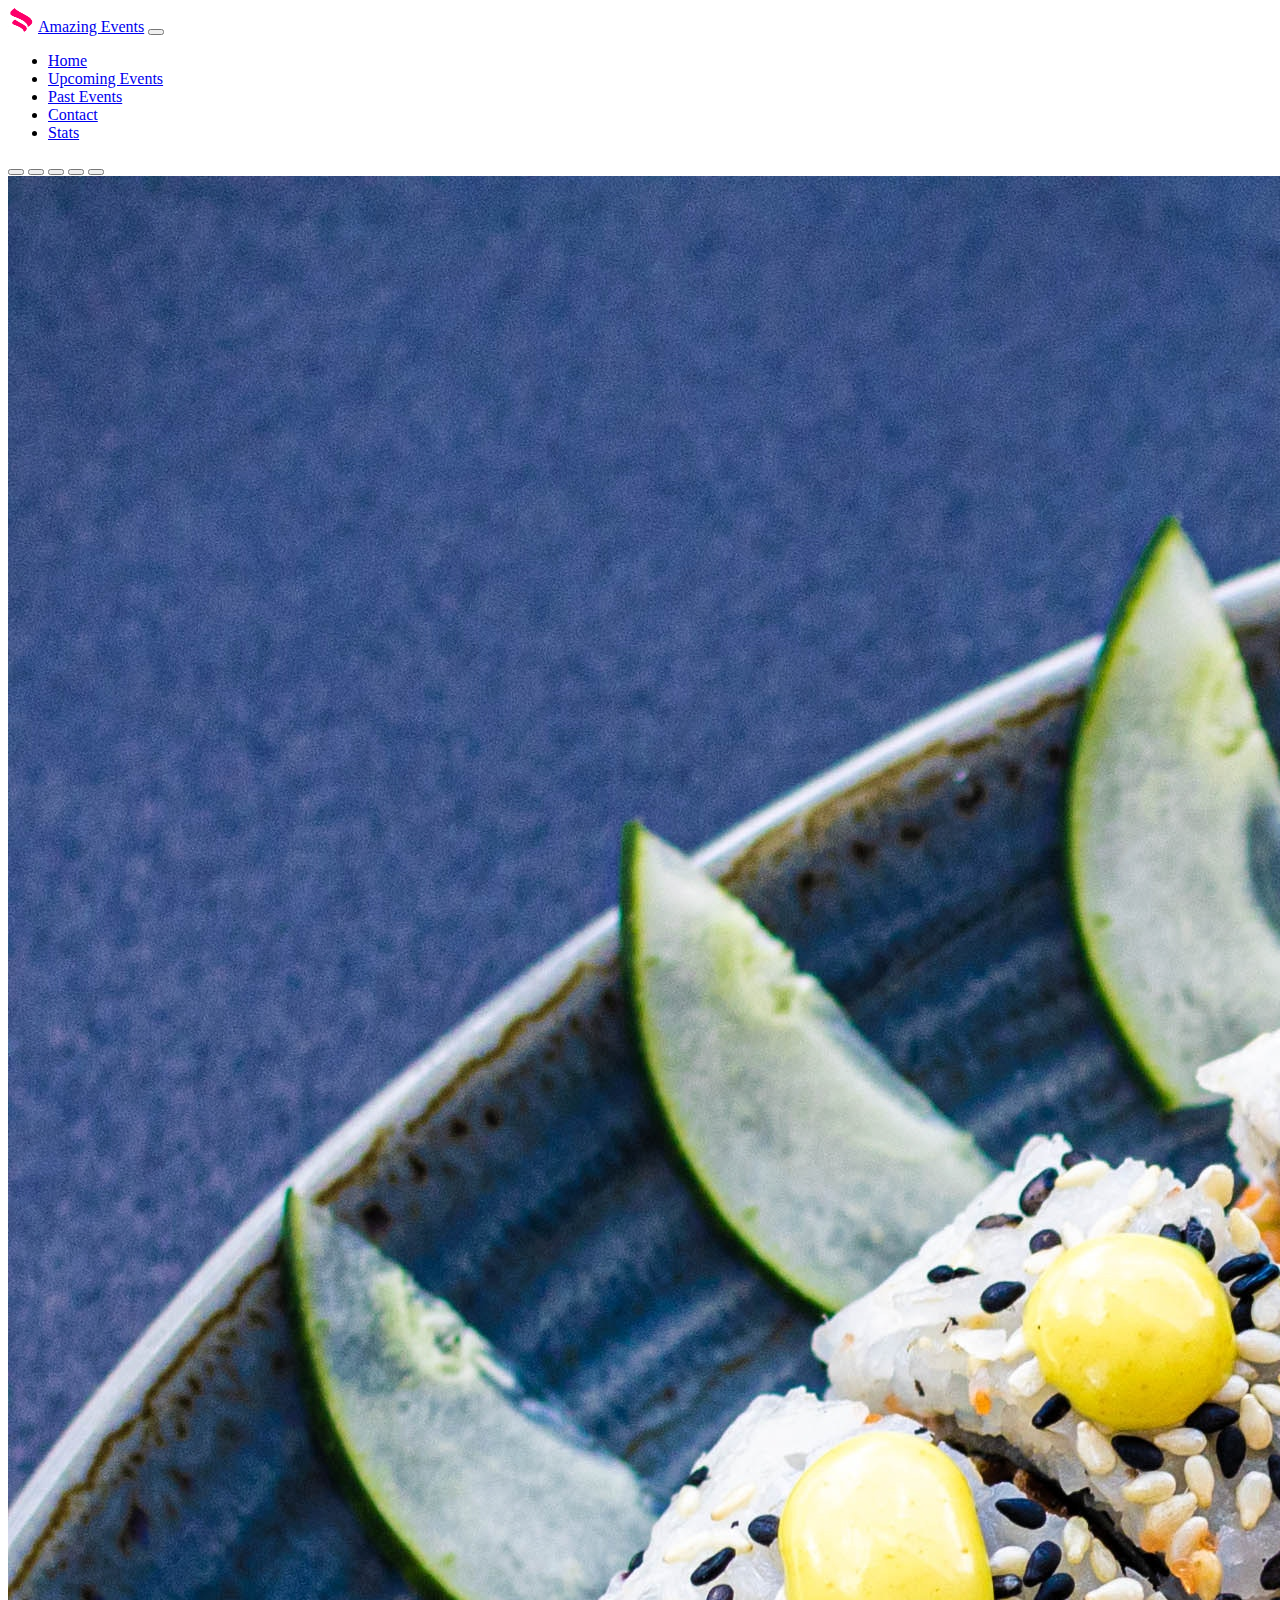
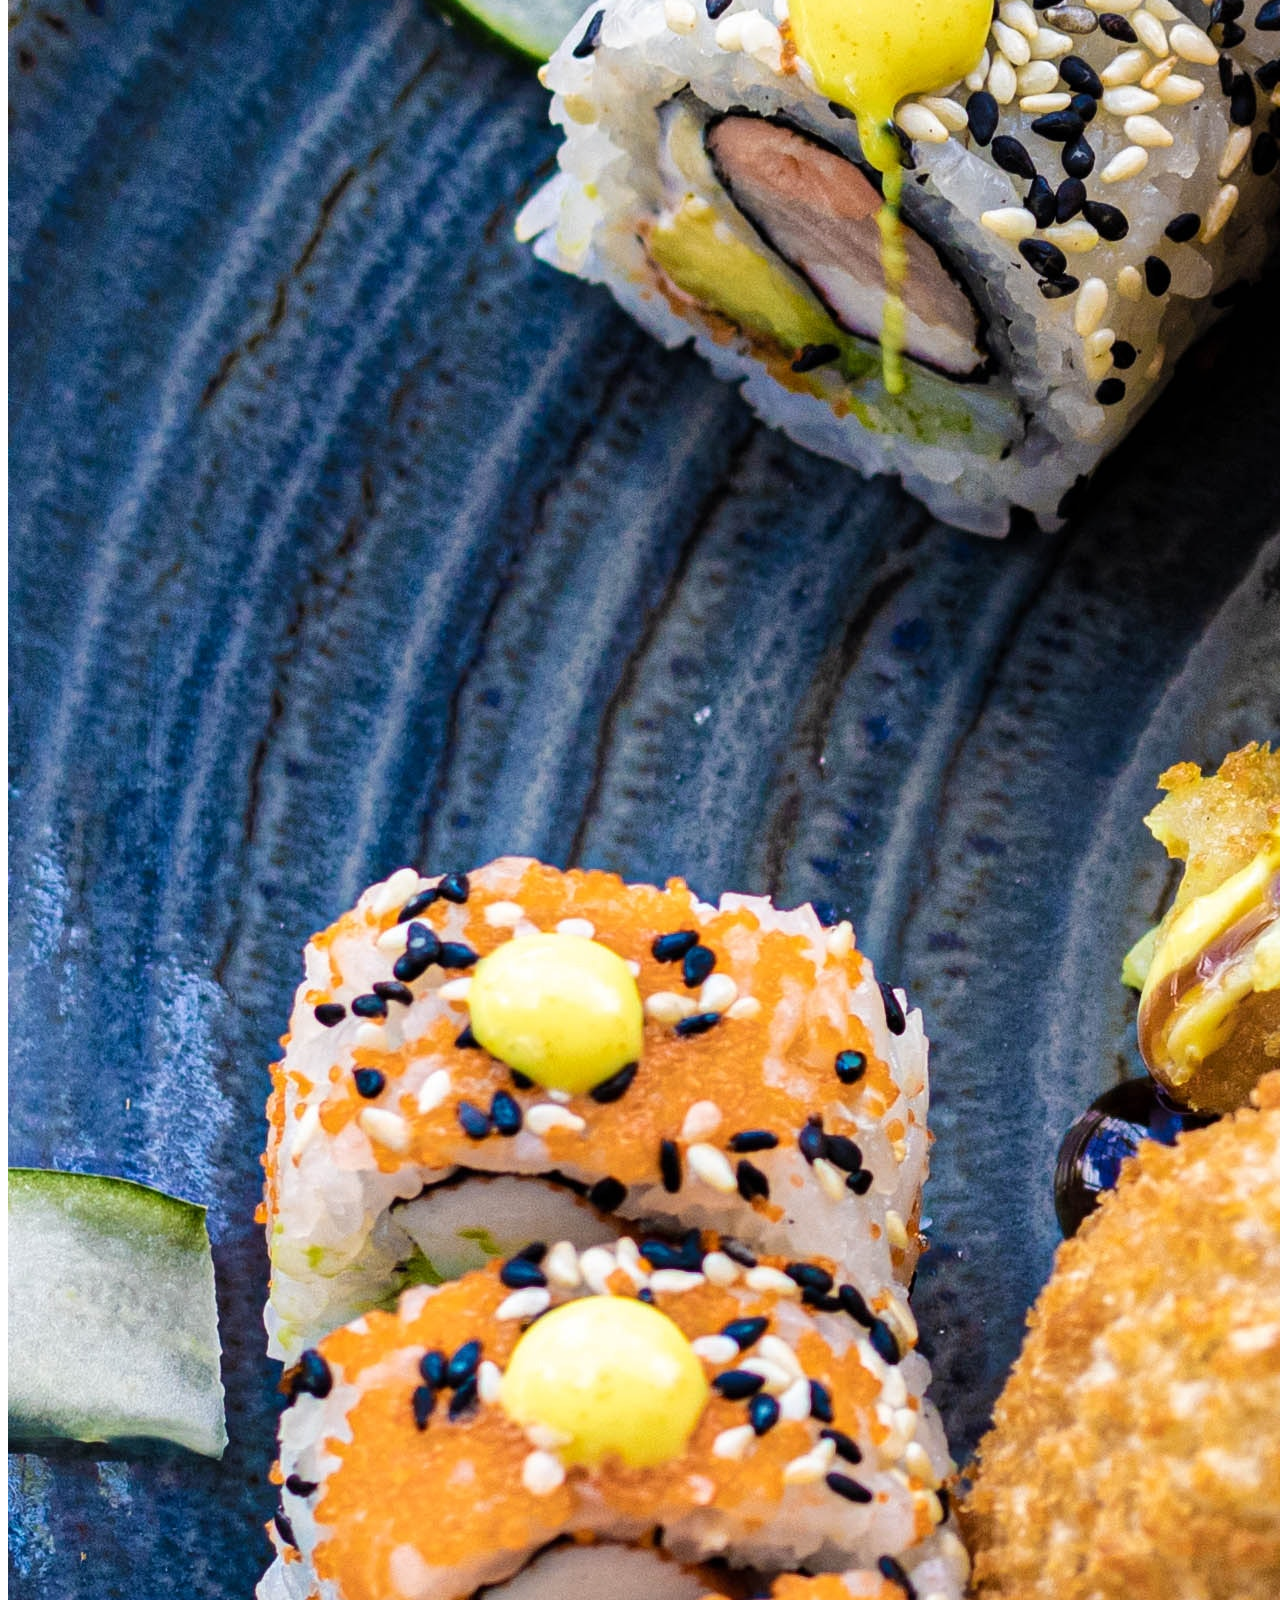
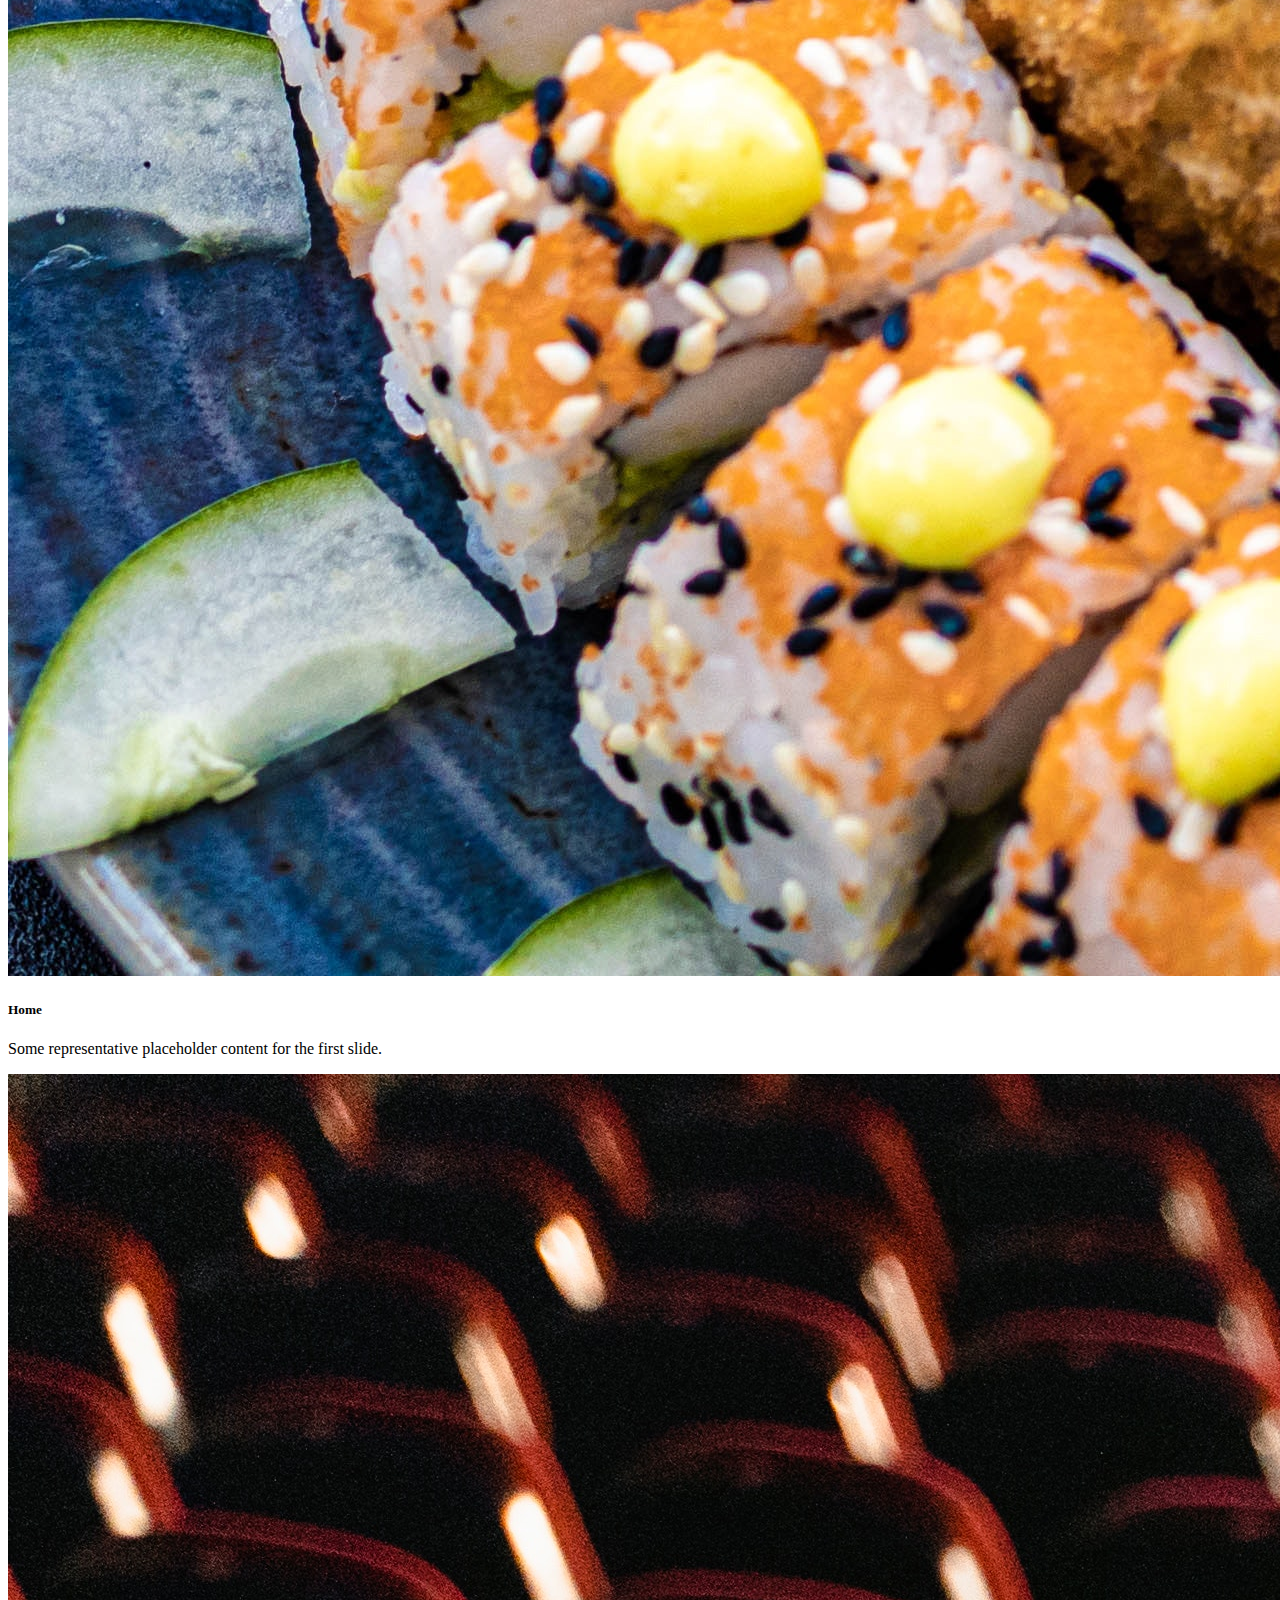
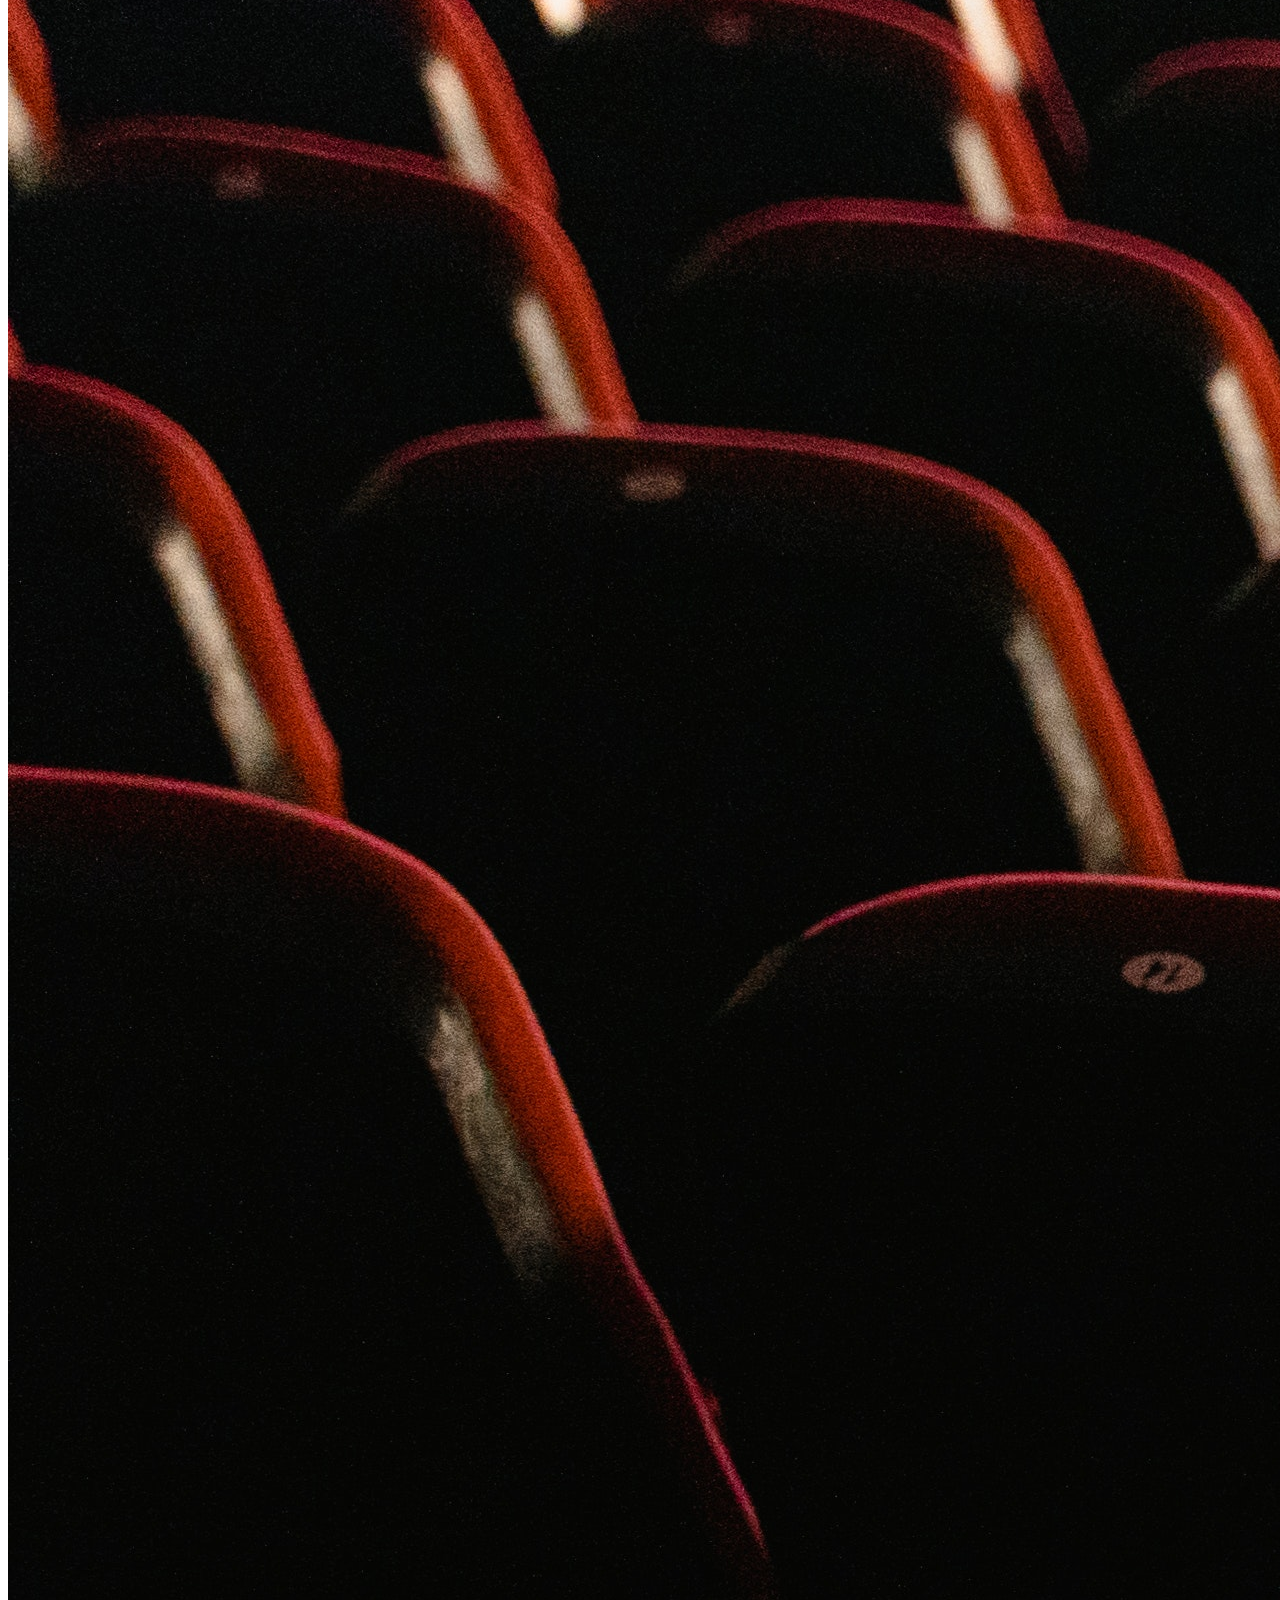
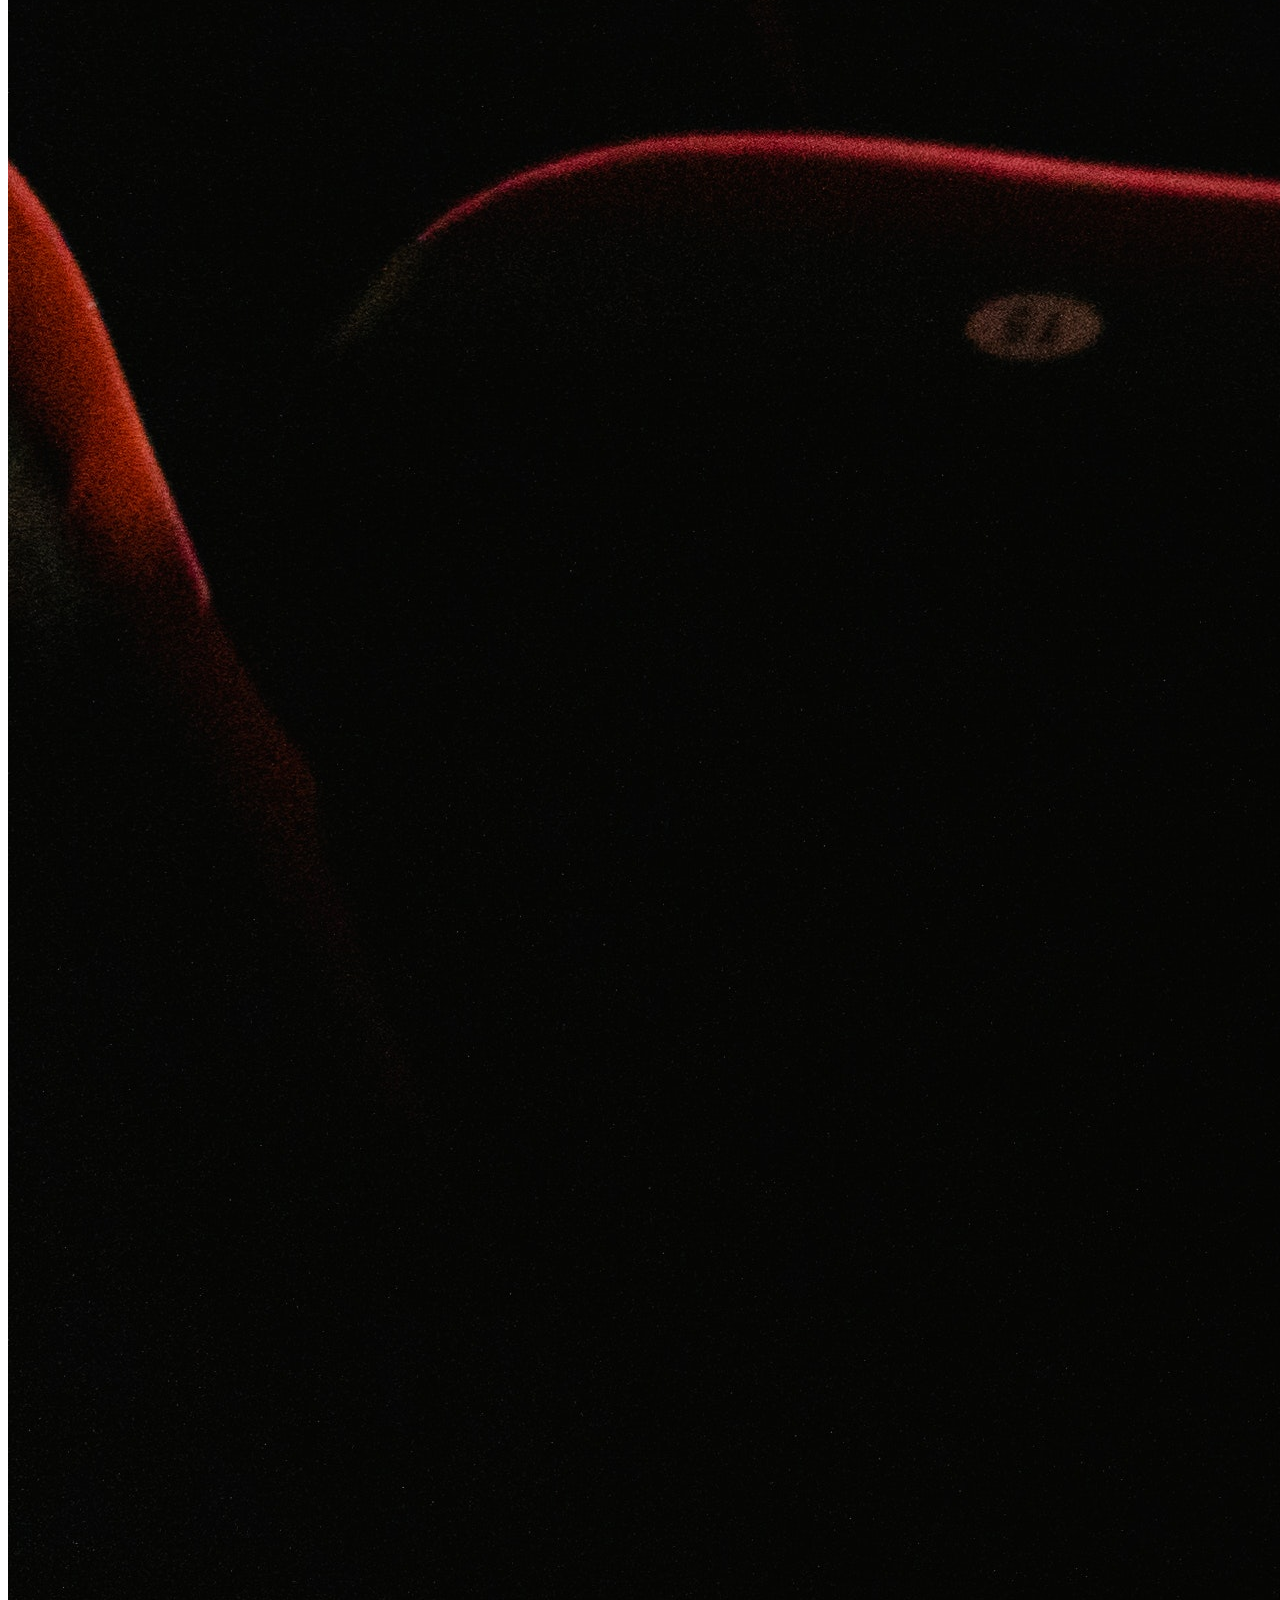
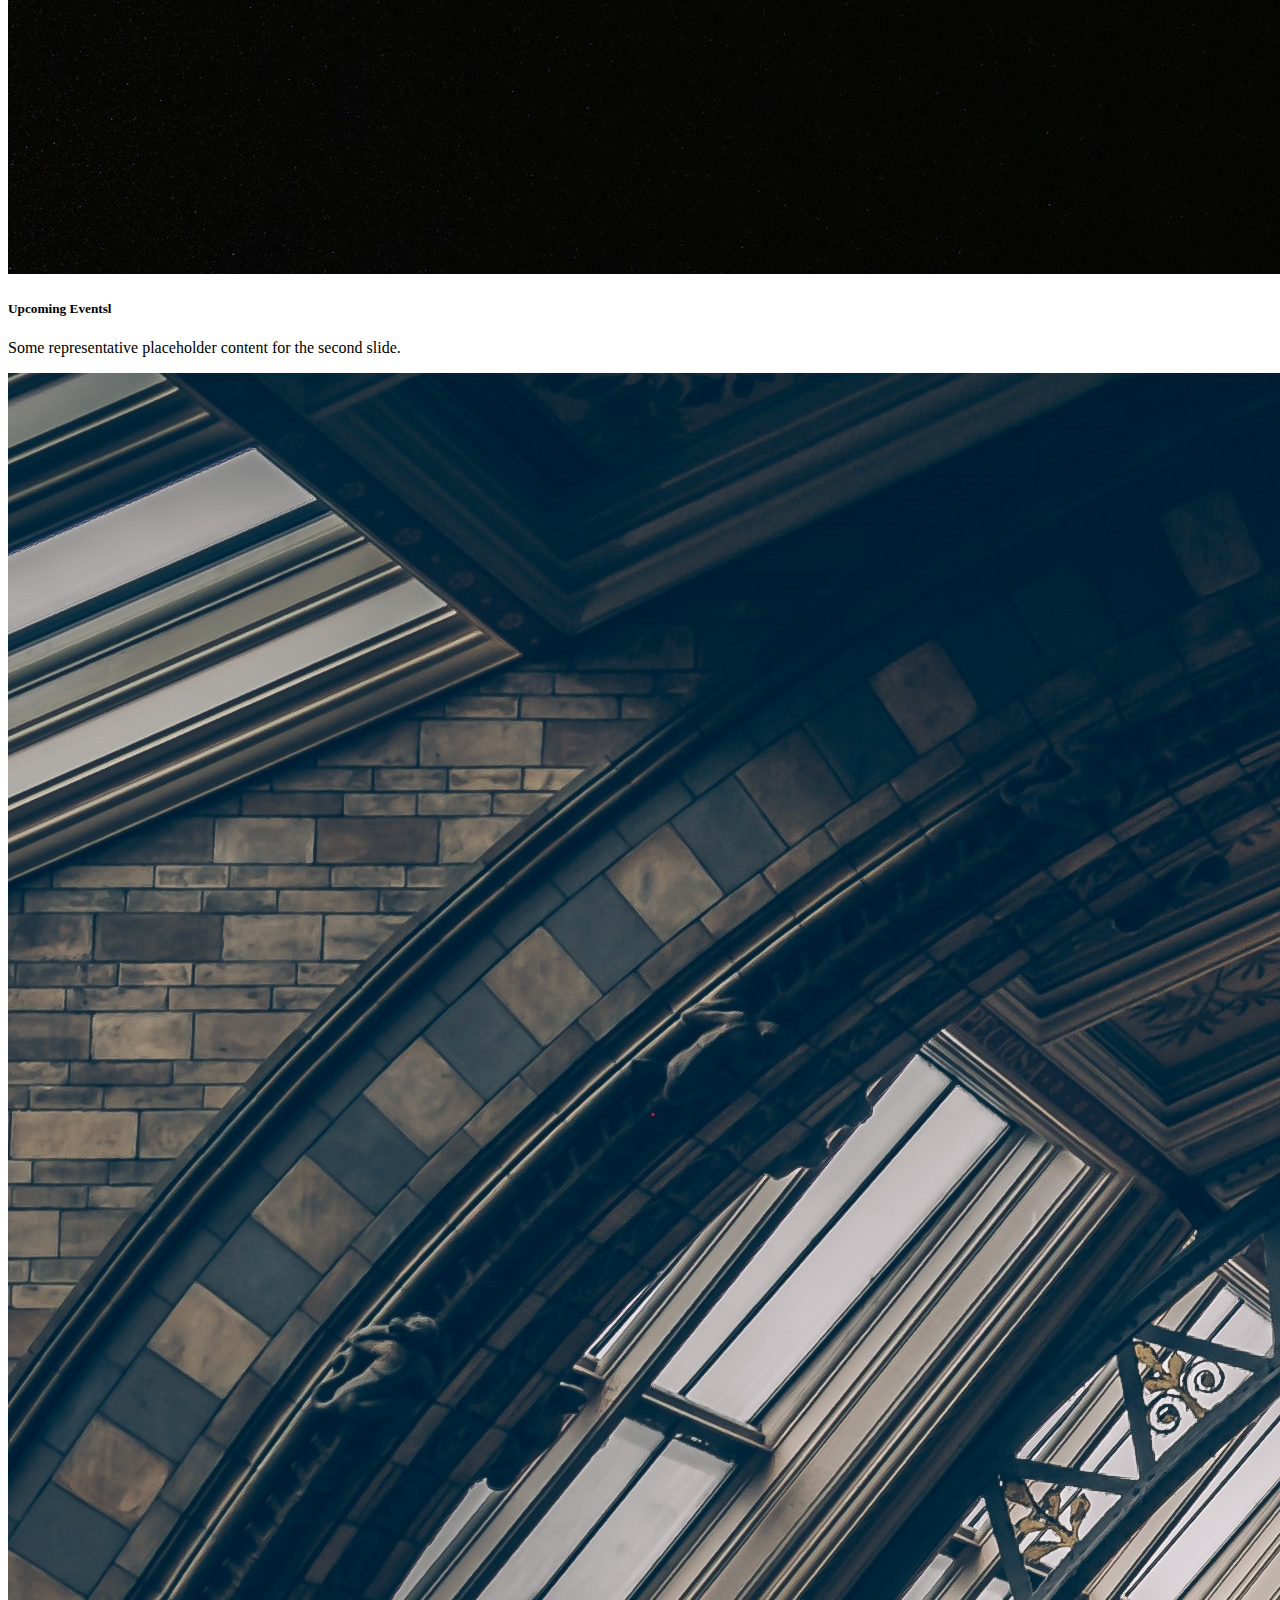
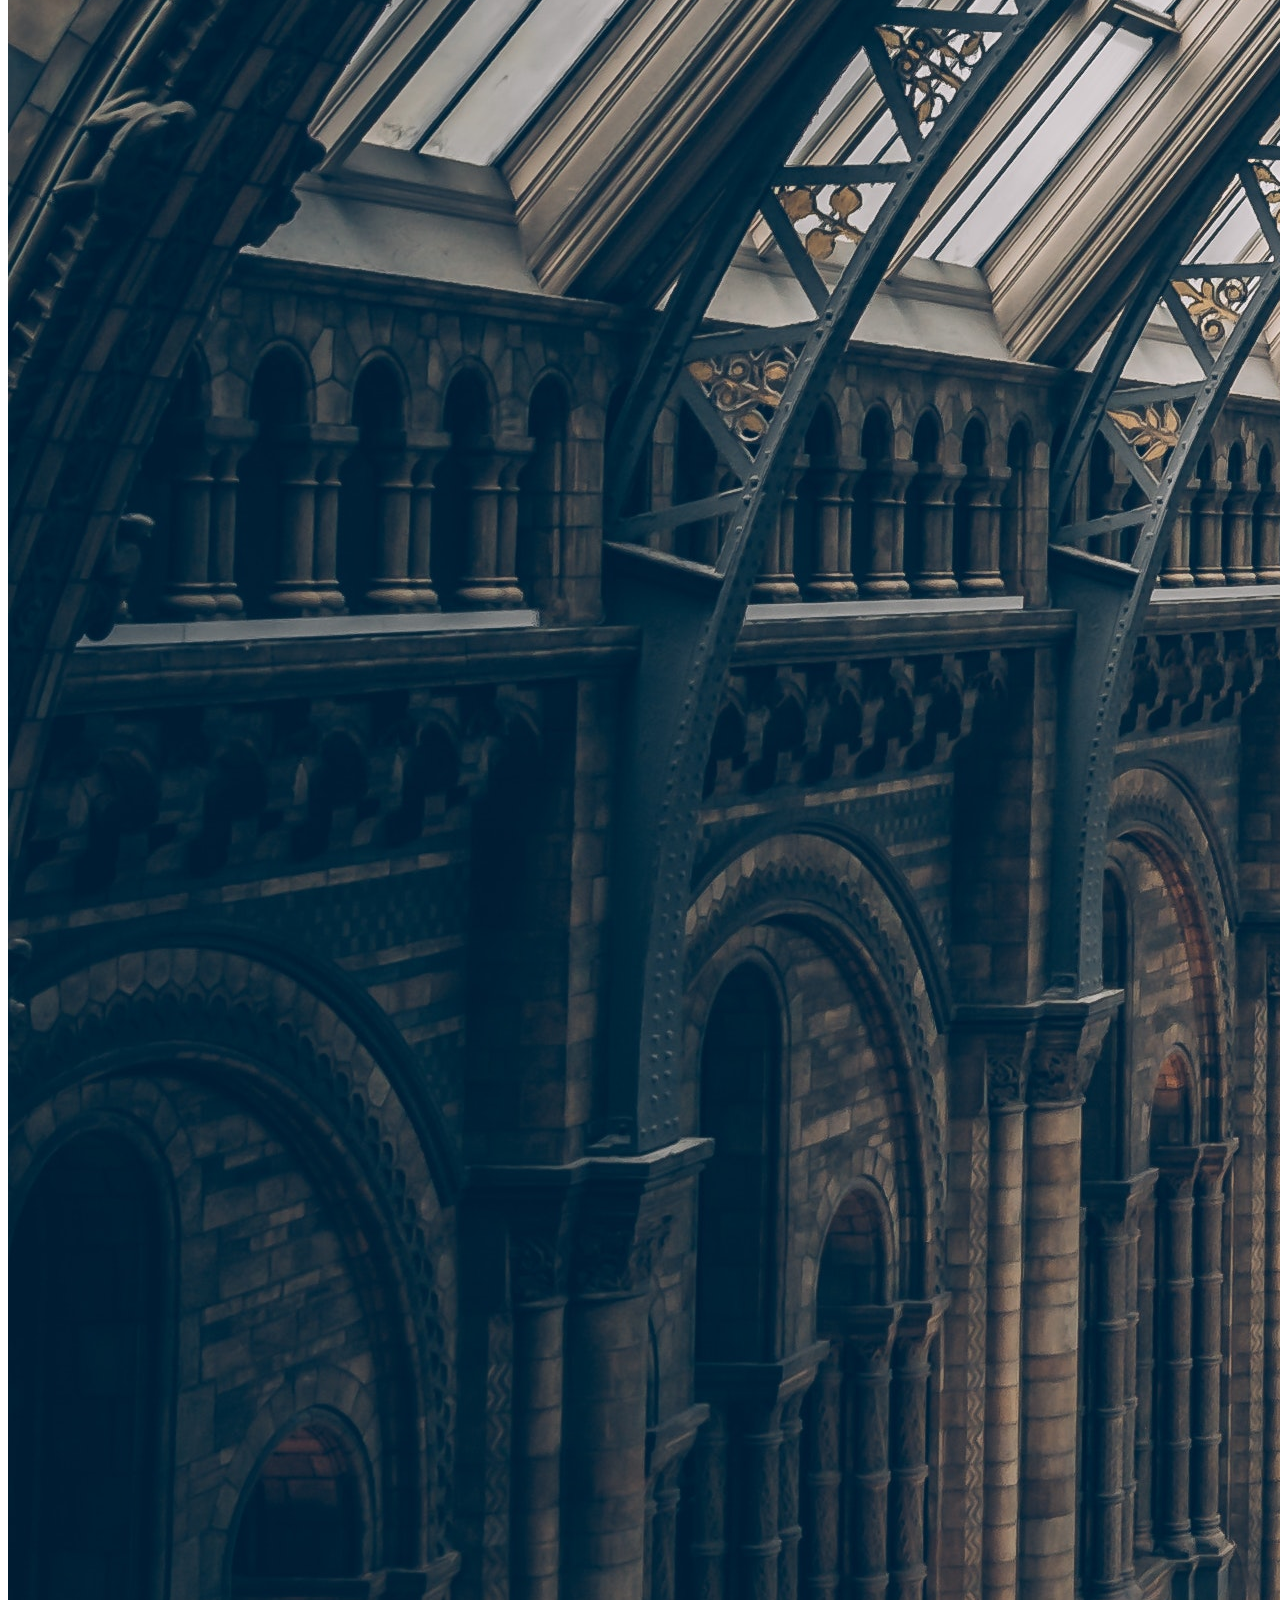
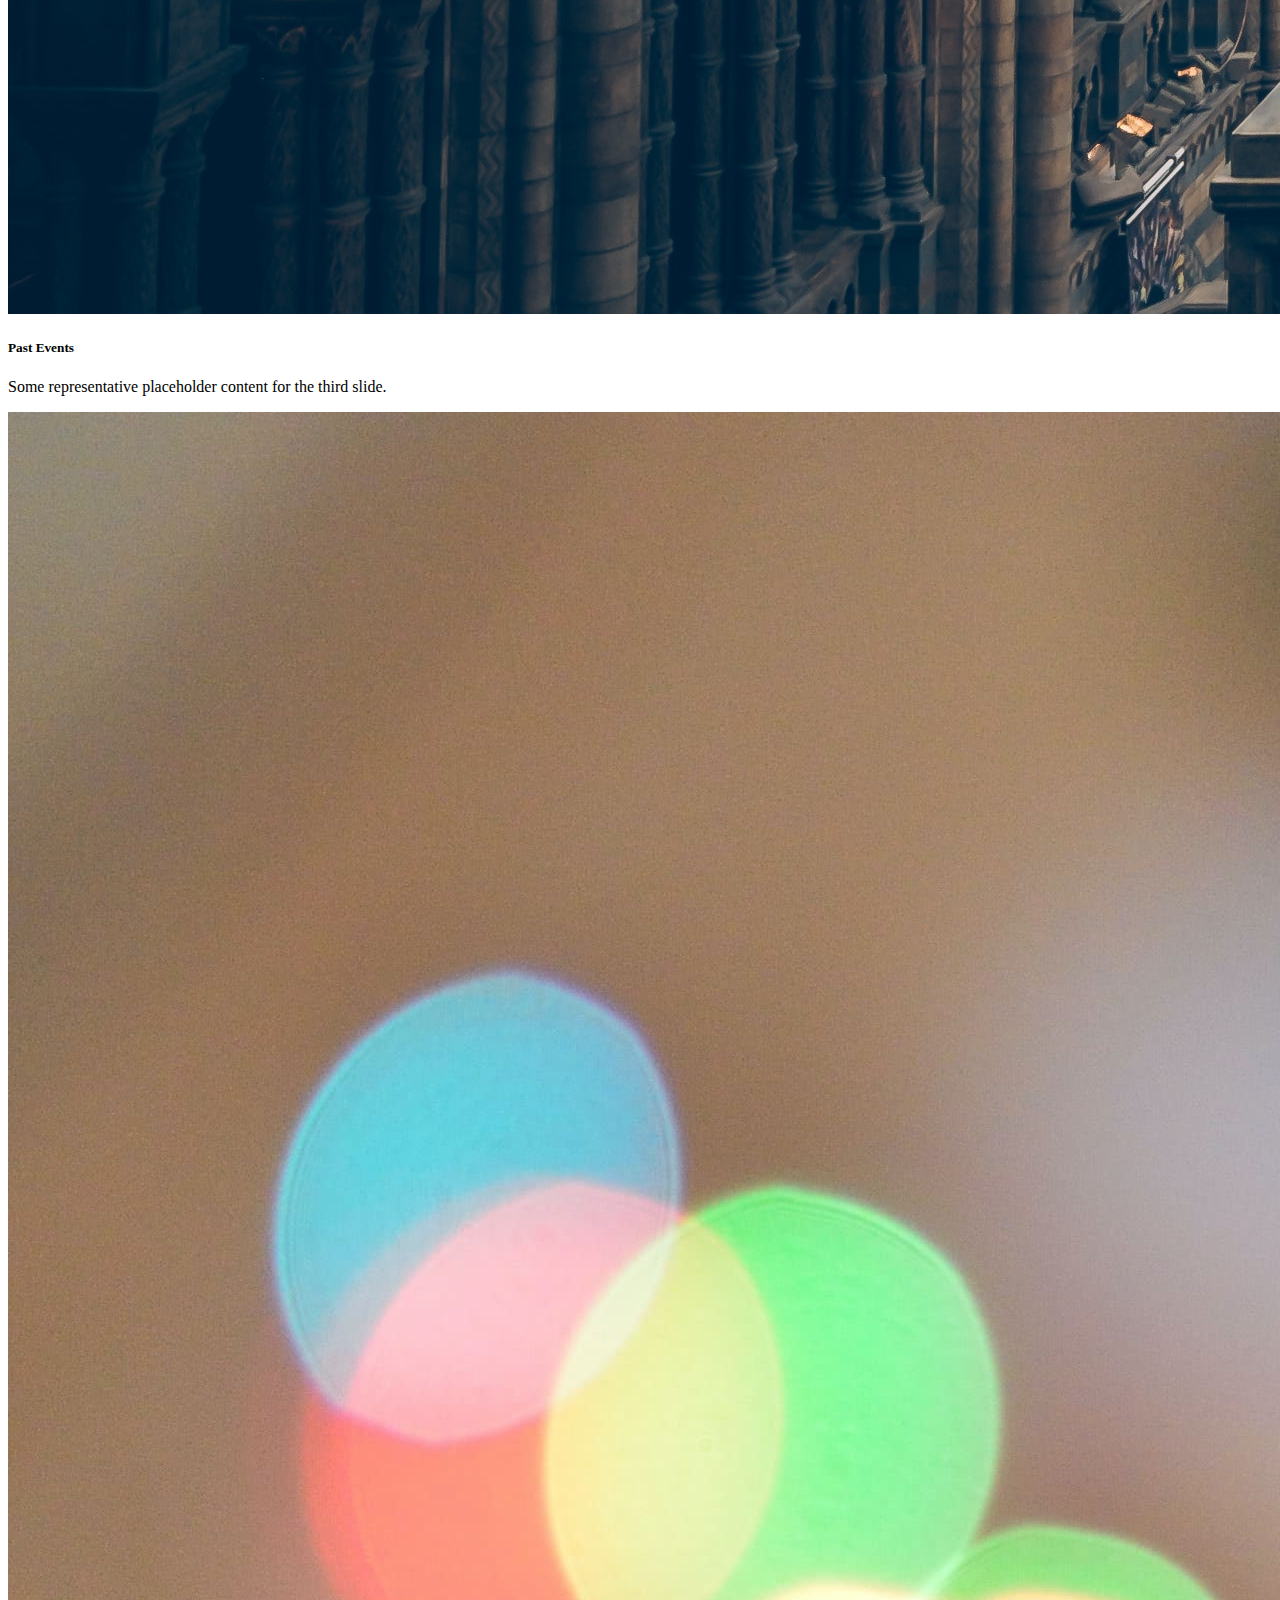
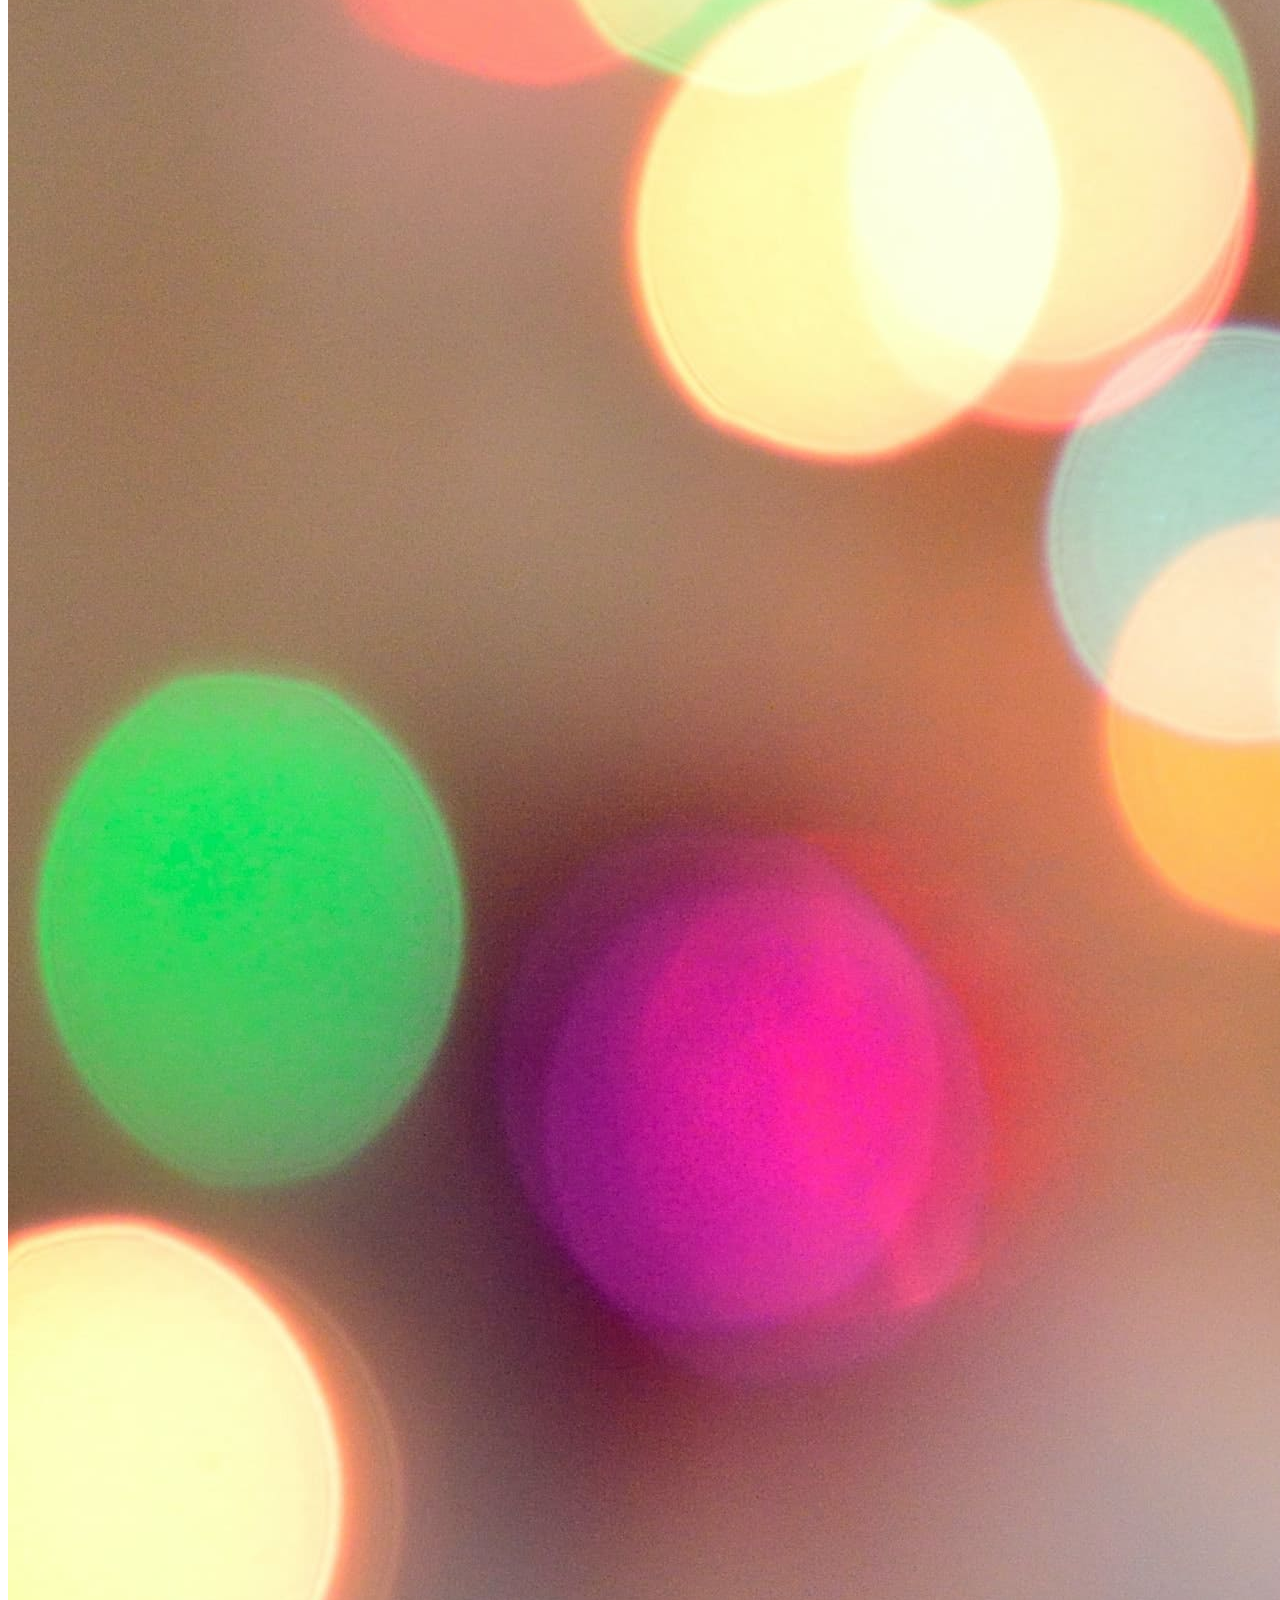
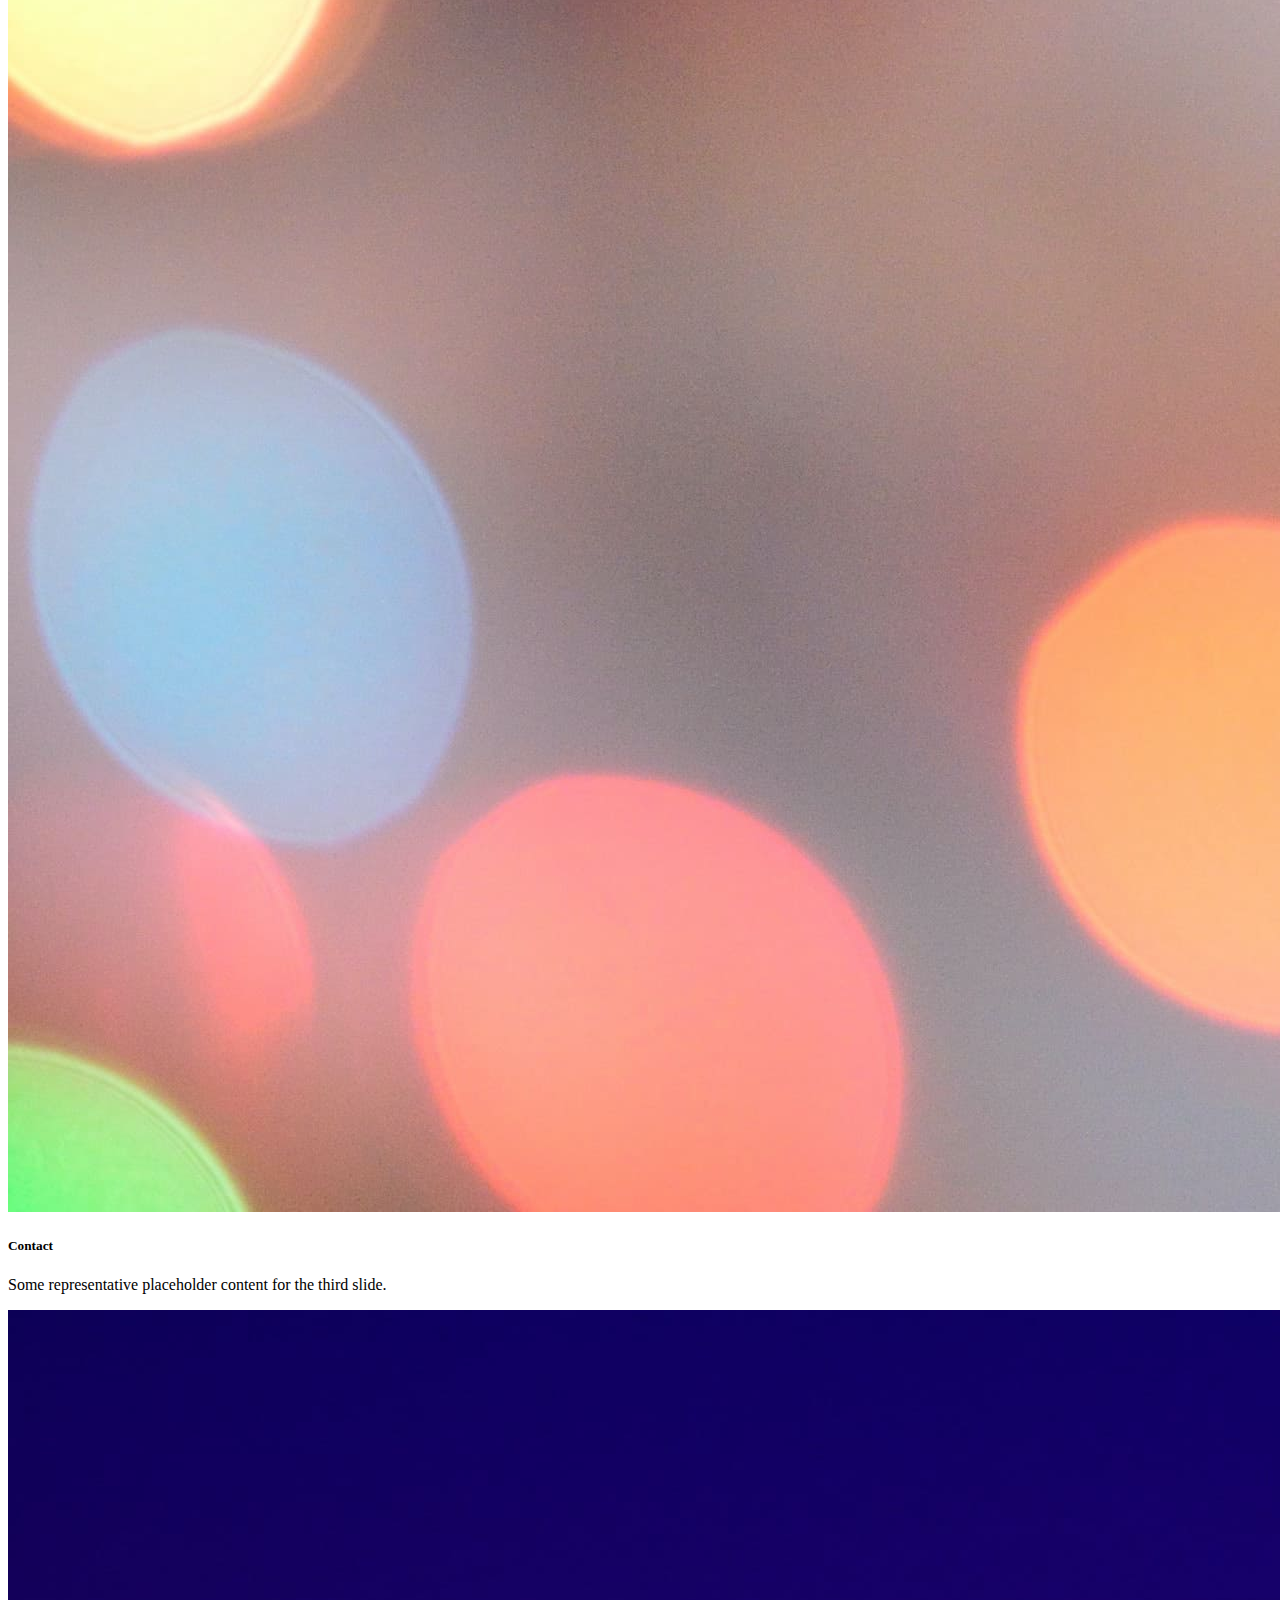
<file: assets/pages/contact.html>
<!DOCTYPE html>
<html lang="en">

<head>
    <meta charset="UTF-8">
    <meta name="viewport" content="width=device-width, initial-scale=1.0">
    <link rel="stylesheet" href="../styles/style.css">
    <link href="https://cdn.jsdelivr.net/npm/bootstrap@5.3.1/dist/css/bootstrap.min.css" rel="stylesheet"
        integrity="sha384-4bw+/aepP/YC94hEpVNVgiZdgIC5+VKNBQNGCHeKRQN+PtmoHDEXuppvnDJzQIu9" crossorigin="anonymous">
    <title>Amazing Events</title>
</head>

<body>
    <nav class="navbar navbar-expand-lg bg-body-tertiary">
        <div class="container-fluid">
            <a class="navbar-brand" href="#"><img src="../images/favicon.png" alt="Logo" width="30" height="24"
                    class="d-inline-block align-text-top">Amazing Events</a>
            <button class="navbar-toggler" type="button" data-bs-toggle="collapse" data-bs-target="#navbarNav"
                aria-controls="navbarNav" aria-expanded="false" aria-label="Toggle navigation">
                <span class="navbar-toggler-icon"></span>
            </button>
            <div class="collapse navbar-collapse justify-content-end" id="navbarNav">
                <ul class="navbar-nav">
                    <li class="nav-item">
                        <a class="nav-link" href="../../index.html">Home</a>
                    </li>
                    <li class="nav-item">
                        <a class="nav-link" href="./upComingEvents.html">Upcoming Events</a>
                    </li>
                    <li class="nav-item">
                        <a class="nav-link" href="./pastEvents.html">Past Events</a>
                    </li>
                    <li class="nav-item">
                        <a class="nav-link active" aria-current="page" href="#">Contact</a>
                    </li>
                    <li class="nav-item">
                        <a class="nav-link" href="./stats.html">Stats</a>
                    </li>
                </ul>
            </div>
        </div>
    </nav>

    <div id="carouselExampleCaptions" class="carousel slide">
        <div class="carousel-indicators align-content-start">
            <button type="button" data-bs-target="#carouselExampleCaptions" data-bs-slide-to="0"
                aria-label="Slide 1"></button>
            <button type="button" data-bs-target="#carouselExampleCaptions" data-bs-slide-to="1"
                aria-label="Slide 2"></button>
            <button type="button" data-bs-target="#carouselExampleCaptions" data-bs-slide-to="2"
                aria-label="Slide 3"></button>
            <button type="button" data-bs-target="#carouselExampleCaptions" data-bs-slide-to="3" class="active"
                aria-current="true" aria-label="Slide 4"></button>
            <button type="button" data-bs-target="#carouselExampleCaptions" data-bs-slide-to="4"
                aria-label="Slide 0"></button>
        </div>
        <div class="carousel-inner">
            <div class="carousel-item">
                <img src="../images/optional_banner_1.jpg" class="d-block w-100" alt="...">
                <div class="carousel-caption d-none d-md-block bg-black">
                    <h5>Home</h5>
                    <p>Some representative placeholder content for the first slide.</p>
                </div>
            </div>
            <div class="carousel-item">
                <img src="../images/optional_banner_2.jpg" class="d-block w-100" alt="...">
                <div class="carousel-caption d-none d-md-block bg-black">
                    <h5>Upcoming Eventsl</h5>
                    <p>Some representative placeholder content for the second slide.</p>
                </div>
            </div>
            <div class="carousel-item">
                <img src="../images/optional_banner_3.jpg" class="d-block w-100" alt="...">
                <div class="carousel-caption d-none d-md-block bg-black">
                    <h5>Past Events</h5>
                    <p>Some representative placeholder content for the third slide.</p>
                </div>
            </div>
            <div class="carousel-item active">
                <img src="../images/optional_banner_4.jpg" class="d-block w-100" alt="...">
                <div class="carousel-caption d-none d-md-block bg-black">
                    <h5>Contact</h5>
                    <p>Some representative placeholder content for the third slide.</p>
                </div>
            </div>
            <div class="carousel-item">
                <img src="../images/optional_banner_5.jpg" class="d-block w-100" alt="...">
                <div class="carousel-caption d-none d-md-block bg-black">
                    <h5>Stats</h5>
                    <p>Some representative placeholder content for the third slide.</p>
                </div>
            </div>
        </div>
        <button class="carousel-control-prev" type="button" data-bs-target="#carouselExampleCaptions"
            data-bs-slide="prev">
            <span class="carousel-control-prev-icon" aria-hidden="true"></span>
            <span class="visually-hidden">Previous</span>
        </button>
        <button class="carousel-control-next" type="button" data-bs-target="#carouselExampleCaptions"
            data-bs-slide="next">
            <span class="carousel-control-next-icon" aria-hidden="true"></span>
            <span class="visually-hidden">Next</span>
        </button>
    </div>


    <div class=" container w-75 p-3">
        <form">
            <div class="mb-3">
                <label for="name" class="form-label">Name</label>
                <input type="text" class="form-control" id="name">
            </div>
            <div class="mb-3">
                <label for="email" class="form-label">Email</label>
                <input type="email" class="form-control" id="email" aria-describedby="emailHelp">
            </div>
            <div class="mb-3">
                <label for="mensage" class="form-label">Mensage</label>
                <textarea class="form-control" id="mensage" rows="7"></textarea>
            </div>
            <div class="d-flex justify-content-end">
                <button type="submit" class="btn btn-primary">Submit</button>
            </div>
            </form>
    </div>

    <footer>
        <div class="bg- align-items-center p-4">
            <a href=""><img class="socialLink" src="../images/facebook.png" alt="icon facebook"></a>
            <a href=""><img class="socialLink" src="../images/instagram.png" alt="icon instagram"></a>
            <a href=""><img class="socialLink" src="../images/whatsapp.png" alt="icon whatsapp"></a>
        </div>

    </footer>




    <script src=" https://cdn.jsdelivr.net/npm/bootstrap@5.3.1/dist/js/bootstrap.bundle.min.js"
        integrity="sha384-HwwvtgBNo3bZJJLYd8oVXjrBZt8cqVSpeBNS5n7C8IVInixGAoxmnlMuBnhbgrkm"
        crossorigin="anonymous"></script>
</body>

</html>
</file>
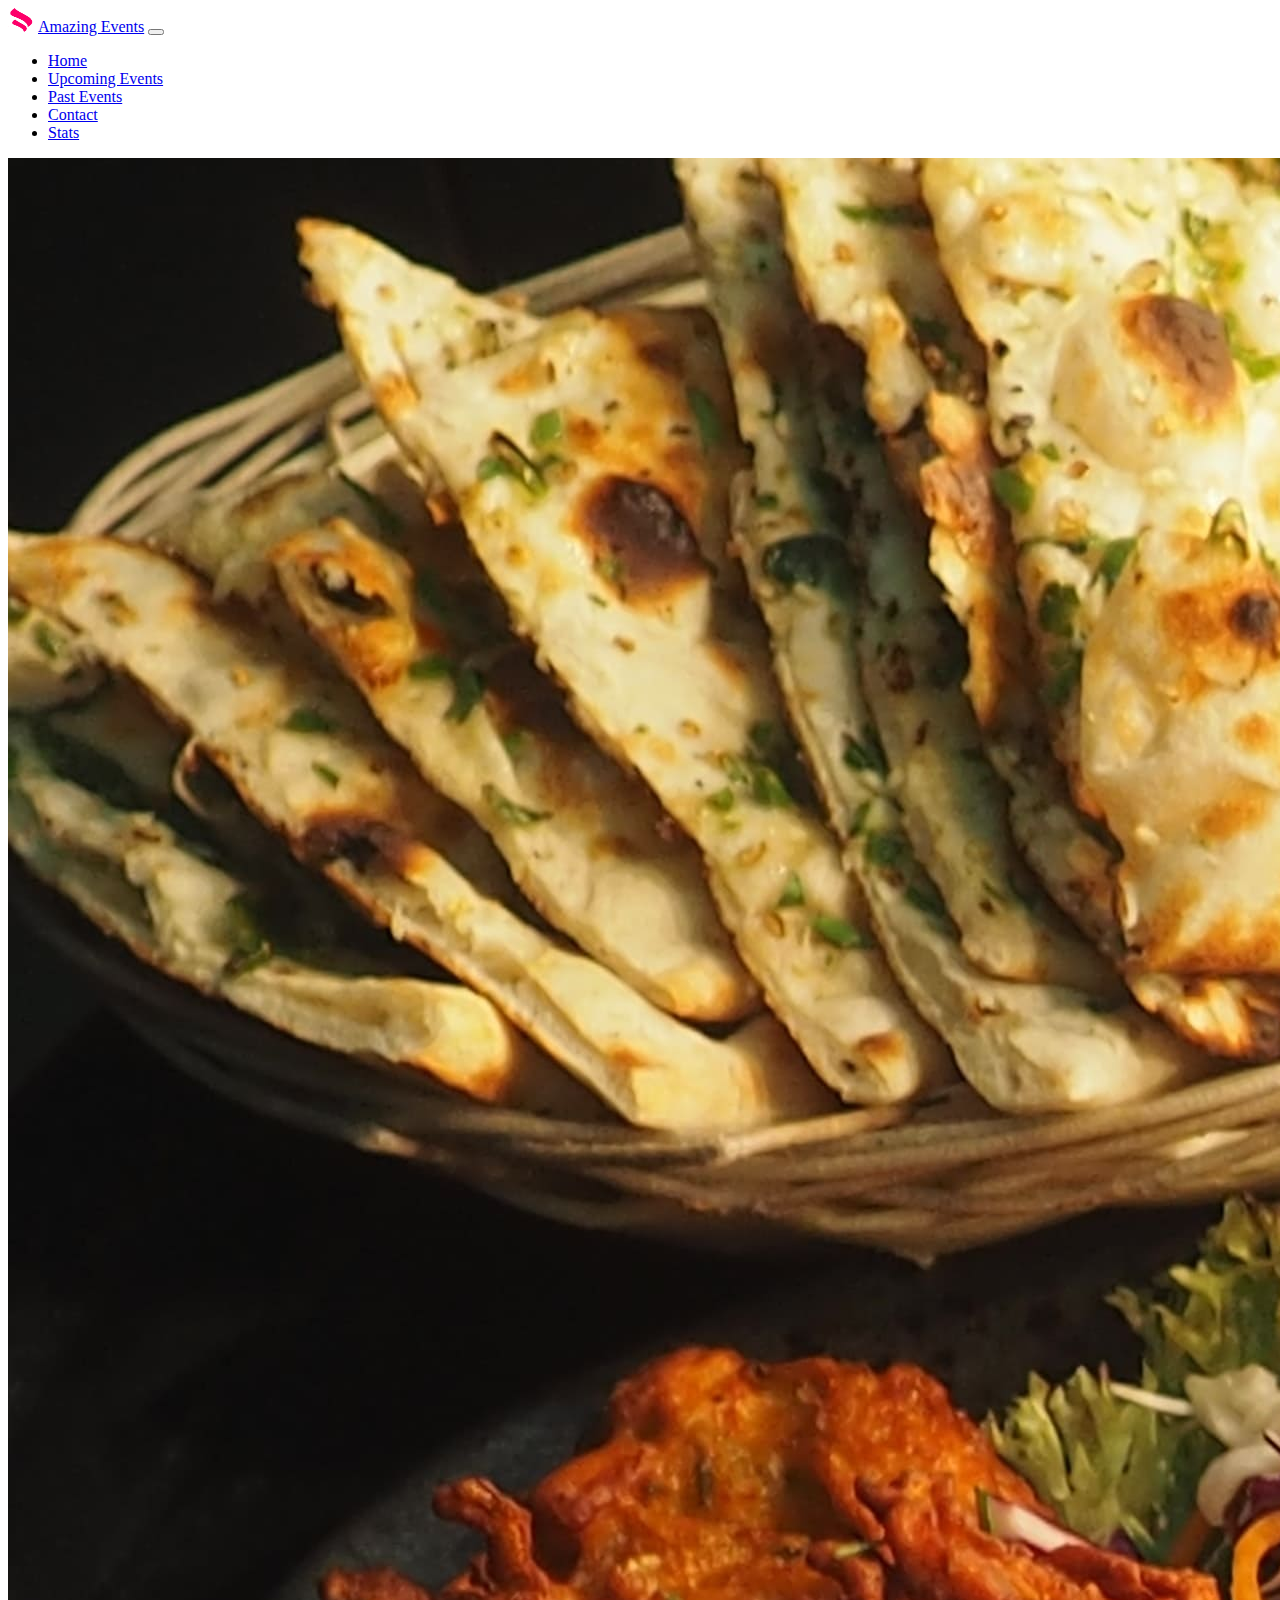
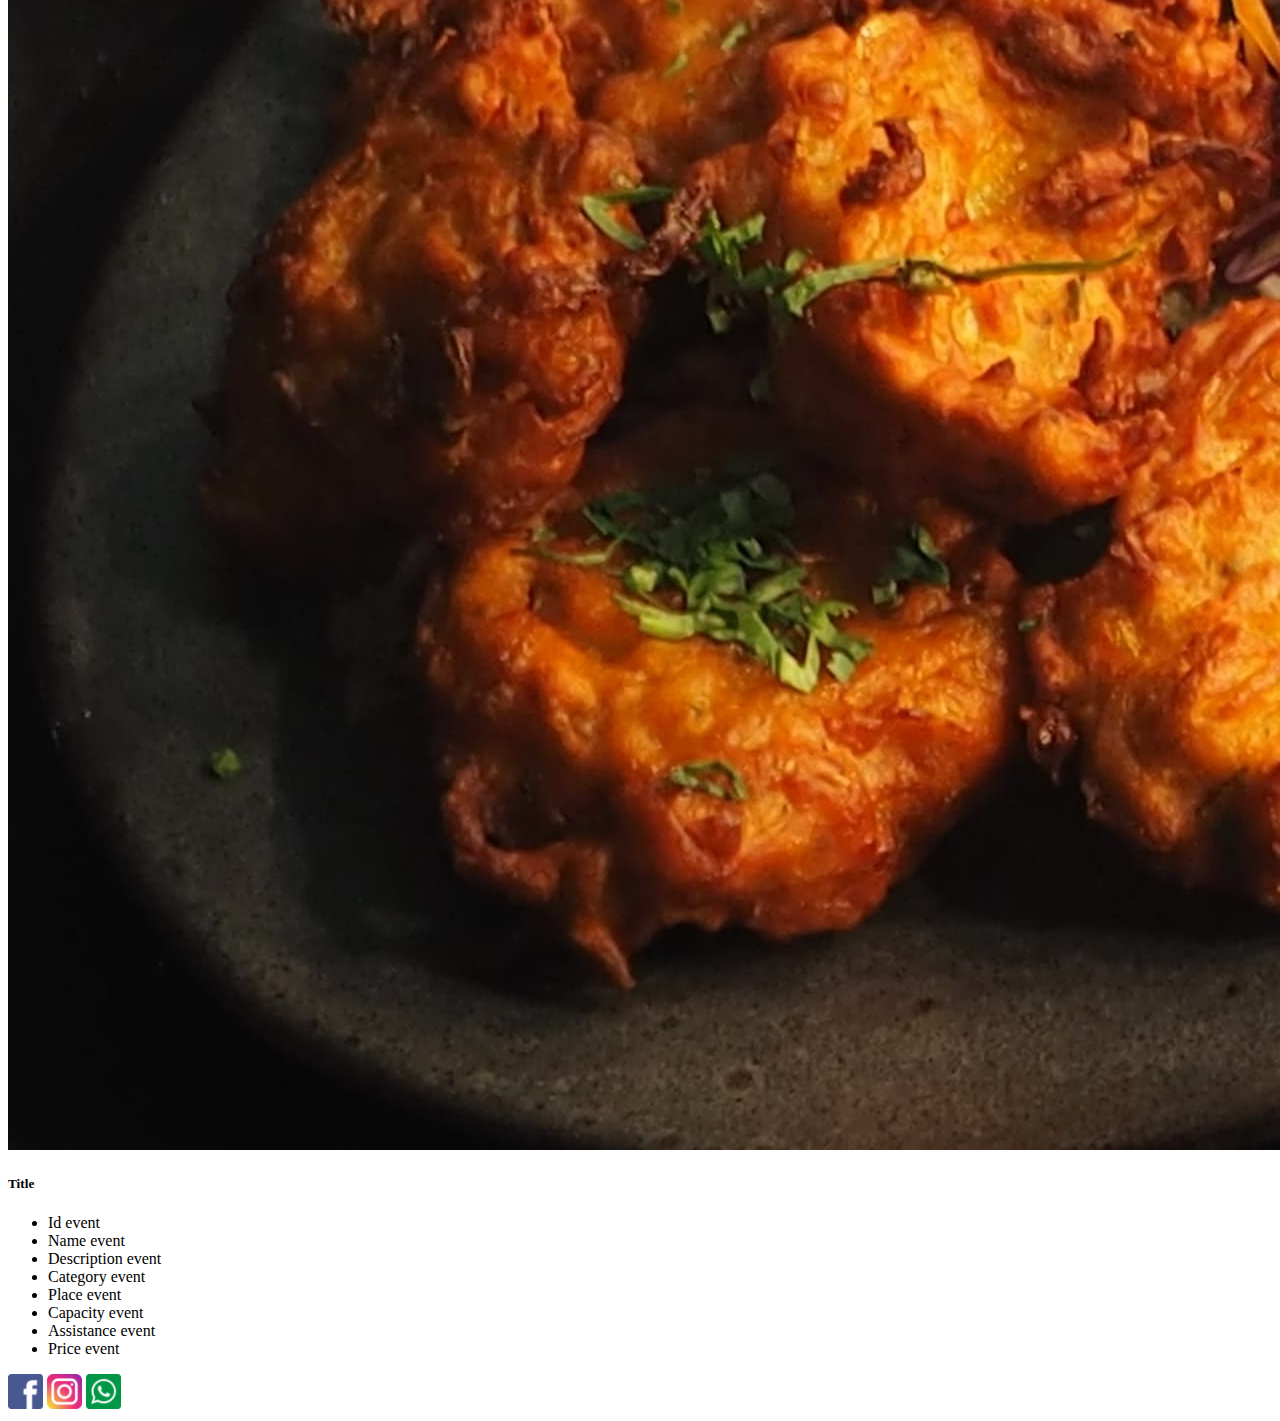
<file: assets/pages/details.html>
<!DOCTYPE html>
<html lang="en">

<head>
    <meta charset="UTF-8">
    <meta name="viewport" content="width=device-width, initial-scale=1.0">
    <link rel="stylesheet" href="../styles/style.css">
    <link href="https://cdn.jsdelivr.net/npm/bootstrap@5.3.1/dist/css/bootstrap.min.css" rel="stylesheet"
        integrity="sha384-4bw+/aepP/YC94hEpVNVgiZdgIC5+VKNBQNGCHeKRQN+PtmoHDEXuppvnDJzQIu9" crossorigin="anonymous">
    <title>Amazing Events</title>
</head>

<body>
    <nav class="navbar navbar-expand-lg bg-body-tertiary">
        <div class="container-fluid">
            <a class="navbar-brand" href="#"><img src="../images/favicon.png" alt="Logo" width="30" height="24"
                    class="d-inline-block align-text-top">Amazing Events</a>
            <button class="navbar-toggler" type="button" data-bs-toggle="collapse" data-bs-target="#navbarNav"
                aria-controls="navbarNav" aria-expanded="false" aria-label="Toggle navigation">
                <span class="navbar-toggler-icon"></span>
            </button>
            <div class="collapse navbar-collapse justify-content-end" id="navbarNav">
                <ul class="navbar-nav">
                    <li class="nav-item">
                        <a class="nav-link" href="../../index.html">Home</a>
                    </li>
                    <li class="nav-item">
                        <a class="nav-link" href="./upComingEvents.html">Upcoming Events</a>
                    </li>
                    <li class="nav-item">
                        <a class="nav-link" href="./pastEvents.html">Past Events</a>
                    </li>
                    <li class="nav-item">
                        <a class="nav-link" href="./contact.html">Contact</a>
                    </li>
                    <li class="nav-item">
                        <a class="nav-link active" aria-current="page" href="./stats.html">Stats</a>
                    </li>
                </ul>
            </div>
        </div>
    </nav>

    <div class="d-flex p-3  justify-content-center">
        <div class="card mb-3 p-3 bg-body-secondary" style="max-width: 750px;">
            <div class="row g-0">
                <div class="col-md-4 d-flex align-items-center">
                    <img src="../images/food_fair.jpg"
                        class="img-fluid rounded-start w-auto justify-content-center align-content-center " alt="...">
                </div>
                <div class="col-md-8">
                    <div class="card-body">
                        <h5 class="card-title d-flex justify-content-center">Title</h5>
                        <ul class="list-group">
                            <li class="list-group-item">Id event </li>
                            <li class="list-group-item">Name event</li>
                            <li class="list-group-item">Description event</li>
                            <li class="list-group-item">Category event</li>
                            <li class="list-group-item">Place event </li>
                            <li class="list-group-item">Capacity event </li>
                            <li class="list-group-item">Assistance event </li>
                            <li class="list-group-item">Price event </li>
                        </ul>
                    </div>
                </div>
            </div>
        </div>
    </div>

    <footer>
        <div class="bg- align-items-center p-4">
            <a href=""><img class="socialLink" src="../images/facebook.png" alt="icon facebook"></a>
            <a href=""><img class="socialLink" src="../images/instagram.png" alt="icon instagram"></a>
            <a href=""><img class="socialLink" src="../images/whatsapp.png" alt="icon whatsapp"></a>
        </div>

    </footer>




    <script src=" https://cdn.jsdelivr.net/npm/bootstrap@5.3.1/dist/js/bootstrap.bundle.min.js"
        integrity="sha384-HwwvtgBNo3bZJJLYd8oVXjrBZt8cqVSpeBNS5n7C8IVInixGAoxmnlMuBnhbgrkm"
        crossorigin="anonymous"></script>
</body>

</html>
</file>
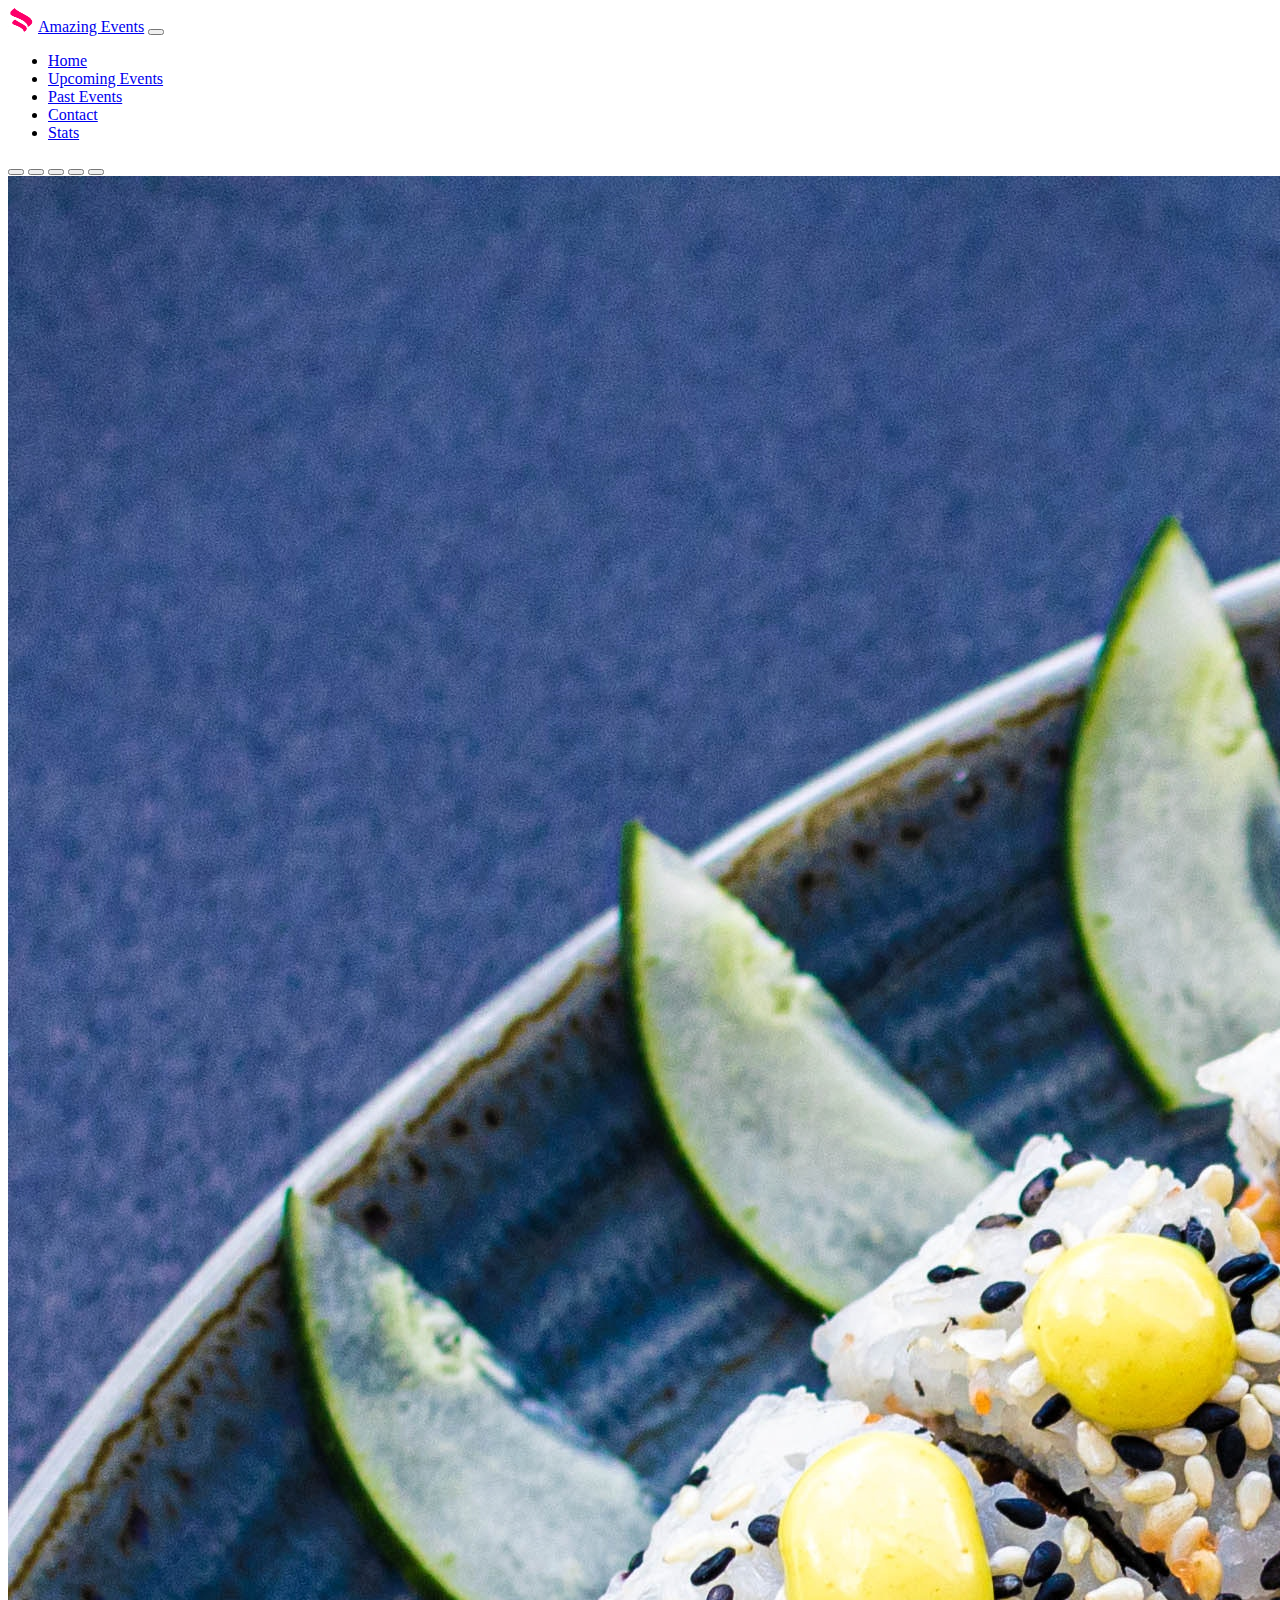
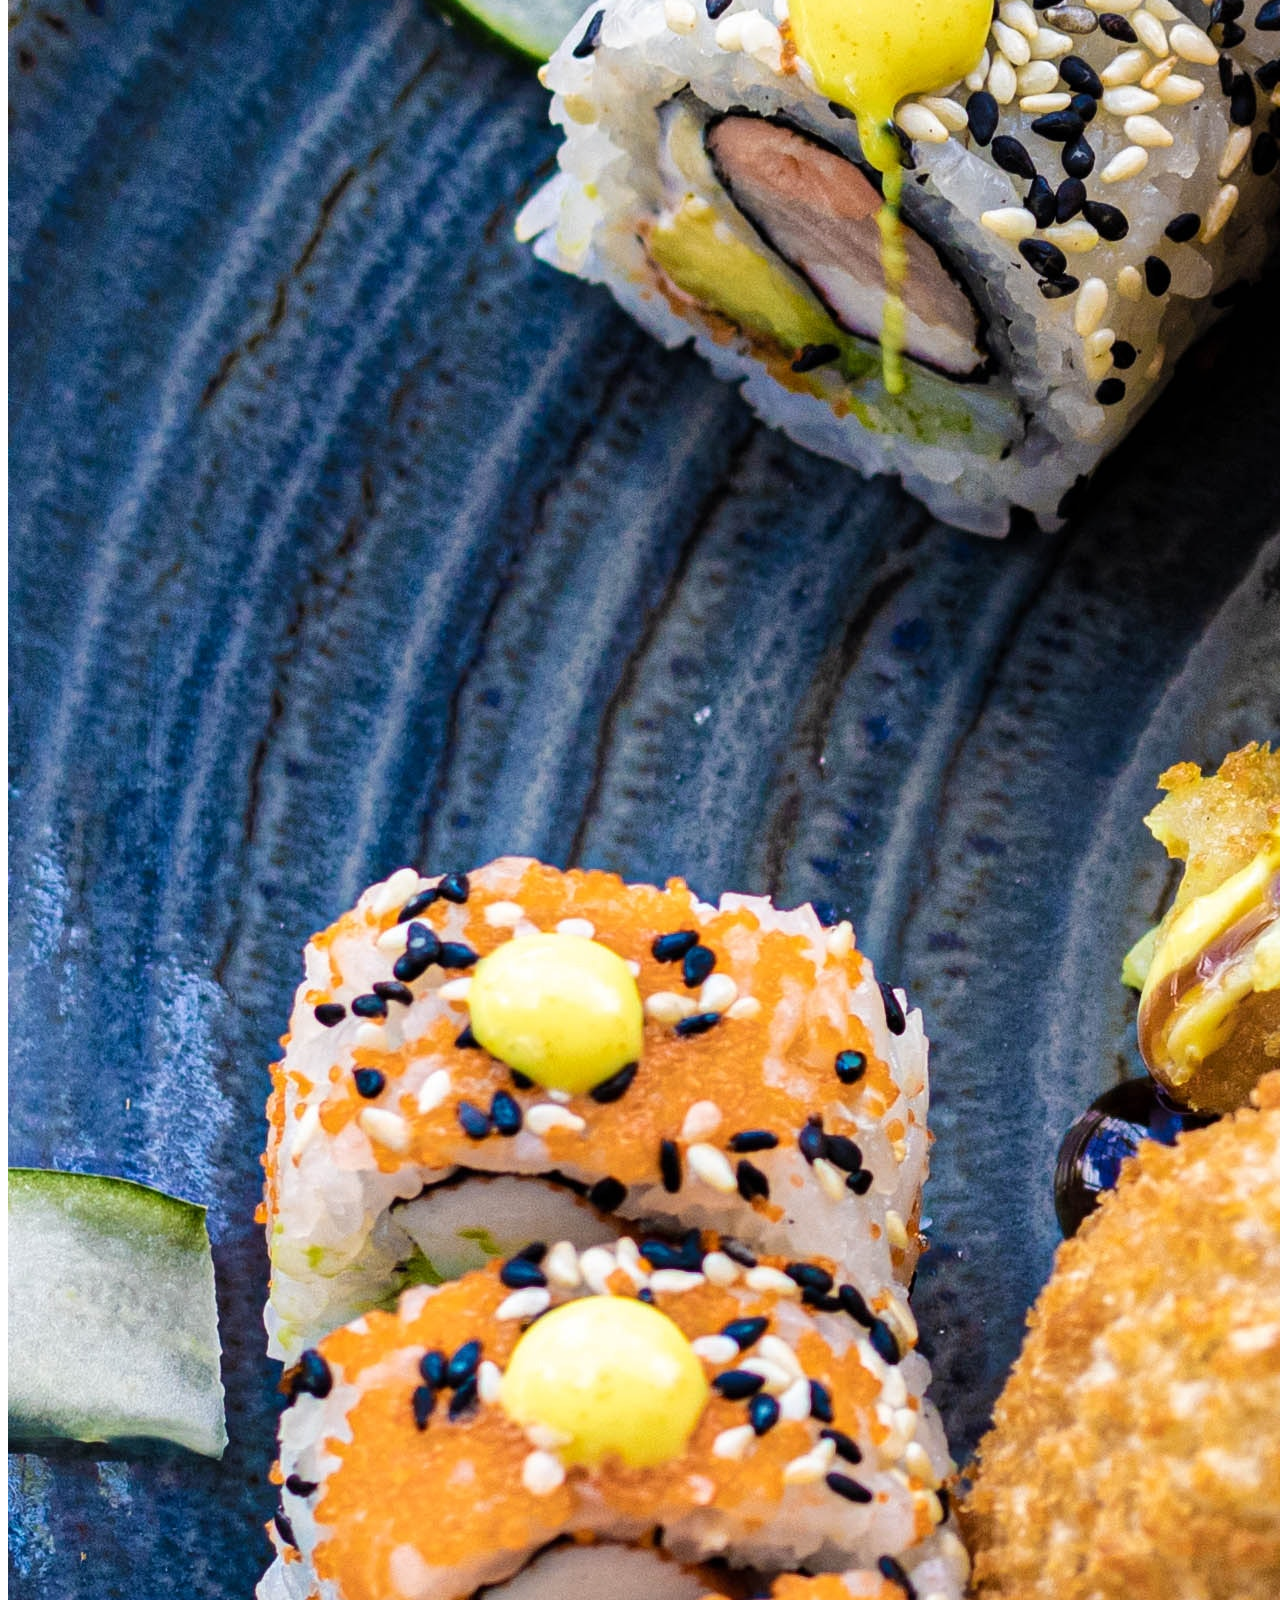
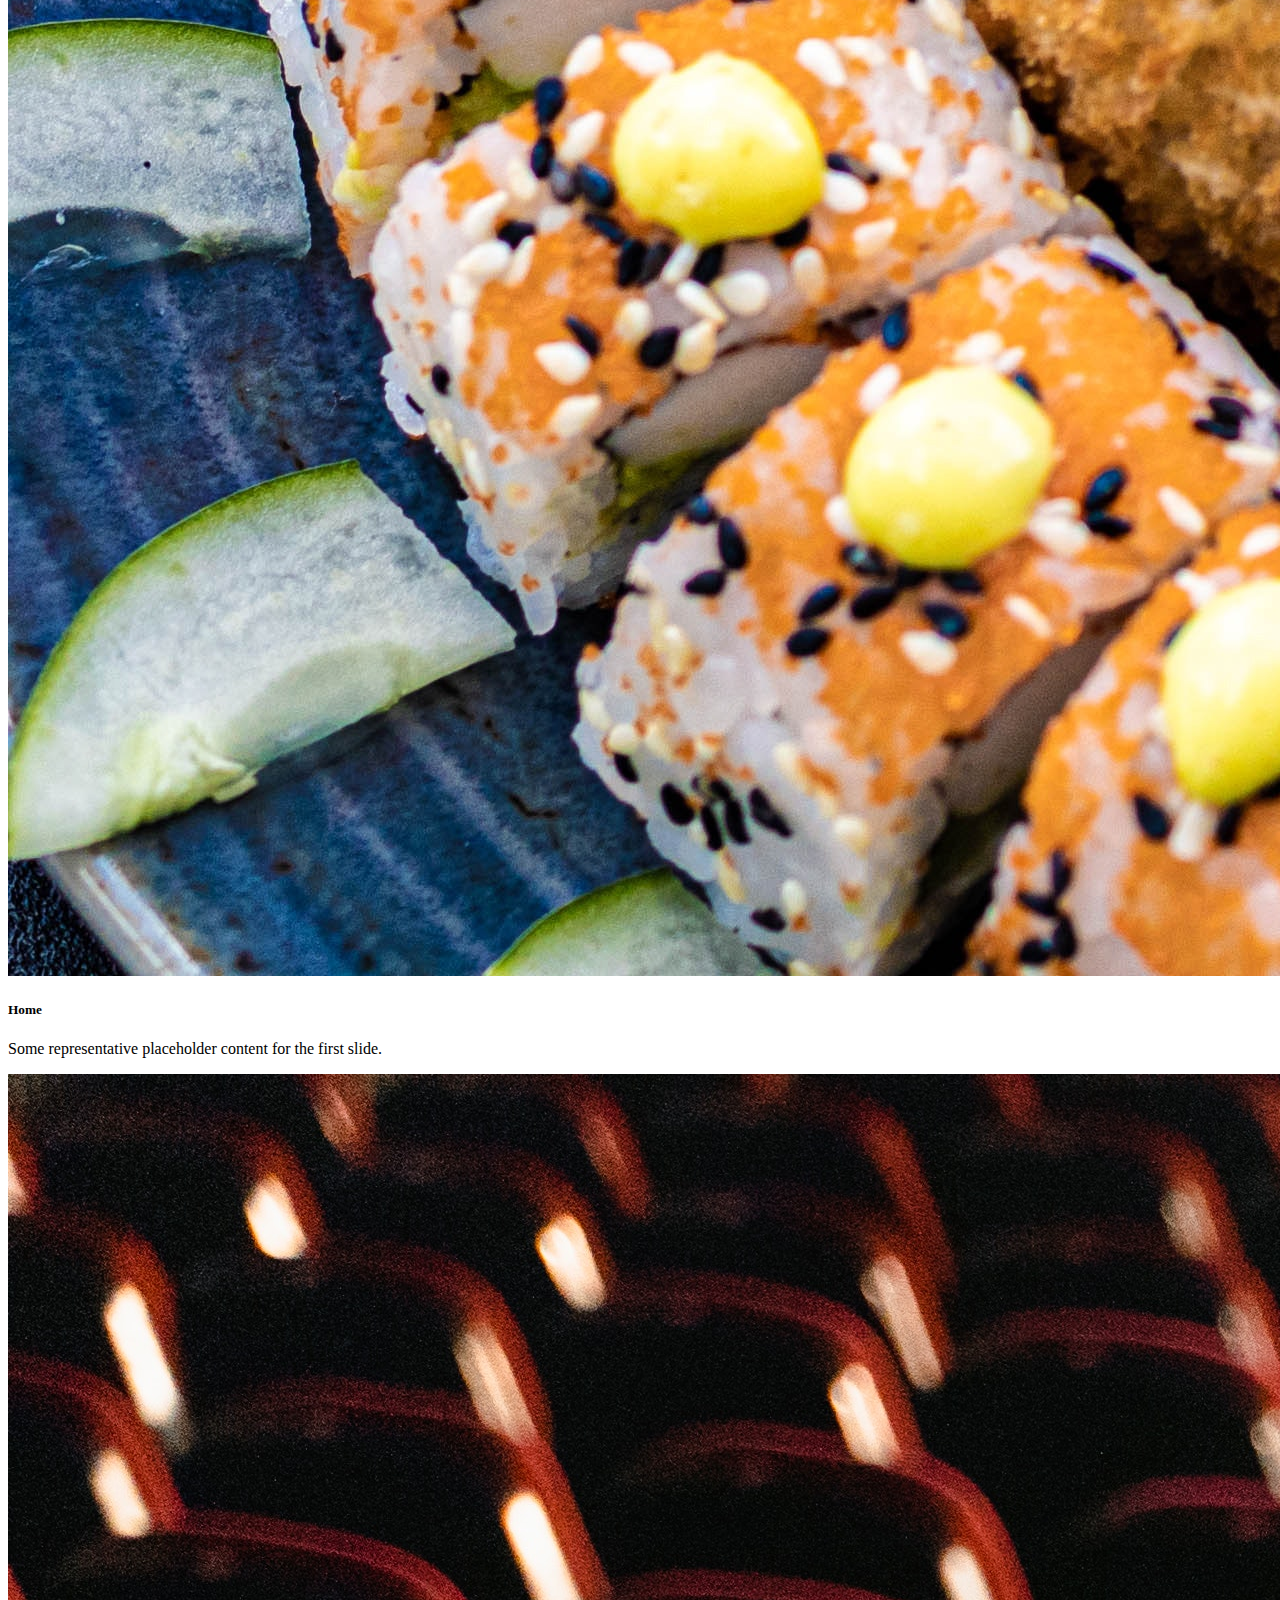
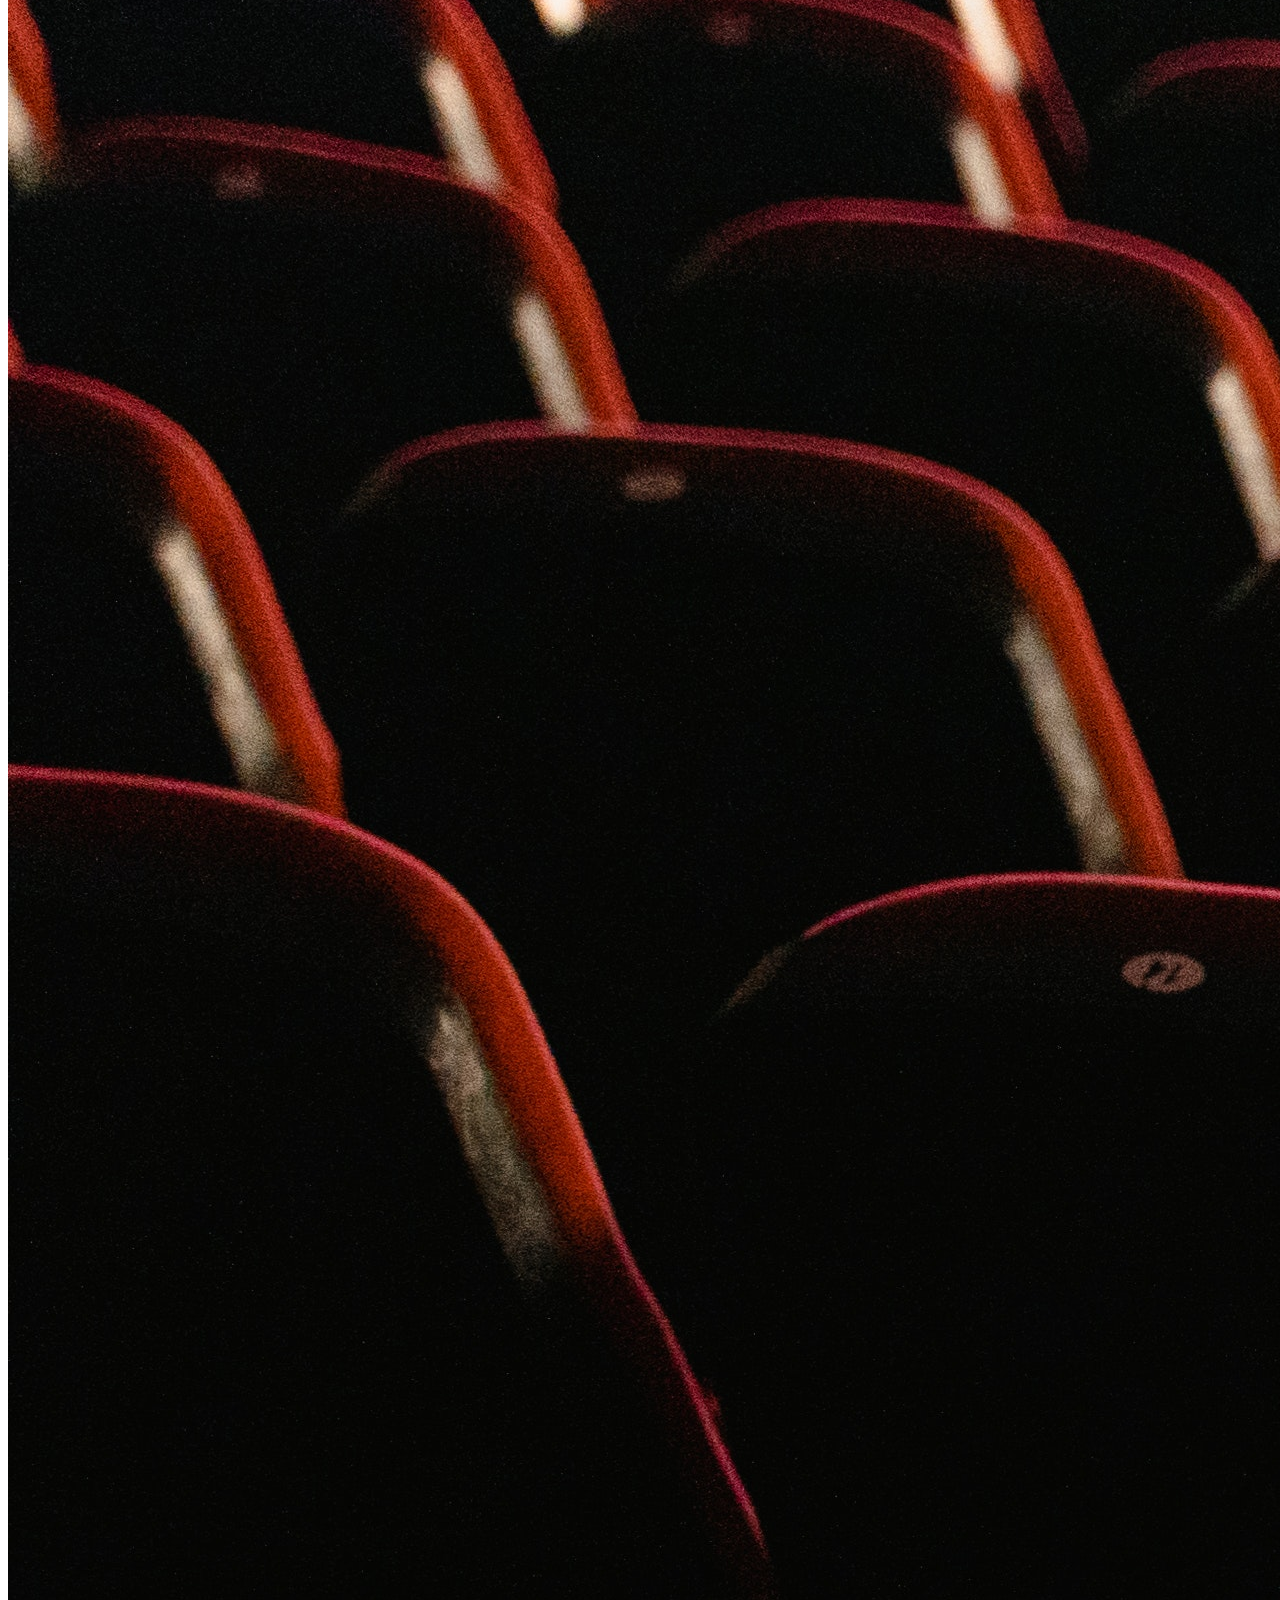
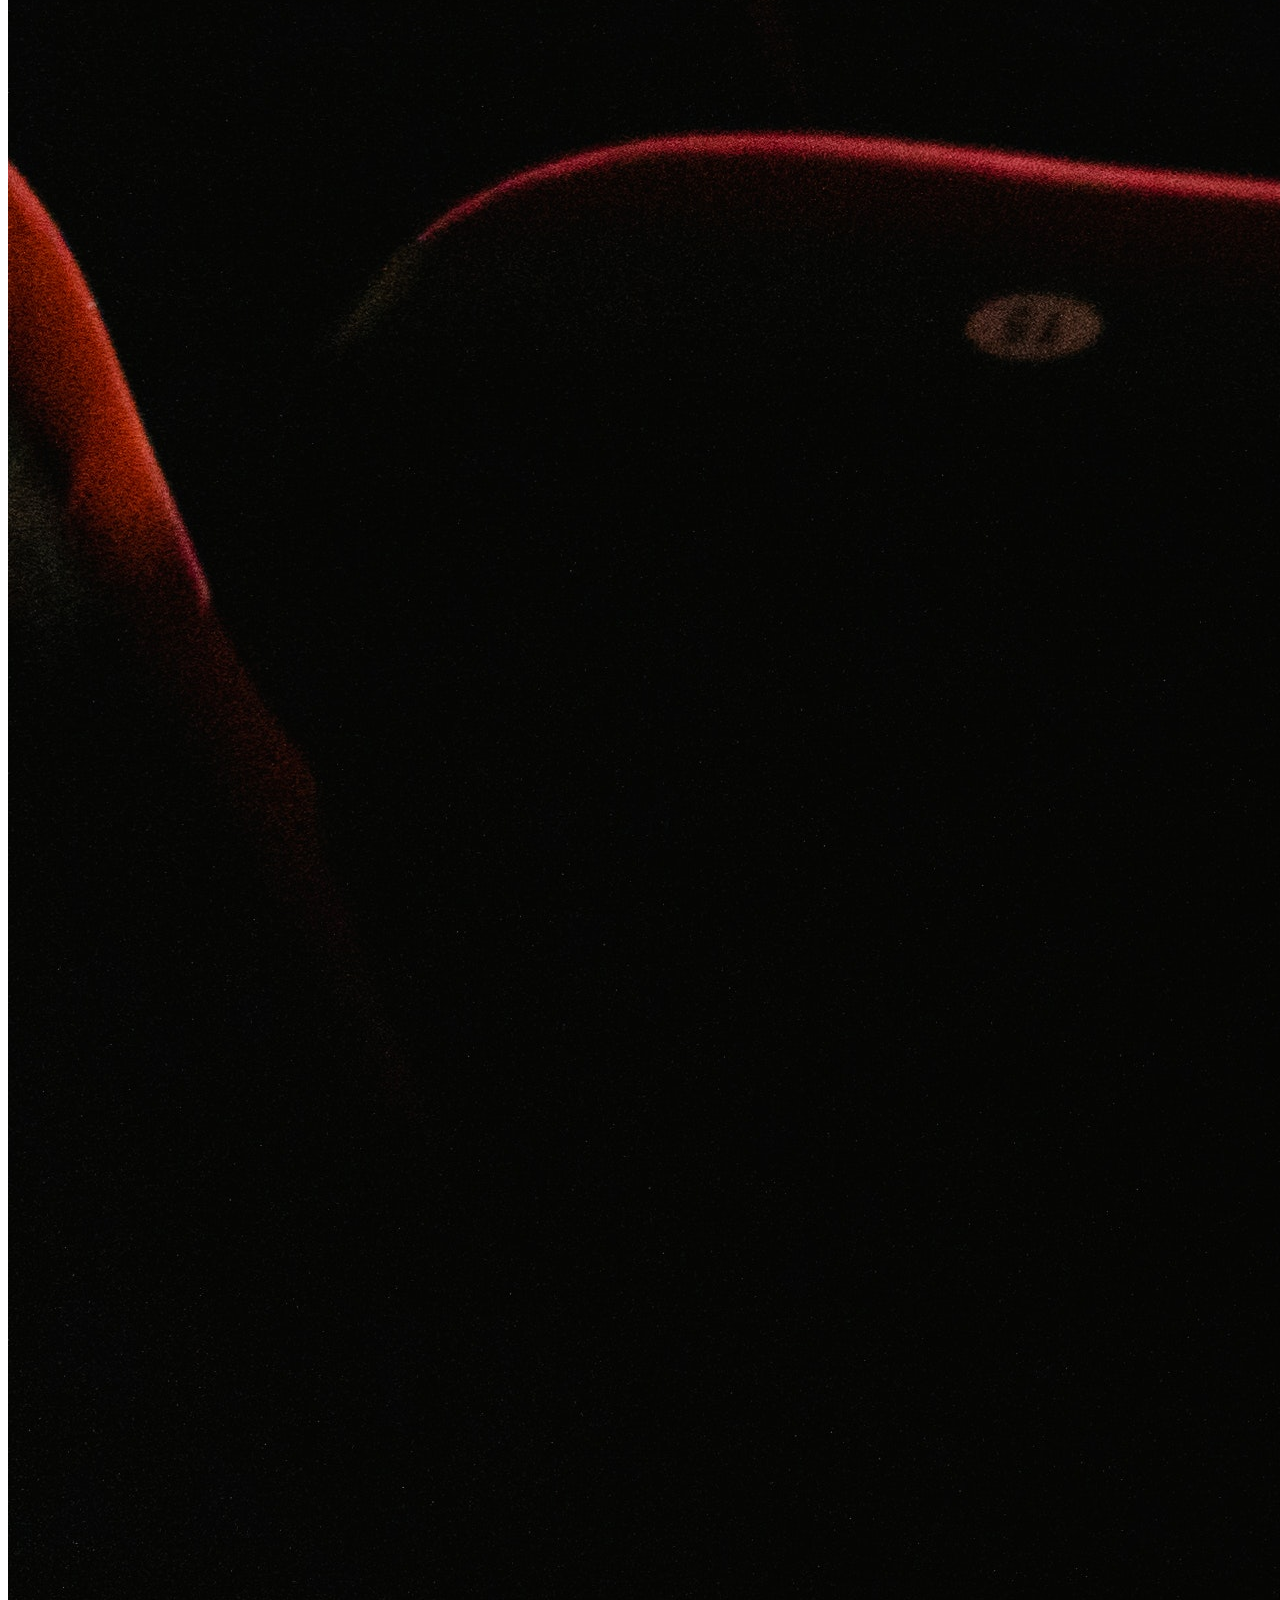
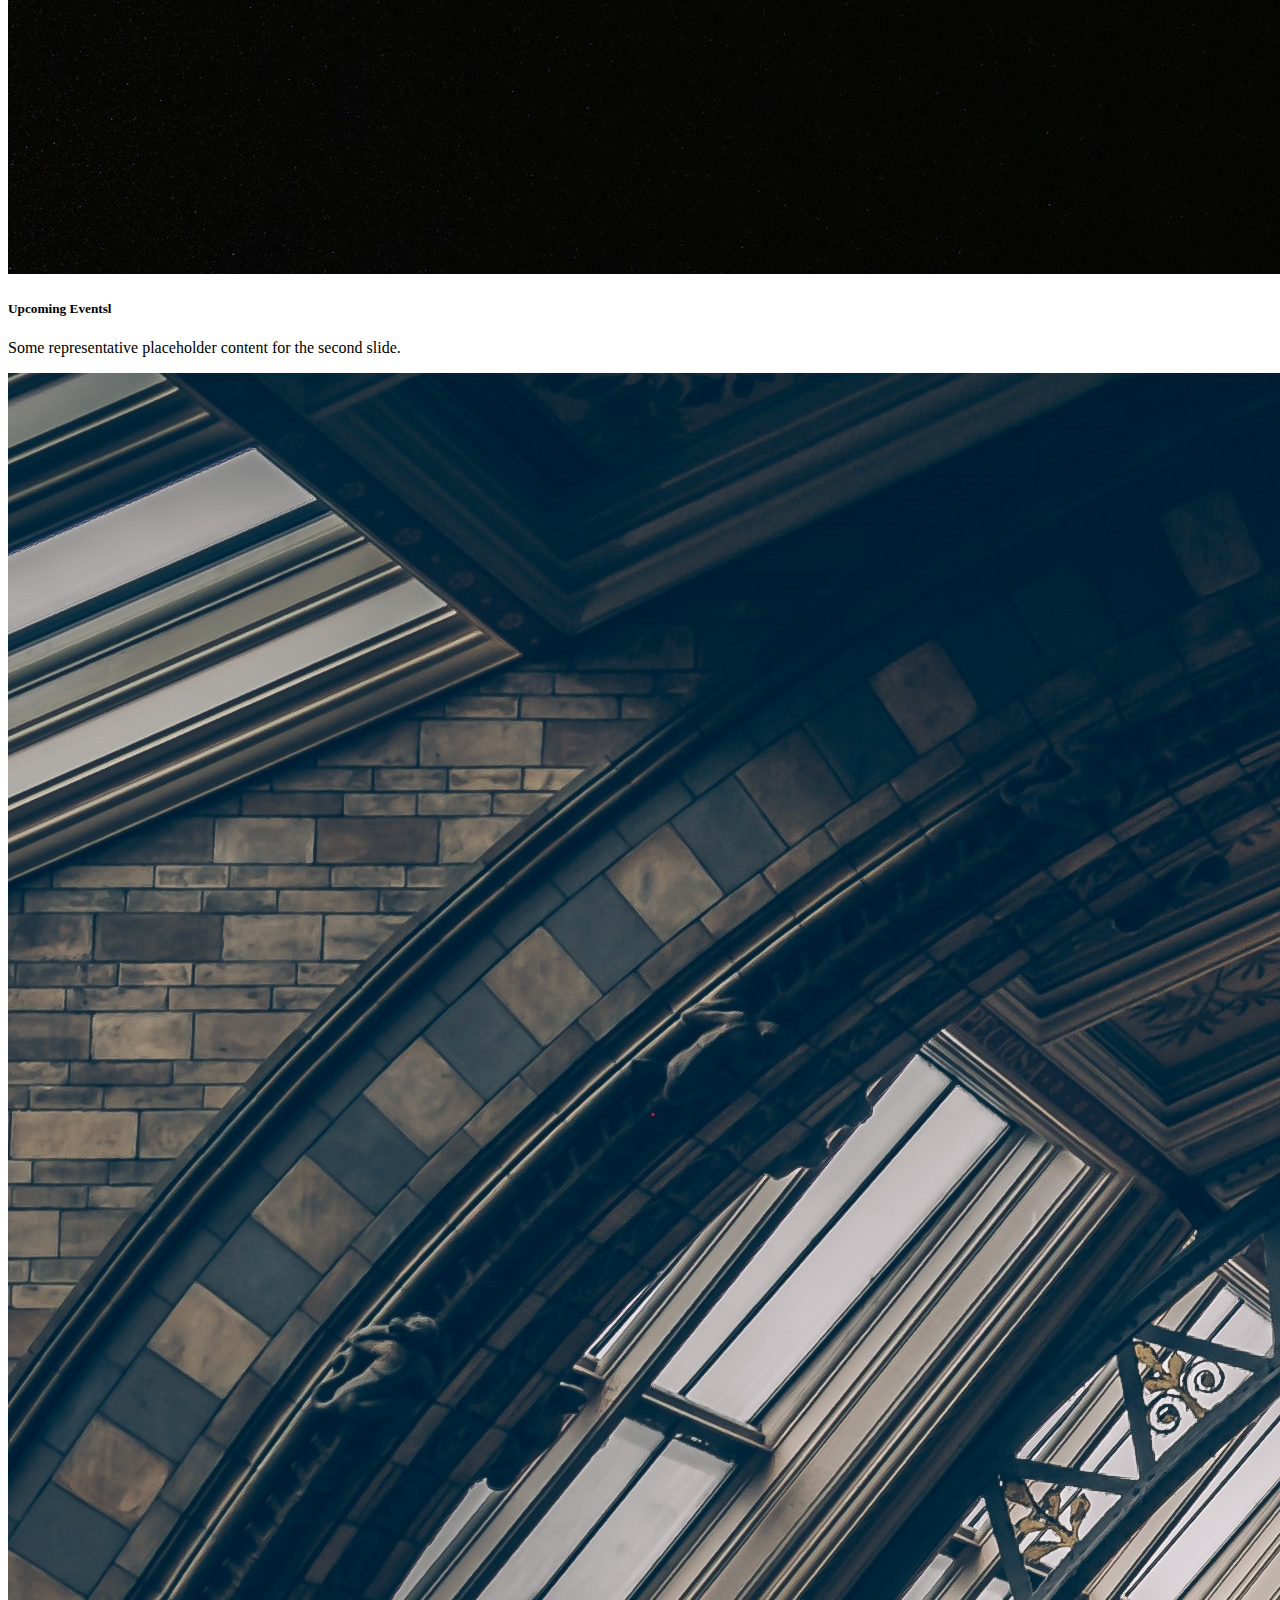
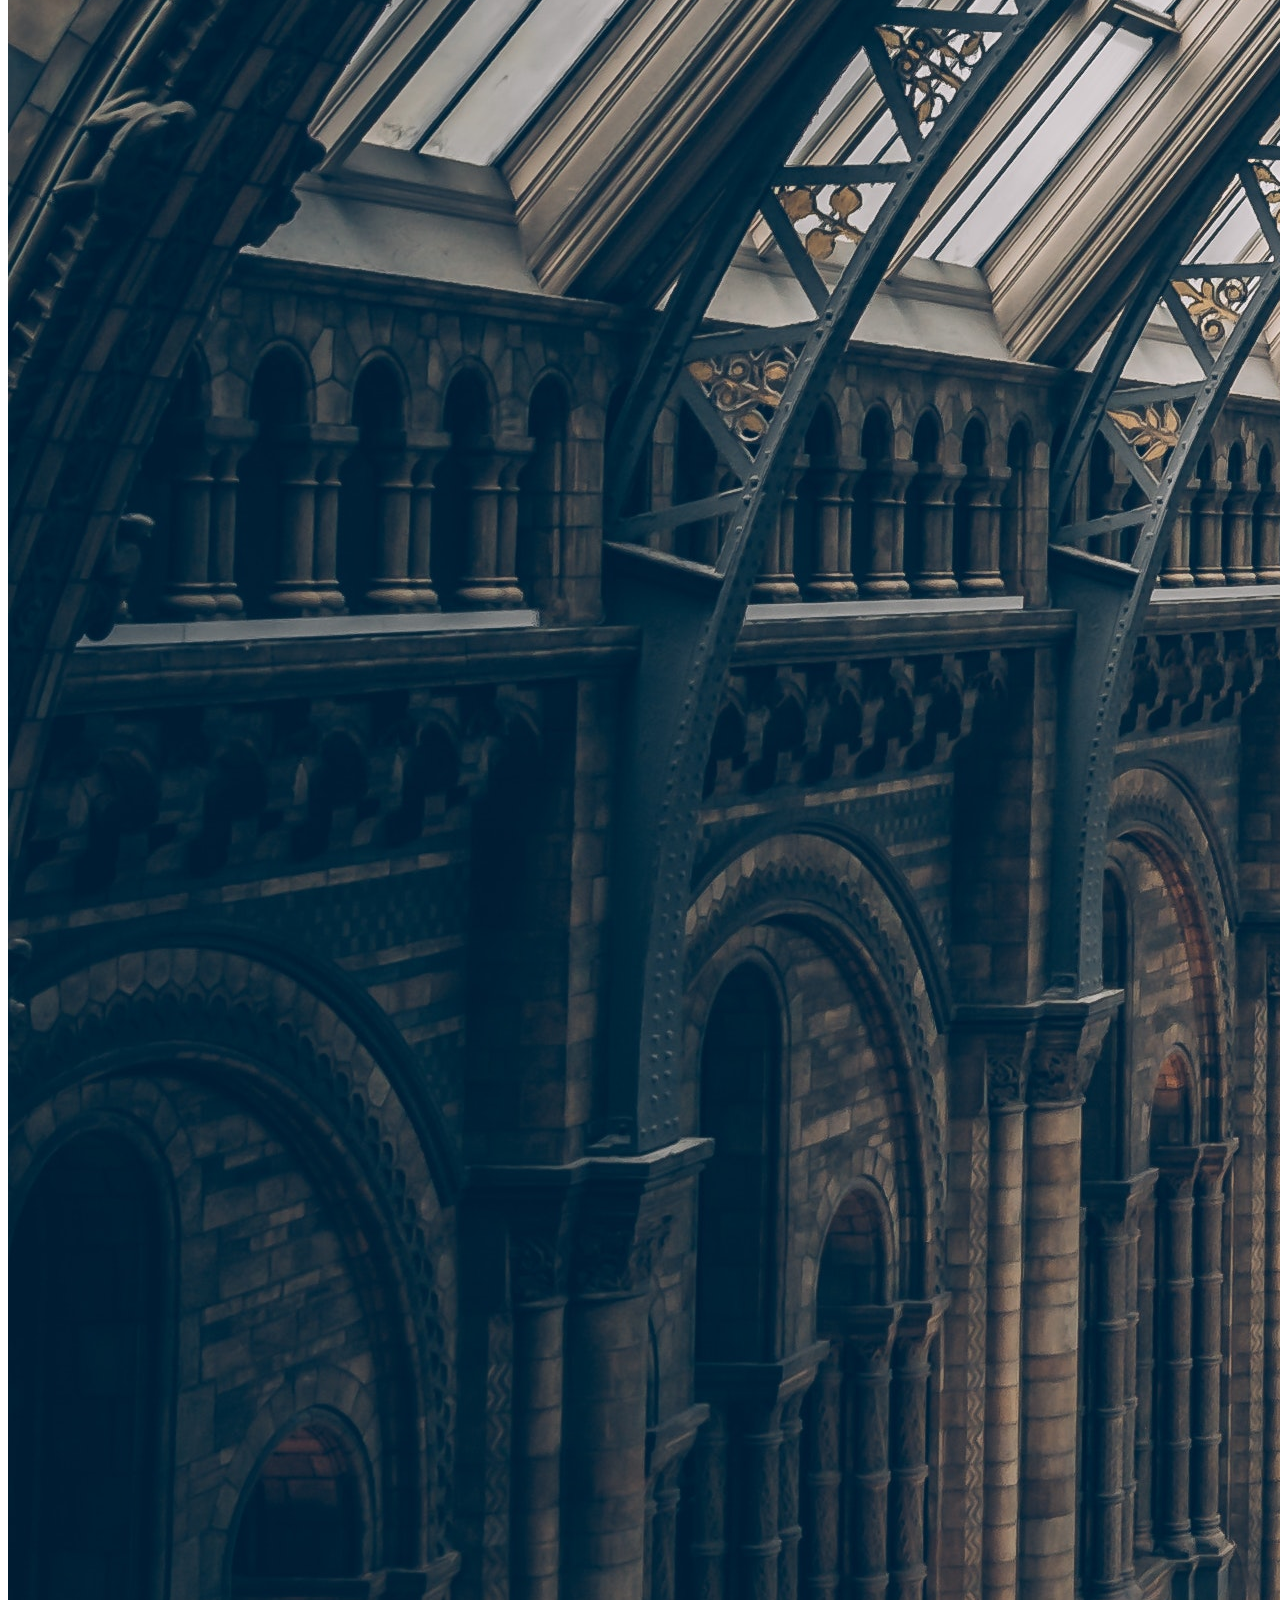
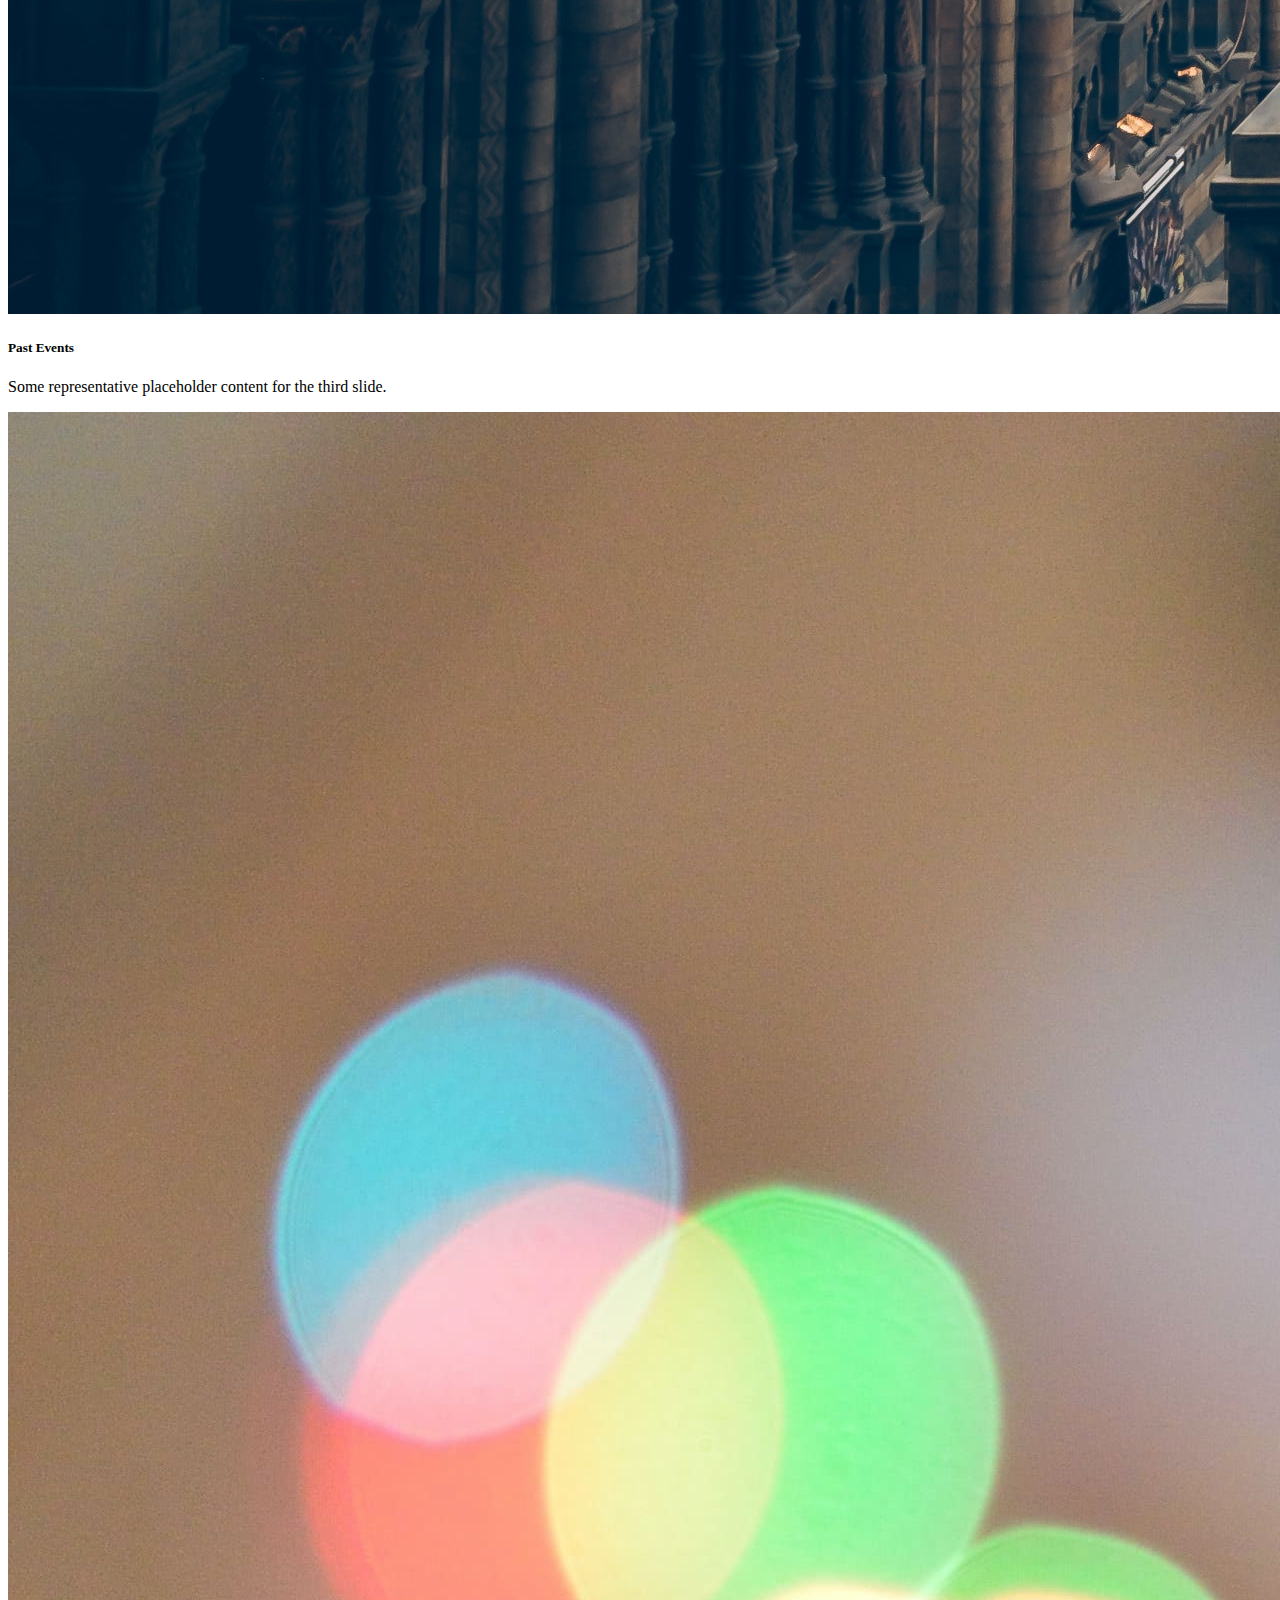
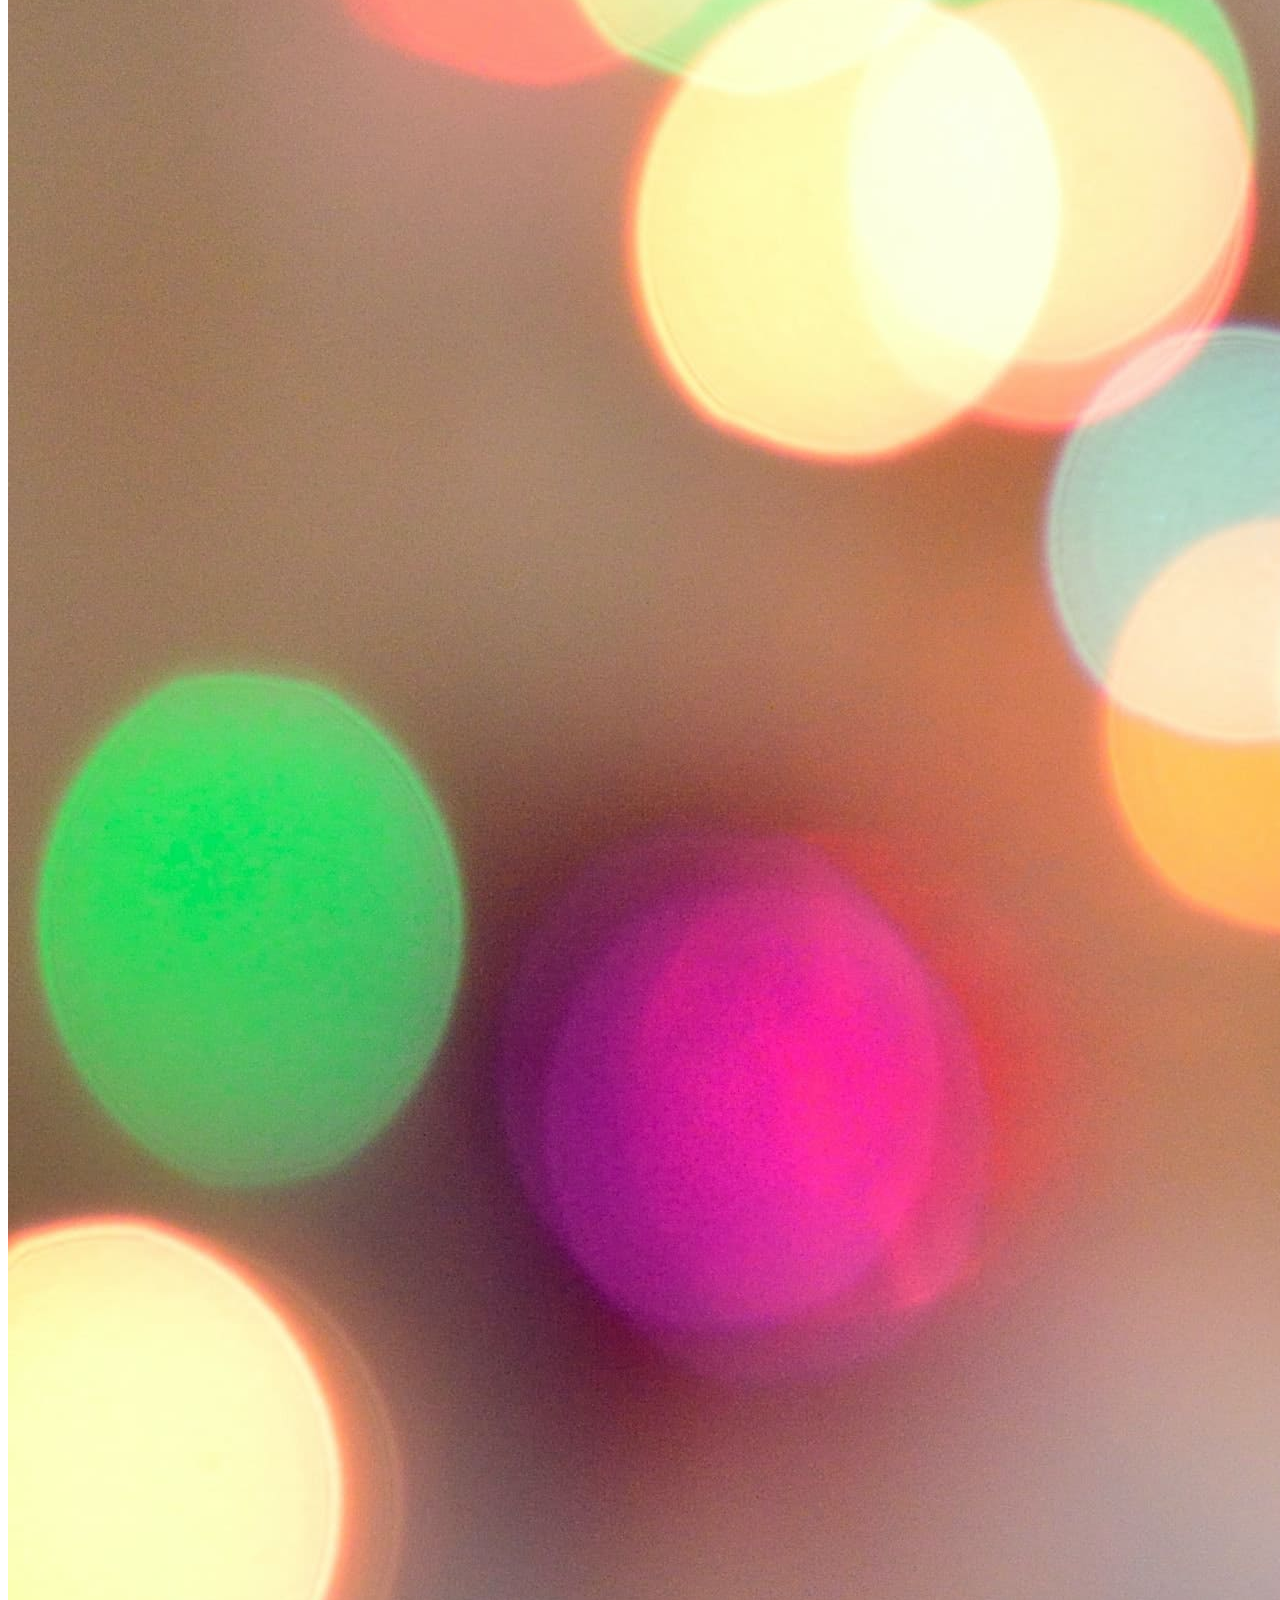
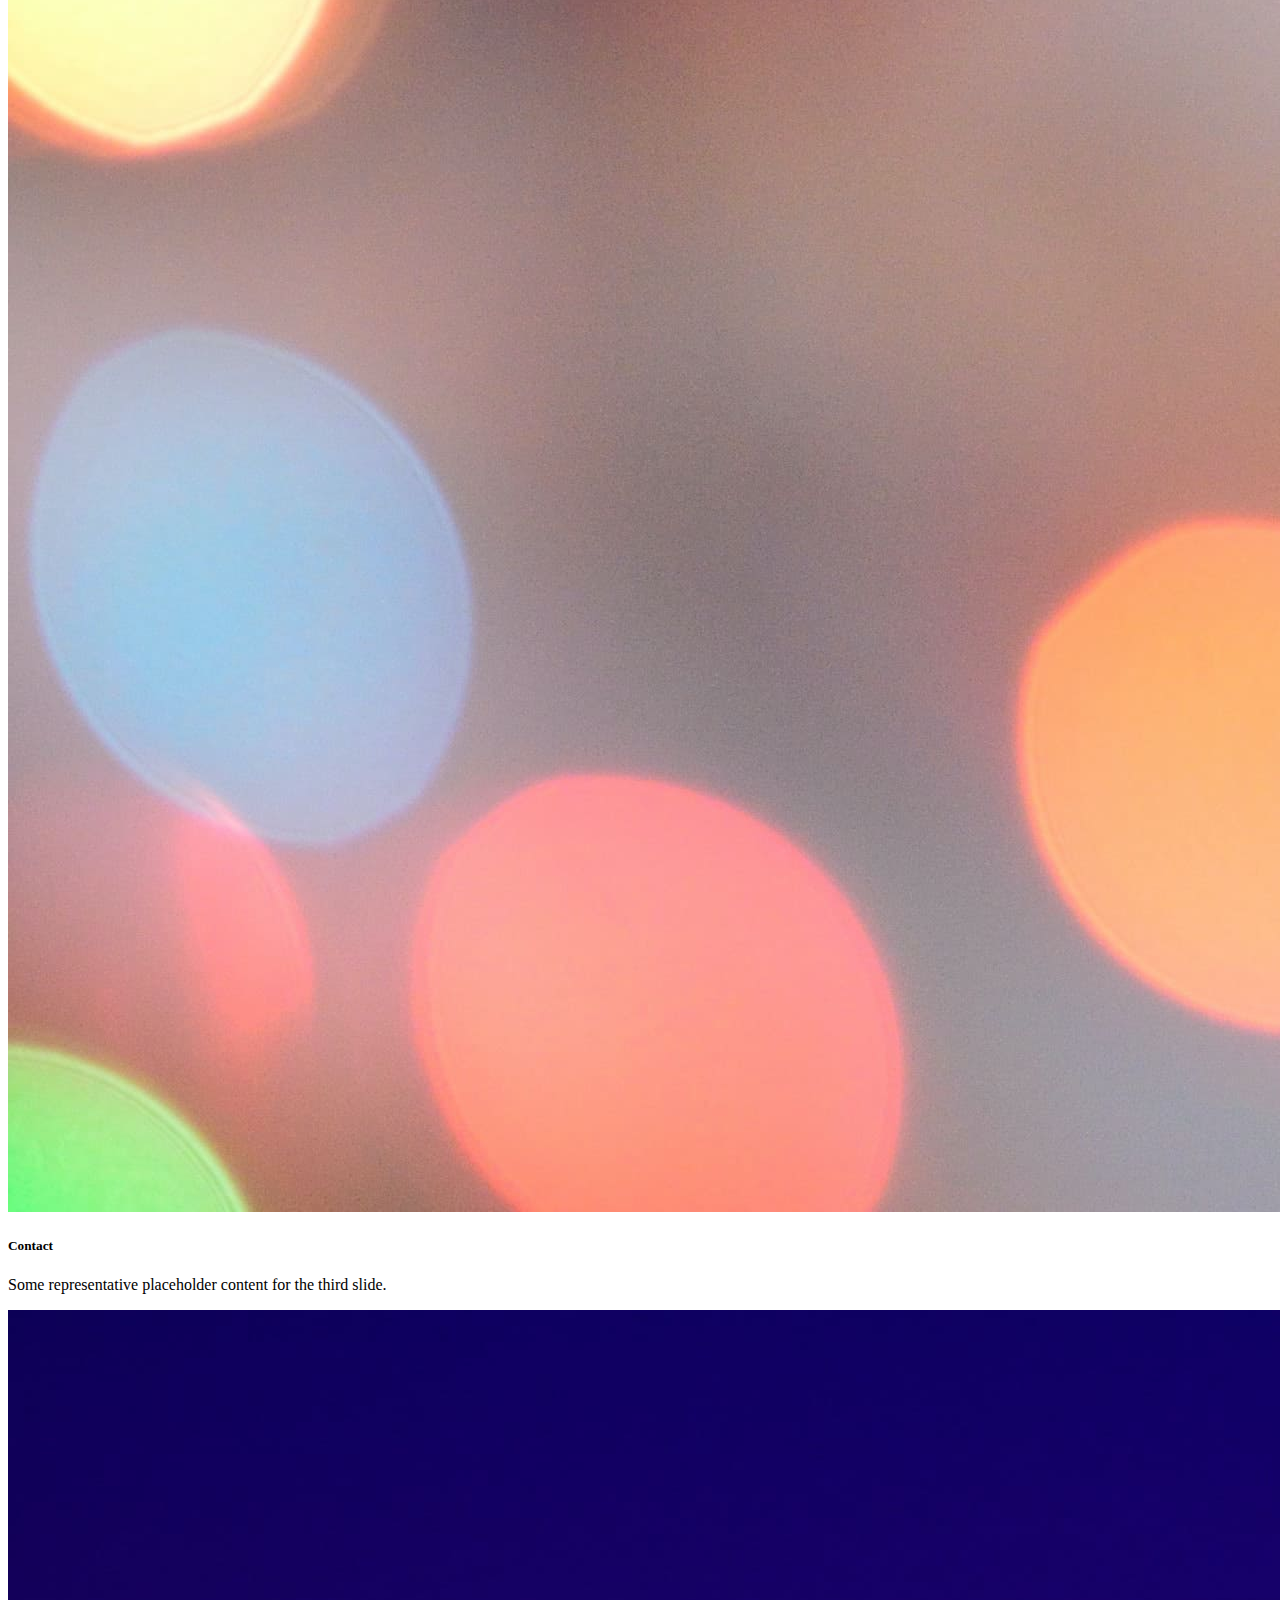
<file: assets/pages/pastEvents.html>
<!DOCTYPE html>
<html lang="en">

<head>
    <meta charset="UTF-8">
    <meta name="viewport" content="width=device-width, initial-scale=1.0">
    <link rel="stylesheet" href="../styles/style.css">
    <link href="https://cdn.jsdelivr.net/npm/bootstrap@5.3.1/dist/css/bootstrap.min.css" rel="stylesheet"
        integrity="sha384-4bw+/aepP/YC94hEpVNVgiZdgIC5+VKNBQNGCHeKRQN+PtmoHDEXuppvnDJzQIu9" crossorigin="anonymous">
    <title>Amazing Events</title>
</head>

<body>
    <nav class="navbar navbar-expand-lg bg-body-tertiary">
        <div class="container-fluid">
            <a class="navbar-brand" href="#"><img src="../images/favicon.png" alt="Logo" width="30" height="24"
                    class="d-inline-block align-text-top">Amazing Events</a>
            <button class="navbar-toggler" type="button" data-bs-toggle="collapse" data-bs-target="#navbarNav"
                aria-controls="navbarNav" aria-expanded="false" aria-label="Toggle navigation">
                <span class="navbar-toggler-icon"></span>
            </button>
            <div class="collapse navbar-collapse justify-content-end" id="navbarNav">
                <ul class="navbar-nav">
                    <li class="nav-item">
                        <a class="nav-link " href="../../index.html">Home</a>
                    </li>
                    <li class="nav-item">
                        <a class="nav-link" href="./upComingEvents.html">Upcoming Events</a>
                    </li>
                    <li class="nav-item">
                        <a class="nav-link active" aria-current="page" href="#">Past Events</a>
                    </li>
                    <li class="nav-item">
                        <a class="nav-link" href="./contact.html">Contact</a>
                    </li>
                    <li class="nav-item">
                        <a class="nav-link" href="./stats.html">Stats</a>
                    </li>
                </ul>
            </div>
        </div>
    </nav>

    <div id="carouselExampleCaptions" class="carousel slide">
        <div class="carousel-indicators align-content-start">
            <button type="button" data-bs-target="#carouselExampleCaptions" data-bs-slide-to="0"
                aria-label="Slide 1"></button>
            <button type="button" data-bs-target="#carouselExampleCaptions" data-bs-slide-to="1"
                aria-label="Slide 2"></button>
            <button type="button" data-bs-target="#carouselExampleCaptions" data-bs-slide-to="2" class="active"
                aria-current="true" aria-label="Slide 3"></button>
            <button type="button" data-bs-target="#carouselExampleCaptions" data-bs-slide-to="3"
                aria-label="Slide 4"></button>
            <button type="button" data-bs-target="#carouselExampleCaptions" data-bs-slide-to="4"
                aria-label="Slide 0"></button>
        </div>
        <div class="carousel-inner">
            <div class="carousel-item">
                <img src="../images/optional_banner_1.jpg" class="d-block w-100" alt="...">
                <div class="carousel-caption d-none d-md-block bg-black">
                    <h5>Home</h5>
                    <p>Some representative placeholder content for the first slide.</p>
                </div>
            </div>
            <div class="carousel-item">
                <img src="../images/optional_banner_2.jpg" class="d-block w-100" alt="...">
                <div class="carousel-caption d-none d-md-block bg-black">
                    <h5>Upcoming Eventsl</h5>
                    <p>Some representative placeholder content for the second slide.</p>
                </div>
            </div>
            <div class="carousel-item active">
                <img src="../images/optional_banner_3.jpg" class="d-block w-100" alt="...">
                <div class="carousel-caption d-none d-md-block bg-black">
                    <h5>Past Events</h5>
                    <p>Some representative placeholder content for the third slide.</p>
                </div>
            </div>
            <div class="carousel-item">
                <img src="../images/optional_banner_4.jpg" class="d-block w-100" alt="...">
                <div class="carousel-caption d-none d-md-block bg-black">
                    <h5>Contact</h5>
                    <p>Some representative placeholder content for the third slide.</p>
                </div>
            </div>
            <div class="carousel-item">
                <img src="../images/optional_banner_5.jpg" class="d-block w-100" alt="...">
                <div class="carousel-caption d-none d-md-block bg-black">
                    <h5>Stats</h5>
                    <p>Some representative placeholder content for the third slide.</p>
                </div>
            </div>
        </div>
        <button class="carousel-control-prev" type="button" data-bs-target="#carouselExampleCaptions"
            data-bs-slide="prev">
            <span class="carousel-control-prev-icon" aria-hidden="true"></span>
            <span class="visually-hidden">Previous</span>
        </button>
        <button class="carousel-control-next" type="button" data-bs-target="#carouselExampleCaptions"
            data-bs-slide="next">
            <span class="carousel-control-next-icon" aria-hidden="true"></span>
            <span class="visually-hidden">Next</span>
        </button>
    </div>

    <nav class="navbar bg-body-tertiary ">
        <div class="container-fluid">
            <div id="checkboxs" class="align-content-start gap-3">
                <!-- <input type="checkbox" name="category1" id="category1" value="category 1">
                <label for="category1">Category 1</label>
                <input type="checkbox" name="category2" id="category2" value="category 2">
                <label for="category2">Category 2</label>
                <input type="checkbox" name="category3" id="category3" value="category 3">
                <label for="category3">Category 3</label>
                <input type="checkbox" name="category4" id="category4" value="category 4">
                <label for="category4">Category 4</label>
                <input type="checkbox" name="category5" id="category5" value="category 5">
                <label for="category5">Category 5</label> -->
            </div>

            <form class="d-flex" role="search">
                <input class="form-control me-2" type="search" placeholder="Search" aria-label="Search">
                <button class="btn btn-outline-success" type="submit">Search</button>
            </form>
        </div>
    </nav>

    <div id=cards class="cards row p-3 gap-3 flex-wrap justify-content-center">
    </div>
    <footer>
        <div class="bg- align-items-center p-4">
            <a href=""><img class="socialLink" src="../images/facebook.png" alt="icon facebook"></a>
            <a href=""><img class="socialLink" src="../images/instagram.png" alt="icon instagram"></a>
            <a href=""><img class="socialLink" src="../images/whatsapp.png" alt="icon whatsapp"></a>
        </div>

    </footer>



    <script src="../js/data.js"></script>
    <script src="../js/pastEvents.js"></script>
    <script src=" https://cdn.jsdelivr.net/npm/bootstrap@5.3.1/dist/js/bootstrap.bundle.min.js"
        integrity="sha384-HwwvtgBNo3bZJJLYd8oVXjrBZt8cqVSpeBNS5n7C8IVInixGAoxmnlMuBnhbgrkm"
        crossorigin="anonymous"></script>

</body>

</html>
</file>
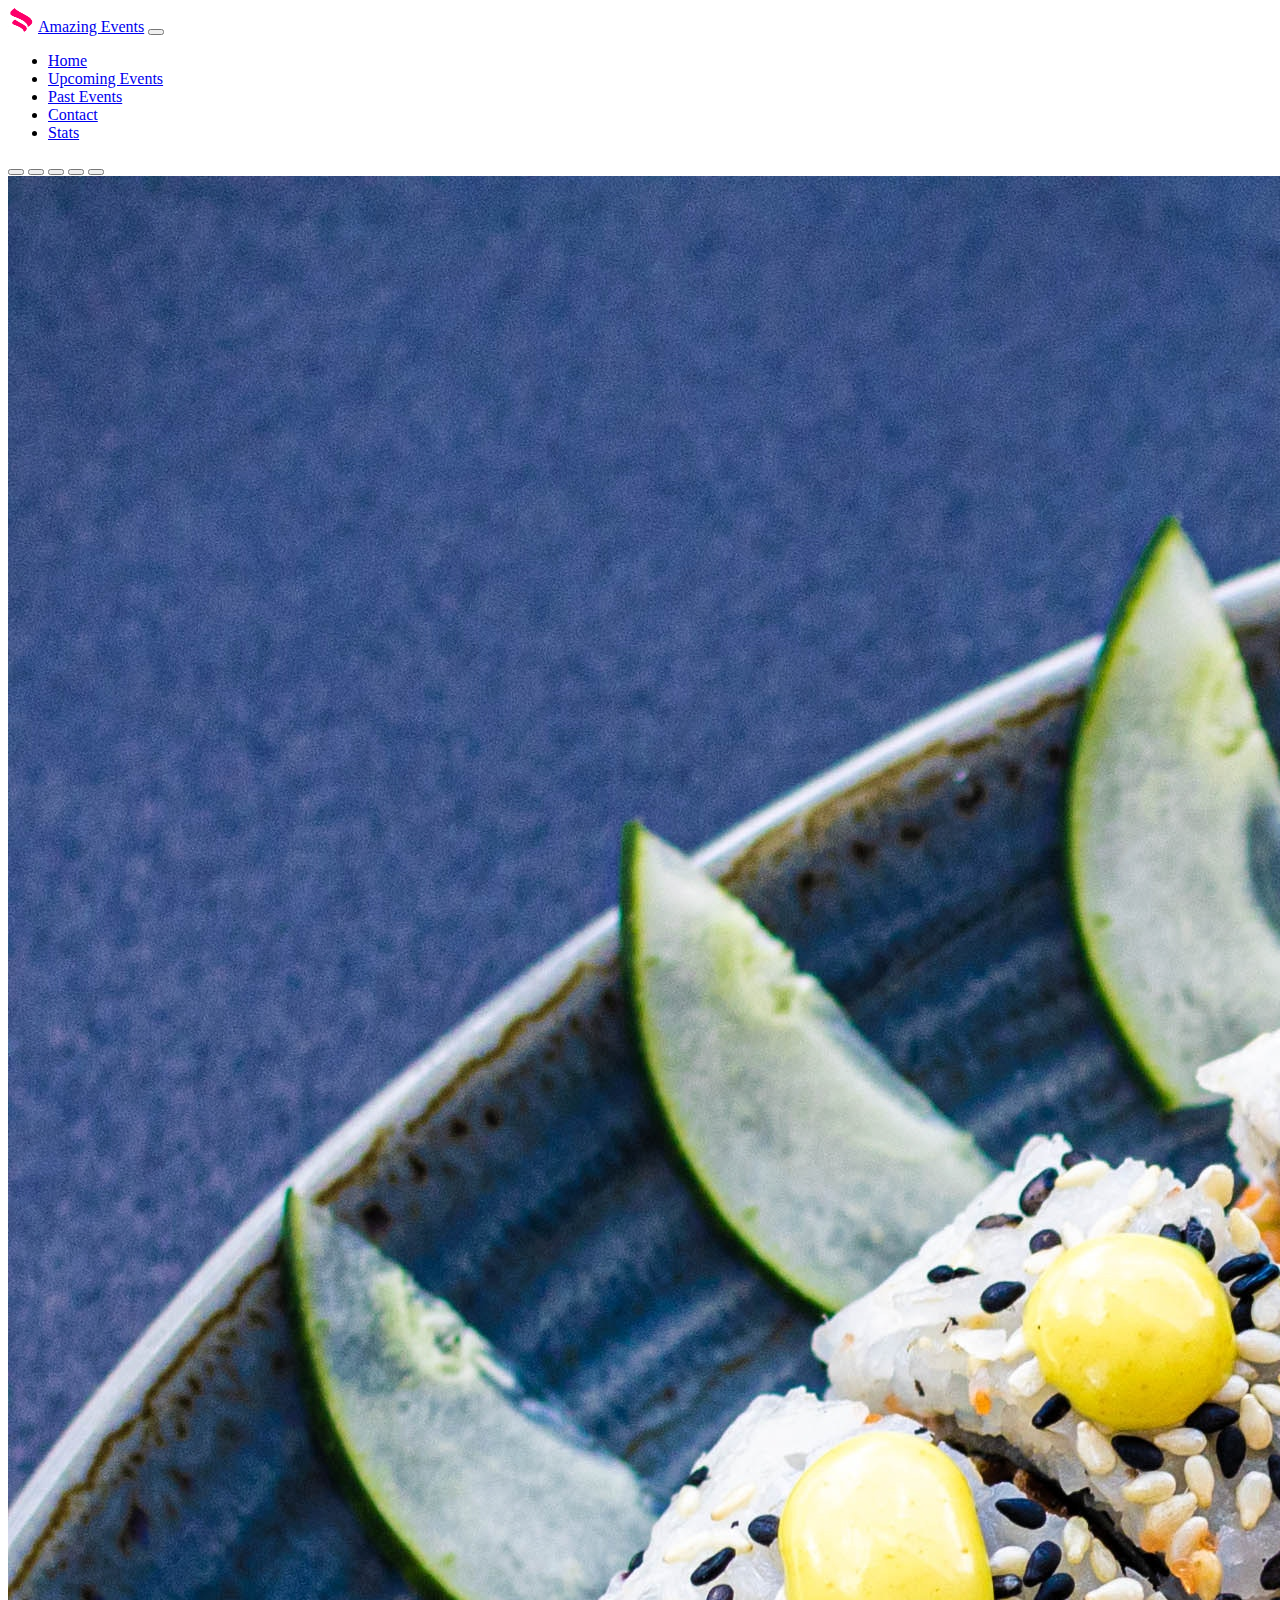
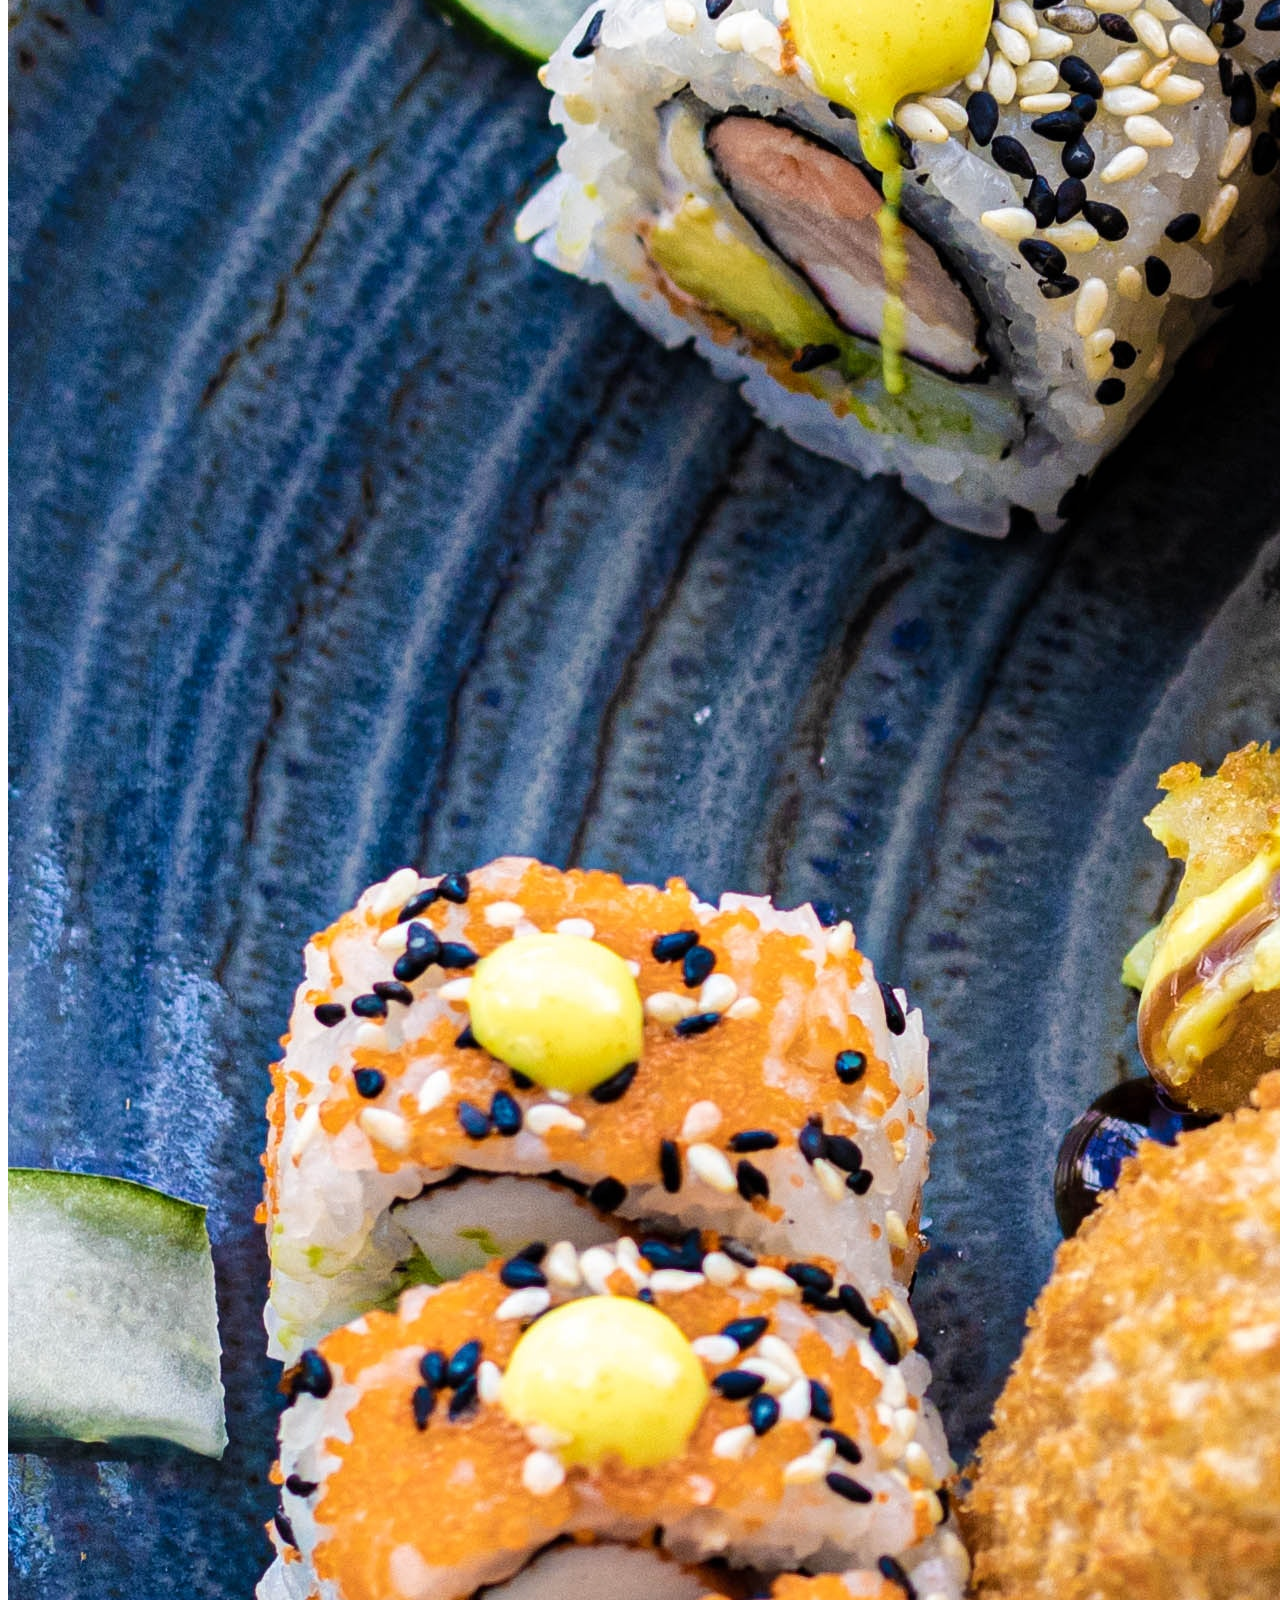
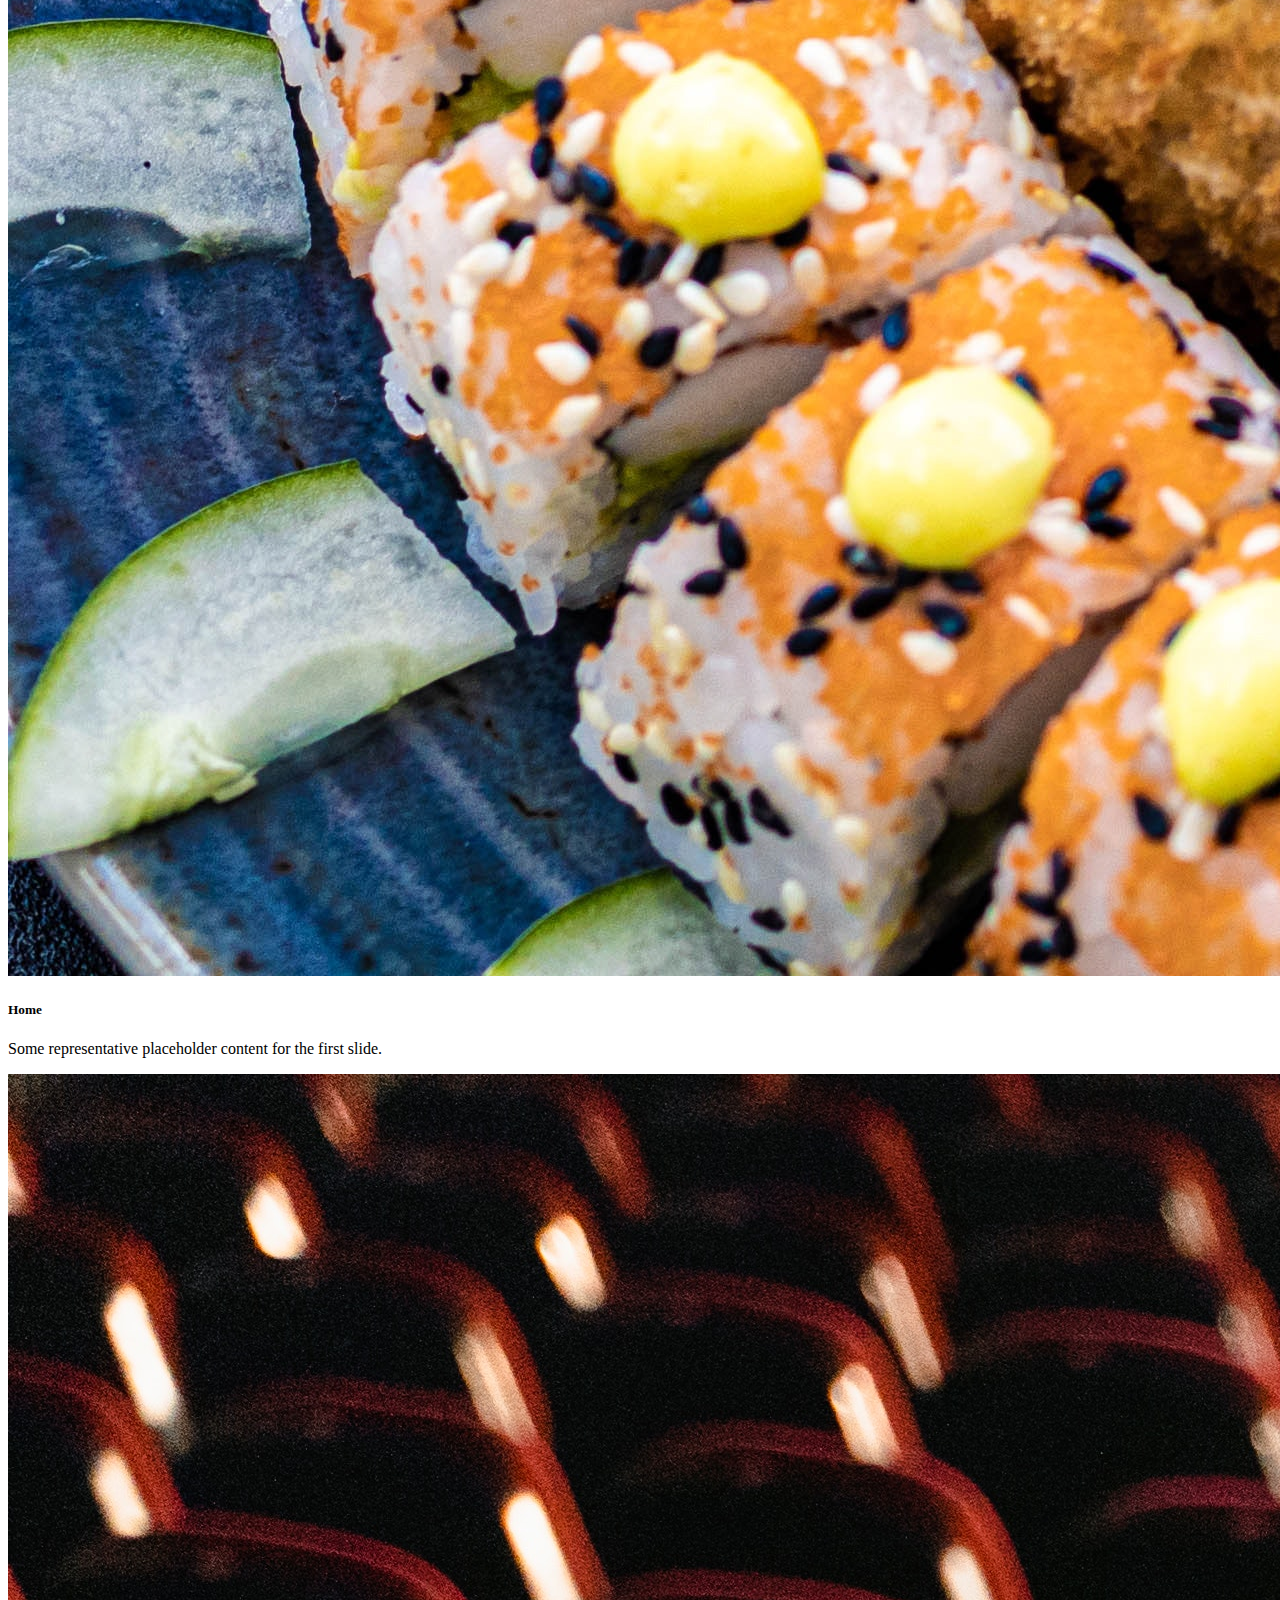
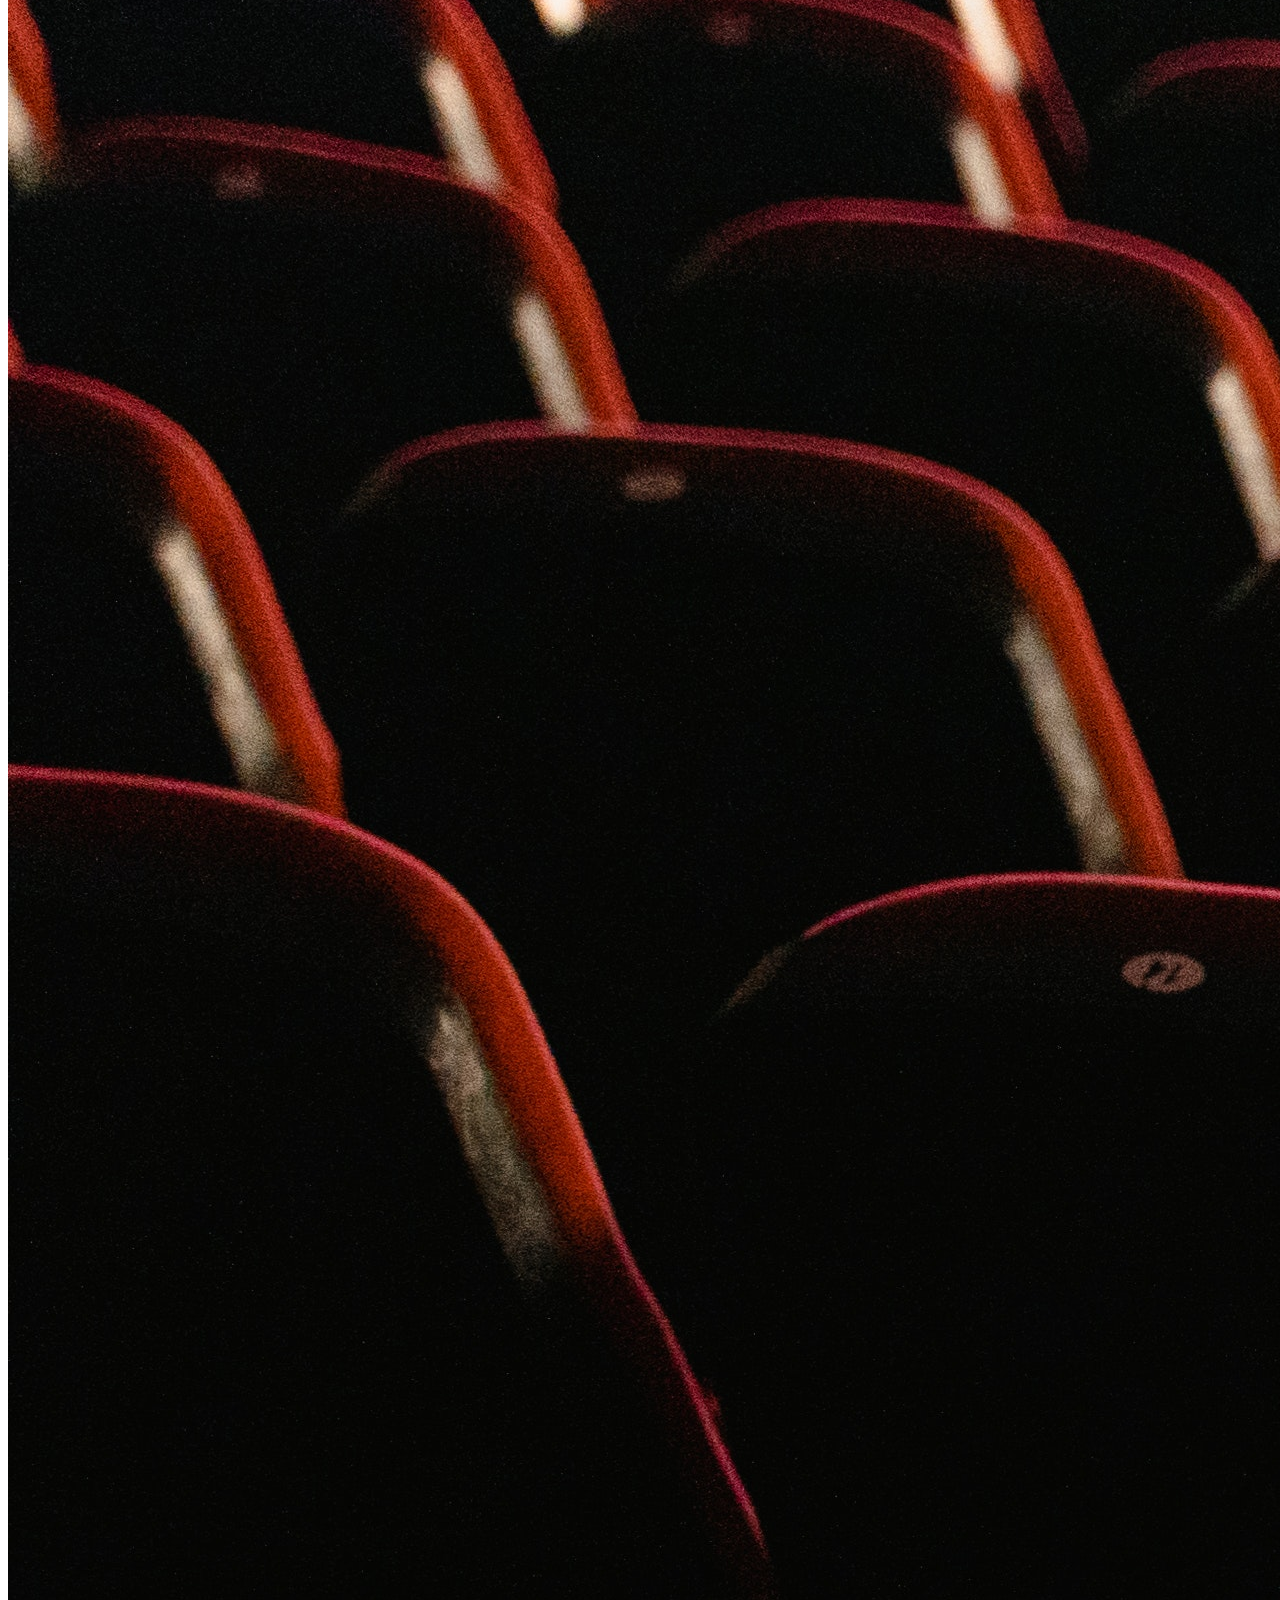
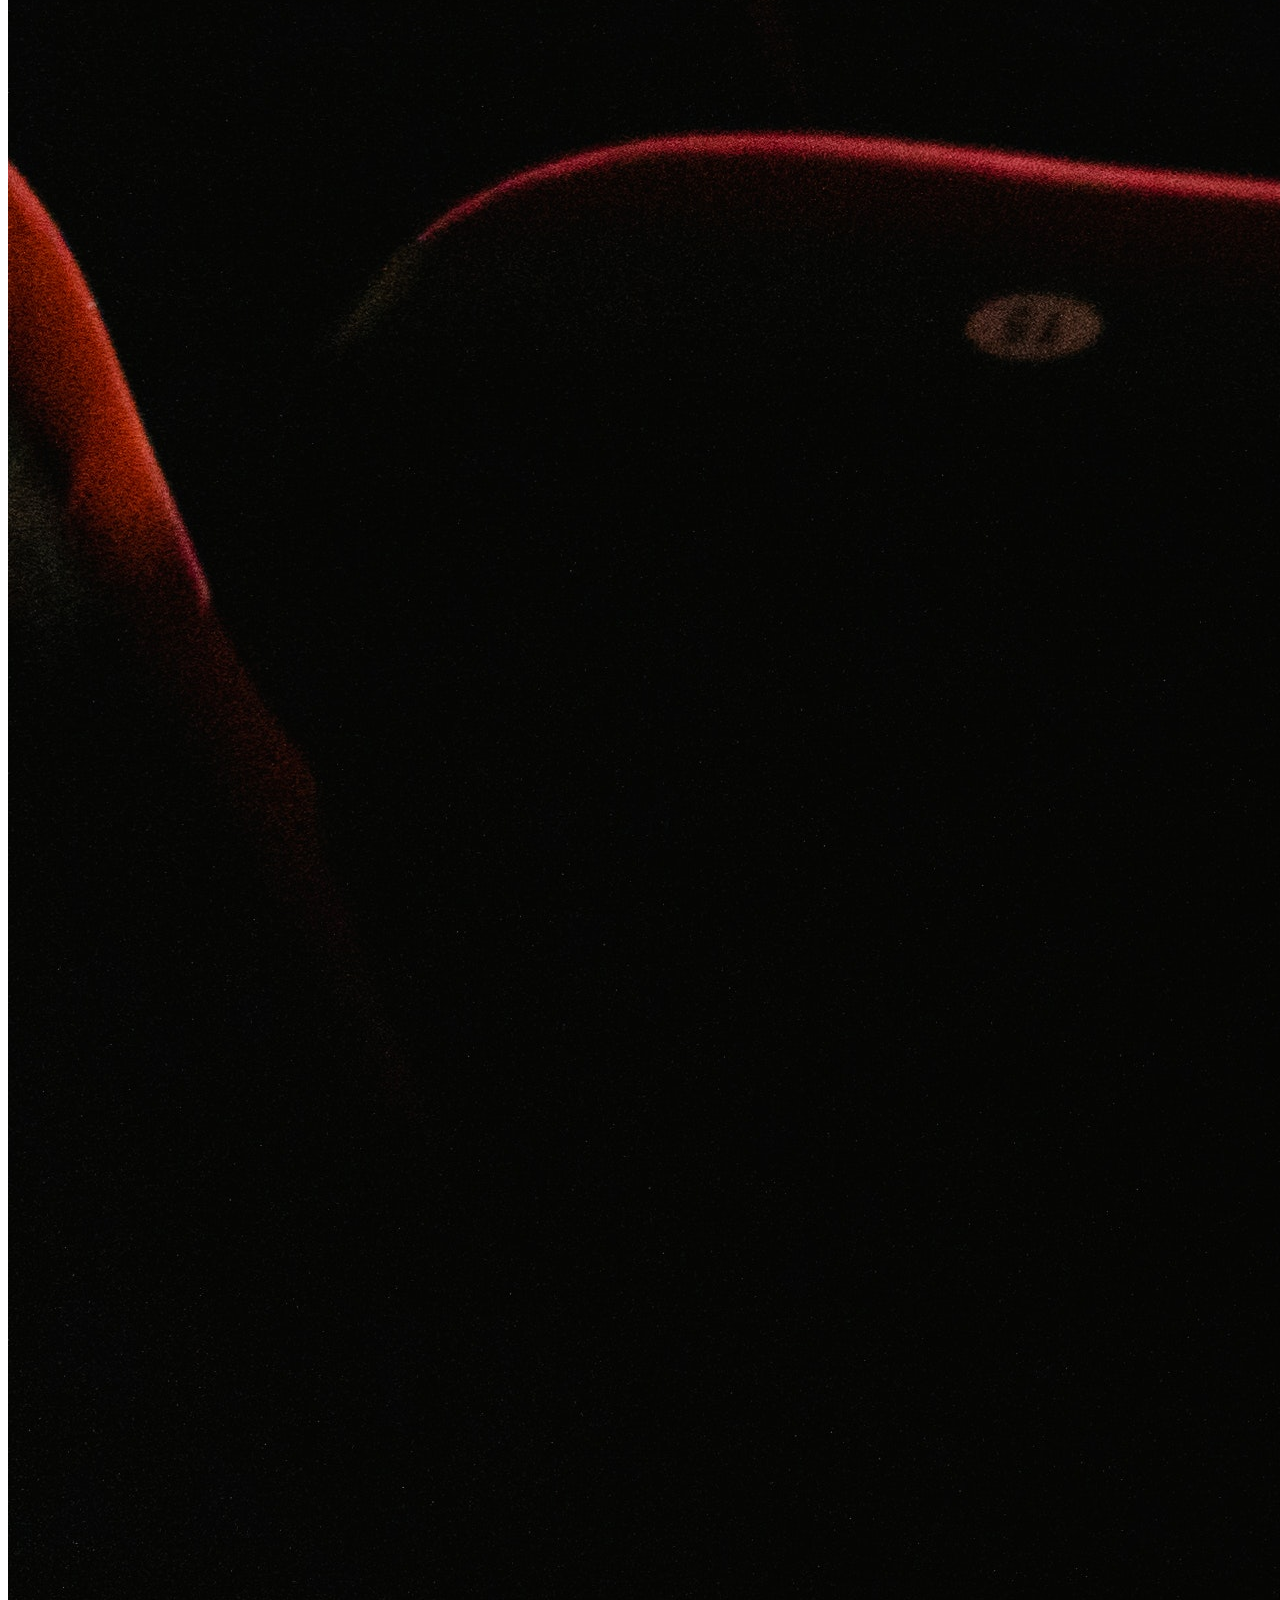
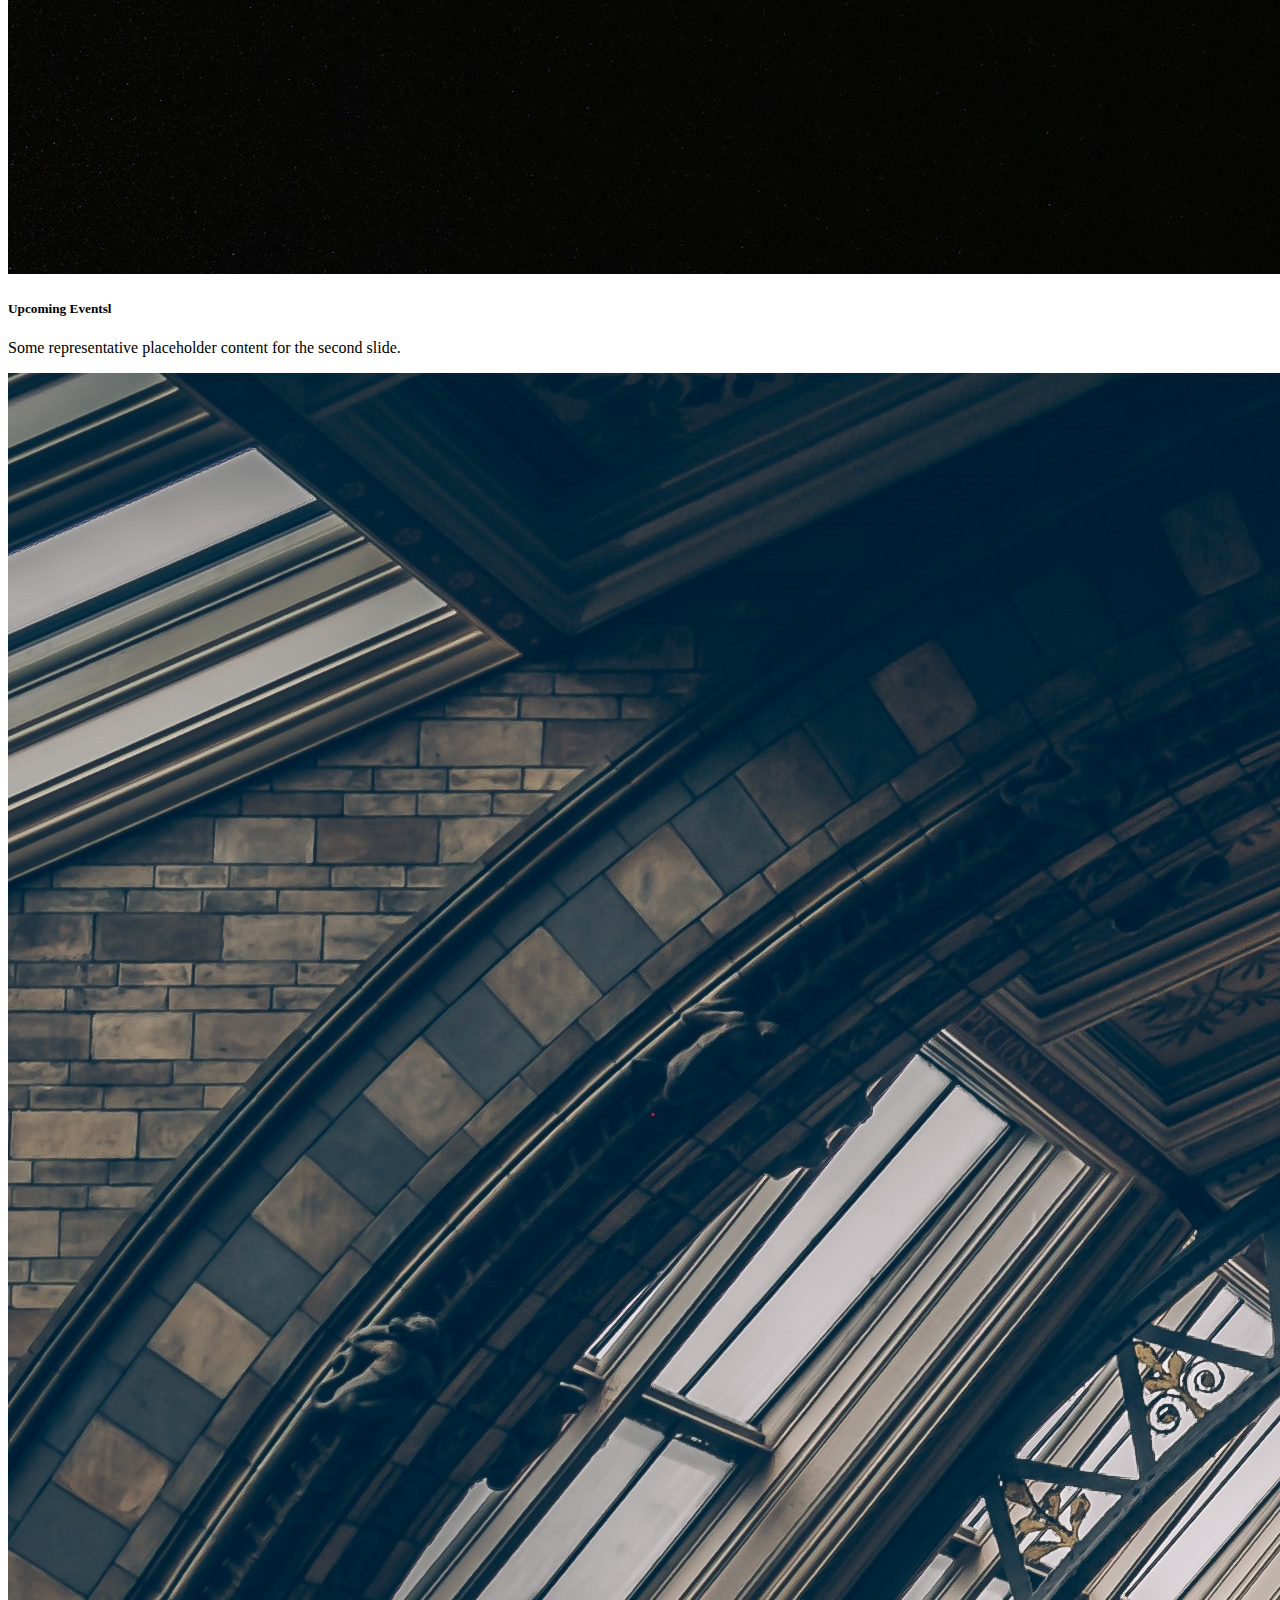
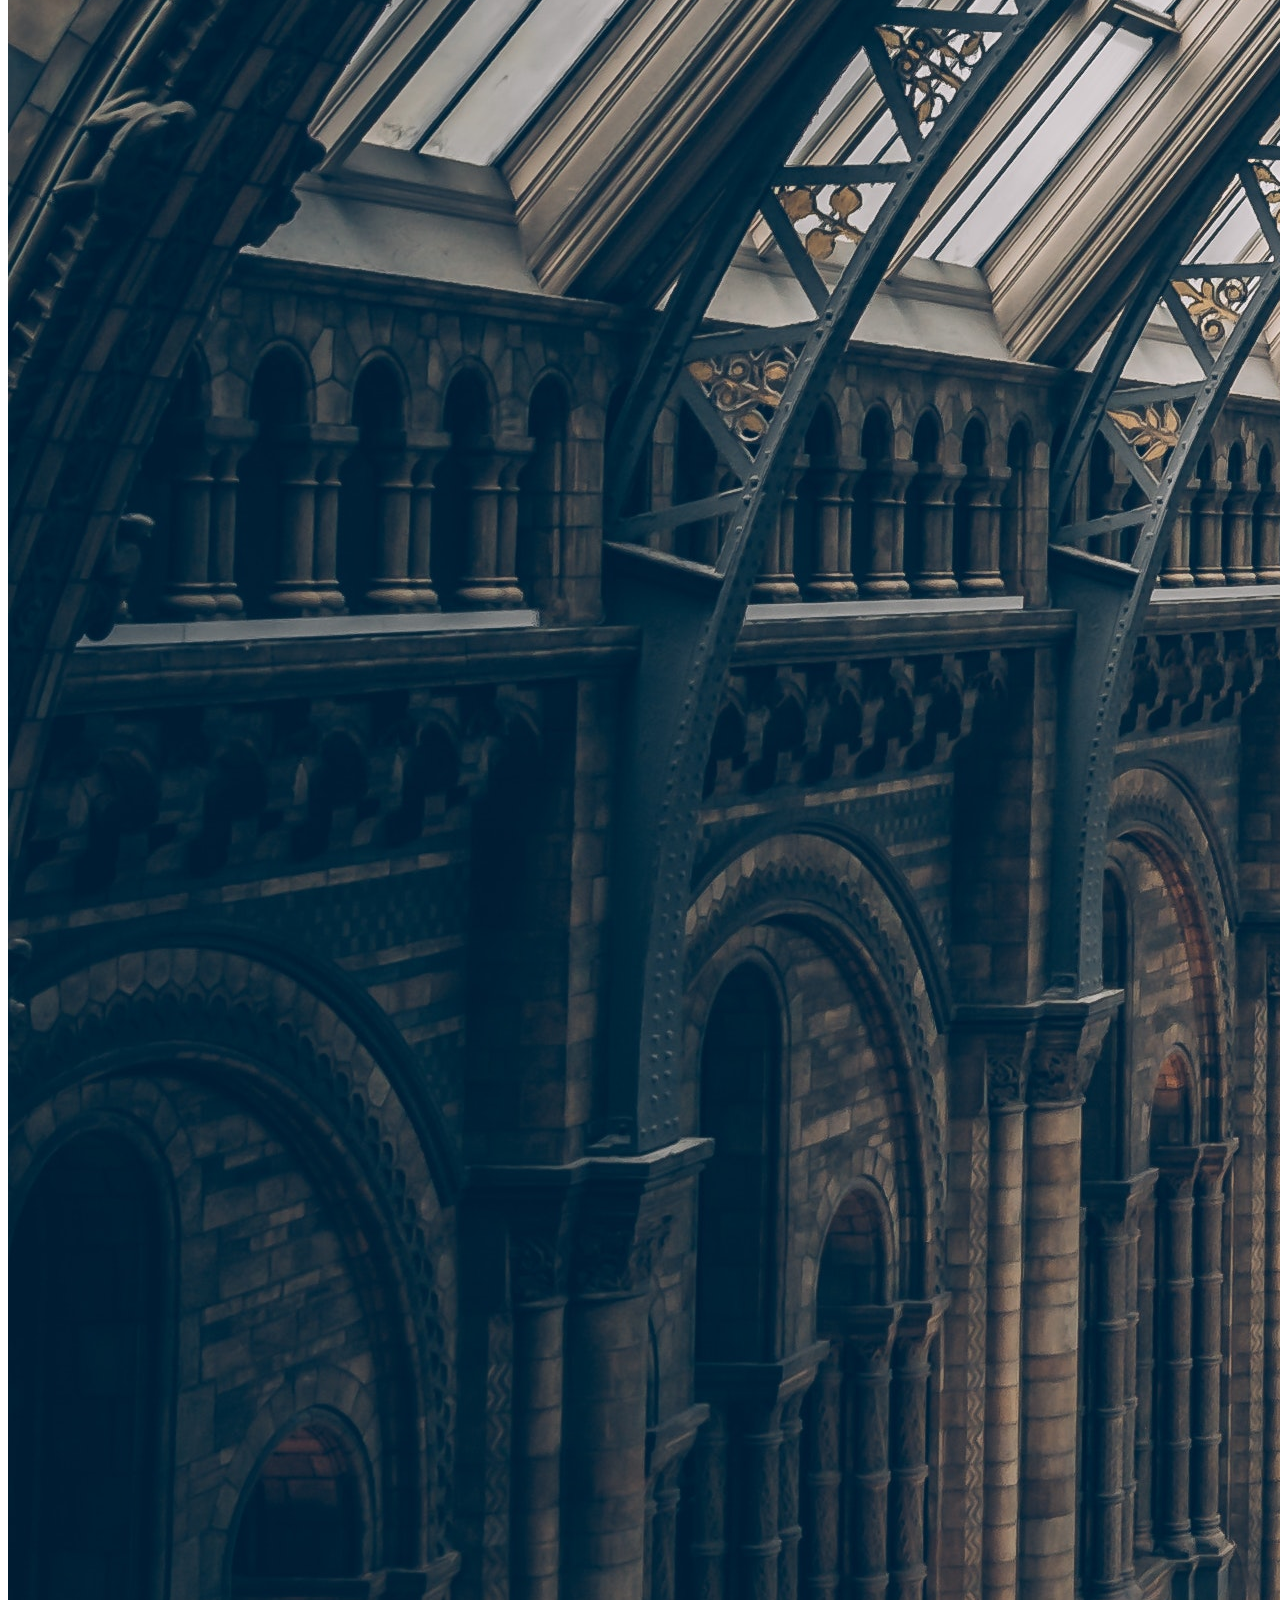
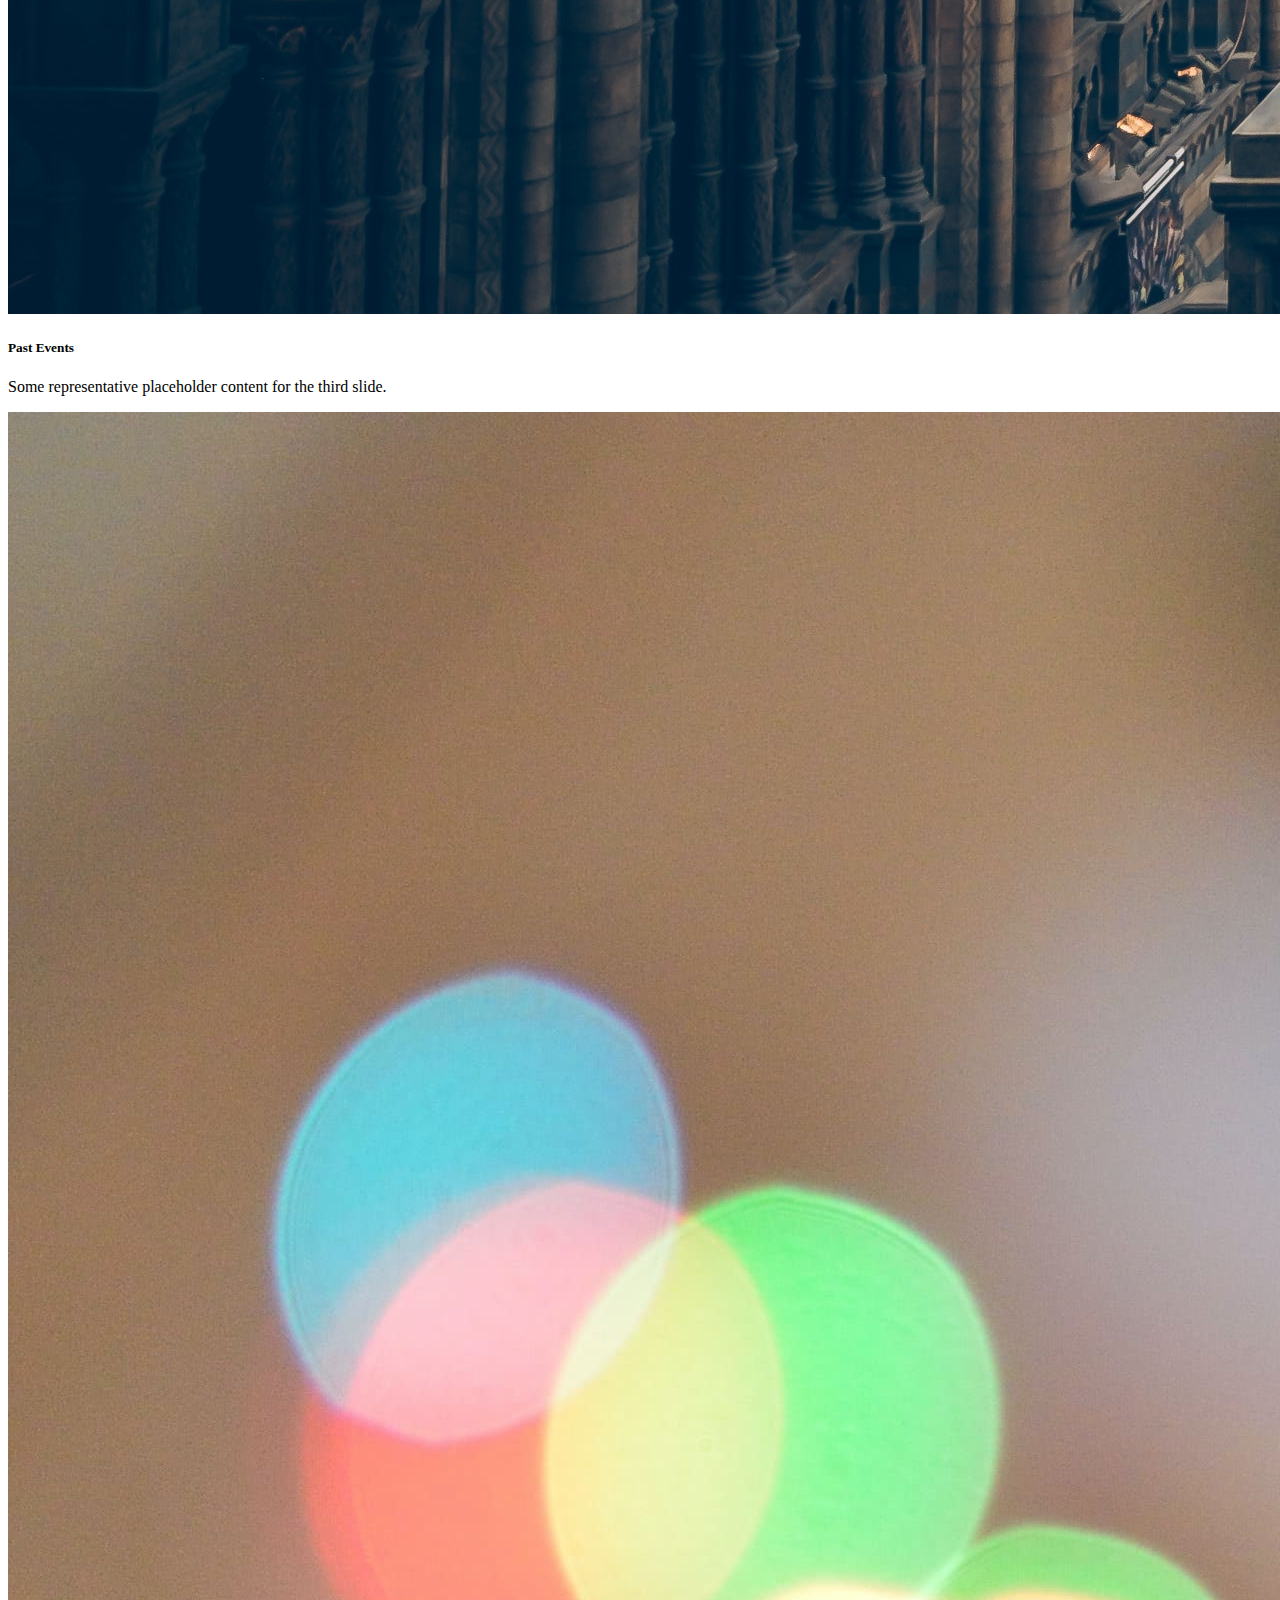
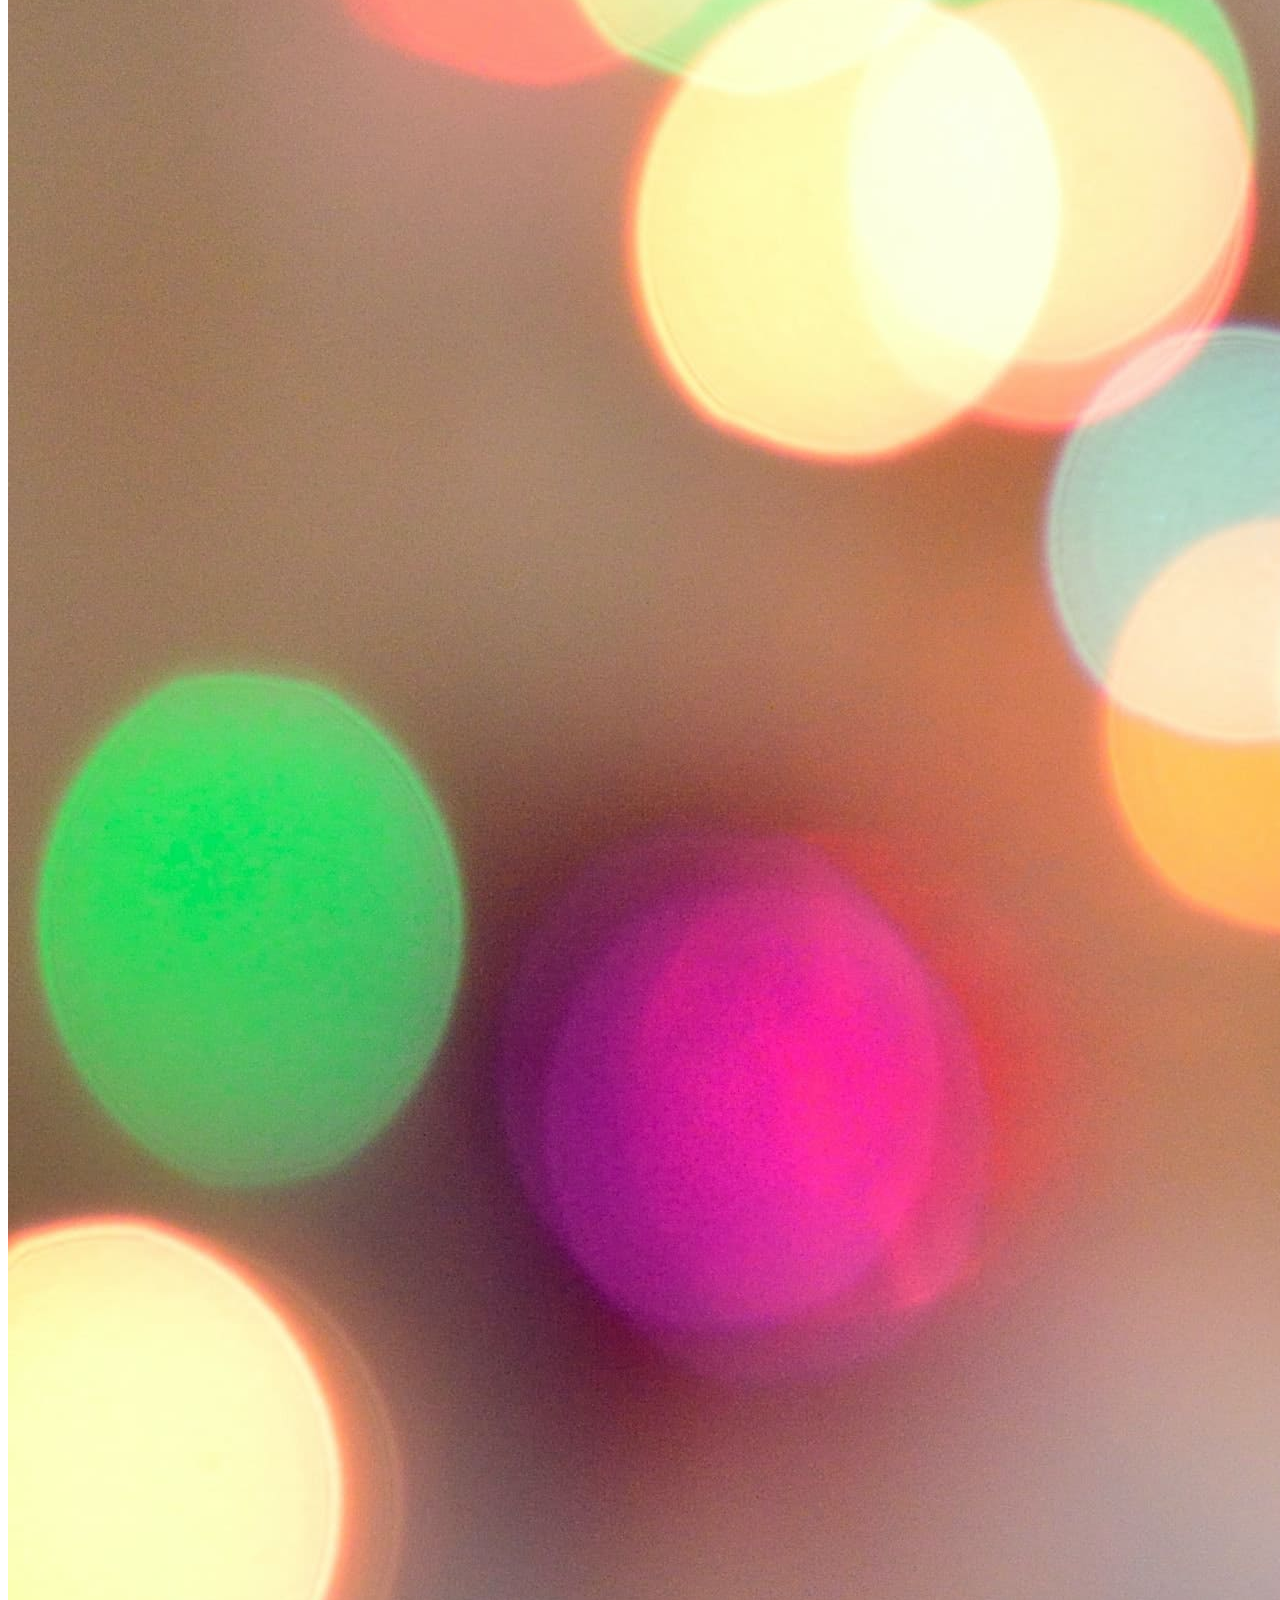
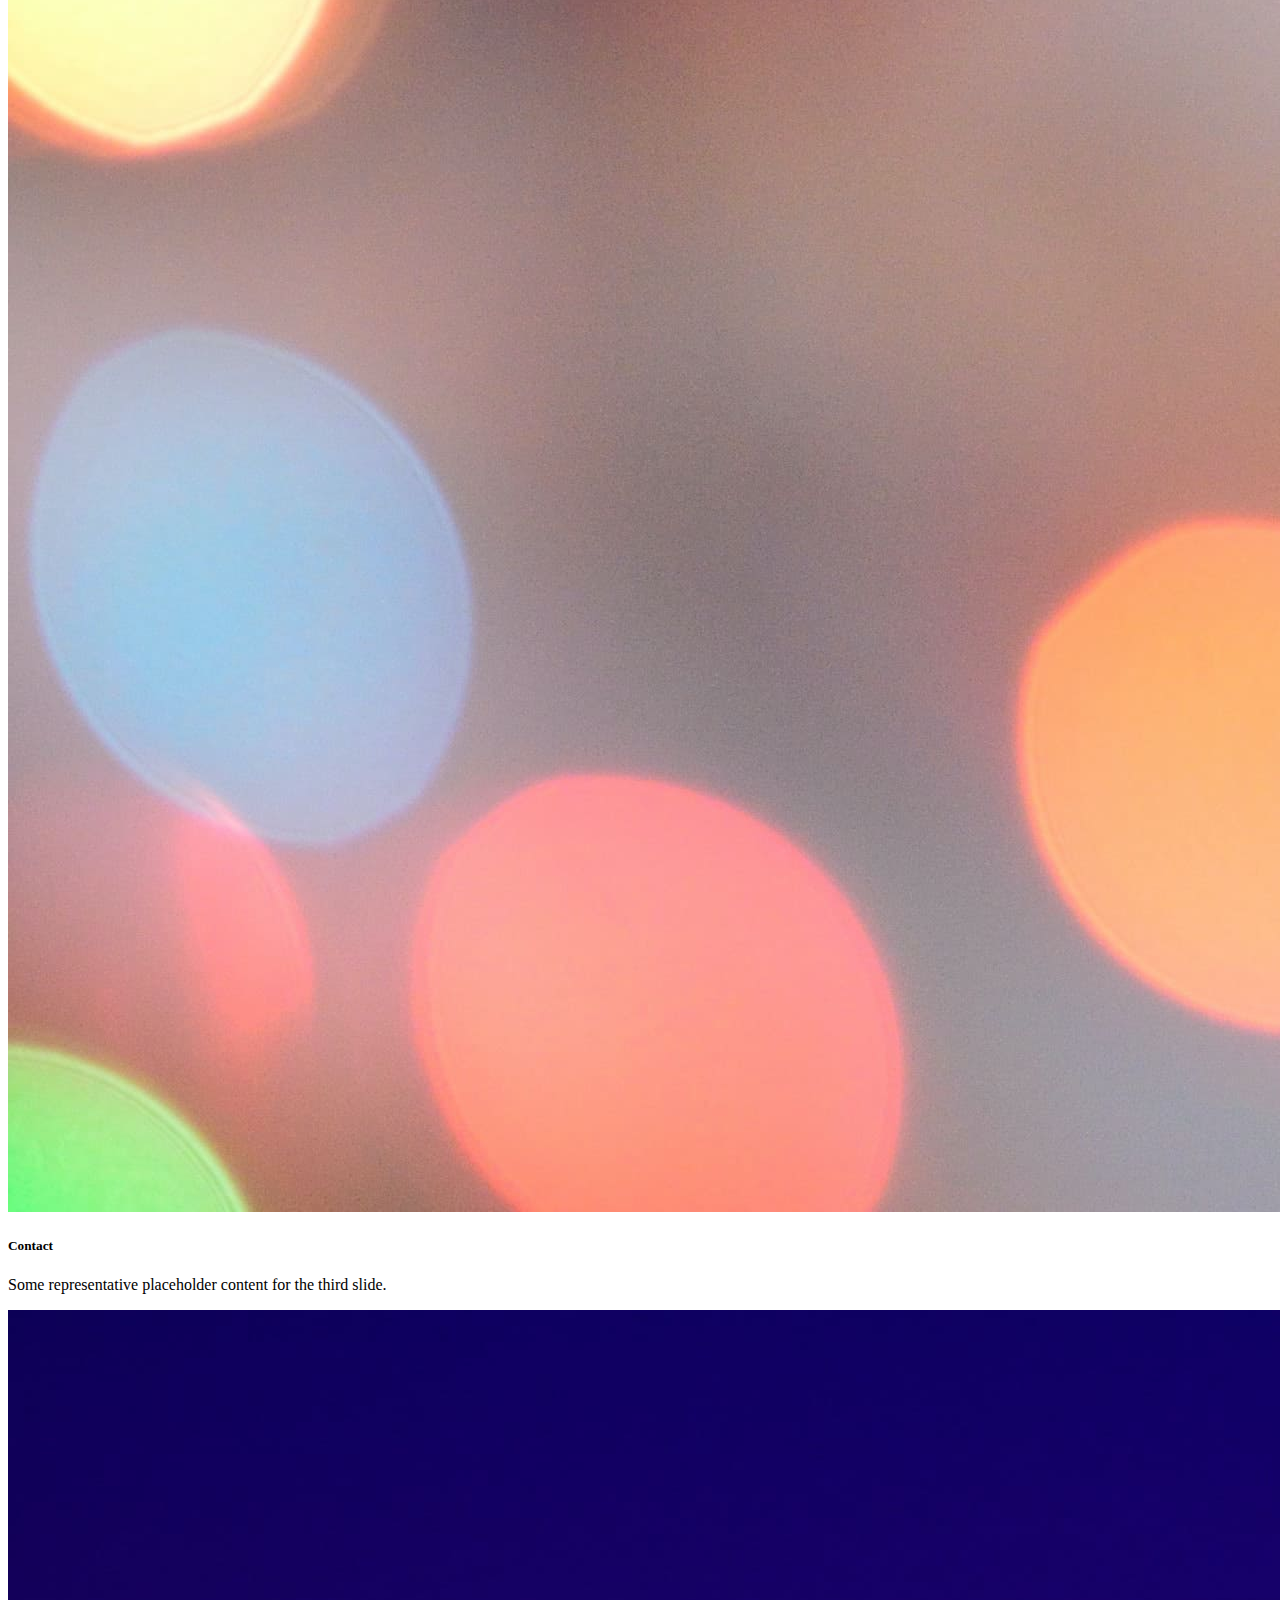
<file: assets/pages/stats.html>
<!DOCTYPE html>
<html lang="en">

<head>
    <meta charset="UTF-8">
    <meta name="viewport" content="width=device-width, initial-scale=1.0">
    <link rel="stylesheet" href="../styles/style.css">
    <link href="https://cdn.jsdelivr.net/npm/bootstrap@5.3.1/dist/css/bootstrap.min.css" rel="stylesheet"
        integrity="sha384-4bw+/aepP/YC94hEpVNVgiZdgIC5+VKNBQNGCHeKRQN+PtmoHDEXuppvnDJzQIu9" crossorigin="anonymous">
    <title>Amazing Events</title>
</head>

<body>
    <nav class="navbar navbar-expand-lg bg-body-tertiary">
        <div class="container-fluid">
            <a class="navbar-brand" href="#"><img src="../images/favicon.png" alt="Logo" width="30" height="24"
                    class="d-inline-block align-text-top">Amazing Events</a>
            <button class="navbar-toggler" type="button" data-bs-toggle="collapse" data-bs-target="#navbarNav"
                aria-controls="navbarNav" aria-expanded="false" aria-label="Toggle navigation">
                <span class="navbar-toggler-icon"></span>
            </button>
            <div class="collapse navbar-collapse justify-content-end" id="navbarNav">
                <ul class="navbar-nav">
                    <li class="nav-item">
                        <a class="nav-link" href="../../index.html">Home</a>
                    </li>
                    <li class="nav-item">
                        <a class="nav-link" href="./upComingEvents.html">Upcoming Events</a>
                    </li>
                    <li class="nav-item">
                        <a class="nav-link" href="./pastEvents.html">Past Events</a>
                    </li>
                    <li class="nav-item">
                        <a class="nav-link" href="./contact.html">Contact</a>
                    </li>
                    <li class="nav-item">
                        <a class="nav-link active" aria-current="page" href="./stats.html">Stats</a>
                    </li>
                </ul>
            </div>
        </div>
    </nav>

    <div id="carouselExampleCaptions" class="carousel slide">
        <div class="carousel-indicators align-content-start">
            <div class="carousel-indicators align-content-start">
                <button type="button" data-bs-target="#carouselExampleCaptions" data-bs-slide-to="0"
                    aria-label="Slide 1"></button>
                <button type="button" data-bs-target="#carouselExampleCaptions" data-bs-slide-to="1"
                    aria-label="Slide 2"></button>
                <button type="button" data-bs-target="#carouselExampleCaptions" data-bs-slide-to="2"
                    aria-label="Slide 3"></button>
                <button type="button" data-bs-target="#carouselExampleCaptions" data-bs-slide-to="3"
                    aria-label="Slide 4"></button>
                <button type="button" data-bs-target="#carouselExampleCaptions" data-bs-slide-to="4" aria-current="true"
                    class="active" aria-label="Slide 5"></button>
            </div>
        </div>
        <div class="carousel-inner">
            <div class="carousel-item">
                <img src="../images/optional_banner_1.jpg" class="d-block w-100" alt="...">
                <div class="carousel-caption d-none d-md-block bg-black">
                    <h5>Home</h5>
                    <p>Some representative placeholder content for the first slide.</p>
                </div>
            </div>
            <div class="carousel-item">
                <img src="../images/optional_banner_2.jpg" class="d-block w-100" alt="...">
                <div class="carousel-caption d-none d-md-block bg-black">
                    <h5>Upcoming Eventsl</h5>
                    <p>Some representative placeholder content for the second slide.</p>
                </div>
            </div>
            <div class="carousel-item">
                <img src="../images/optional_banner_3.jpg" class="d-block w-100" alt="...">
                <div class="carousel-caption d-none d-md-block bg-black">
                    <h5>Past Events</h5>
                    <p>Some representative placeholder content for the third slide.</p>
                </div>
            </div>
            <div class="carousel-item">
                <img src="../images/optional_banner_4.jpg" class="d-block w-100" alt="...">
                <div class="carousel-caption d-none d-md-block bg-black">
                    <h5>Contact</h5>
                    <p>Some representative placeholder content for the third slide.</p>
                </div>
            </div>
            <div class="carousel-item active">
                <img src="../images/optional_banner_5.jpg" class="d-block w-100" alt="...">
                <div class="carousel-caption d-none d-md-block bg-black">
                    <h5>Stats</h5>
                    <p>Some representative placeholder content for the third slide.</p>
                </div>
            </div>
        </div>
        <button class="carousel-control-prev" type="button" data-bs-target="#carouselExampleCaptions"
            data-bs-slide="prev">
            <span class="carousel-control-prev-icon" aria-hidden="true"></span>
            <span class="visually-hidden">Previous</span>
        </button>
        <button class="carousel-control-next" type="button" data-bs-target="#carouselExampleCaptions"
            data-bs-slide="next">
            <span class="carousel-control-next-icon" aria-hidden="true"></span>
            <span class="visually-hidden">Next</span>
        </button>
    </div>


    <div class="d-flex row justify-content-center p-5">
        <table class="table table-bordered border-primary">
            <thead>
                <tr>
                    <th class="bg-danger-subtle" scope="col" colspan="3">Events Statistics</th>
                </tr>
            </thead>
            <tbody class="table-group-divider">
                <tr>
                    <td class="col-1">Events with highest % of assistance</td>
                    <td class="col-1">Events with lowest % of assistance</td>
                    <td class="col-1">Events with large capacity</td>
                </tr>
                <tr>
                    <td class="col-1"> </td>
                    <td class="col-1"> </td>
                    <td class="col-1"> </td>
                </tr>
            </tbody>
        </table>

        <table class="table table-bordered border-primary p-0">
            <thead>
                <tr>
                    <th class="bg-danger-subtle" scope="col" colspan="3">Upcoming events statistics by catagory</th>
                </tr>
            </thead>
            <tbody class="table-group-divider">
                <tr>
                    <td class="col-1">Catagory</td>
                    <td class="col-1">Revenues</td>
                    <td class="col-1">Percentage of assitance</td>
                </tr>
                <tr class=" no-collapse-row">
                    <td class="col-1"> </td>
                    <td class="col-1"> </td>
                    <td class="col-1"> </td>
                </tr>
                <tr class=" no-collapse-row">
                    <td class="col-1"> </td>
                    <td class="col-1"> </td>
                    <td class="col-1"> </td>
                </tr>
            </tbody>
        </table>

        <table class="table table-bordered border-primary">
            <thead>
                <tr>
                    <th class="bg-danger-subtle" scope="col" colspan="3">Past events statistics by category</th>
                </tr>
            </thead>
            <tbody class="table-group-divider">
                <tr>
                    <td class="col-1">Catagory</td>
                    <td class="col-1">Revenues</td>
                    <td class="col-1">Percentage of assitance</td>
                </tr>
                <tr class=" no-collapse-row">
                    <td class="col-1"> </td>
                    <td class="col-1"> </td>
                    <td class="col-1"> </td>
                </tr>
                <tr class=" no-collapse-row">
                    <td class="col-1"> </td>
                    <td class="col-1"> </td>
                    <td class="col-1"> </td>
                </tr>
            </tbody>
        </table>





    </div>

    <footer>
        <div class="bg- align-items-center p-4">
            <a href=""><img class="socialLink" src="../images/facebook.png" alt="icon facebook"></a>
            <a href=""><img class="socialLink" src="../images/instagram.png" alt="icon instagram"></a>
            <a href=""><img class="socialLink" src="../images/whatsapp.png" alt="icon whatsapp"></a>
        </div>

    </footer>




    <script src=" https://cdn.jsdelivr.net/npm/bootstrap@5.3.1/dist/js/bootstrap.bundle.min.js"
        integrity="sha384-HwwvtgBNo3bZJJLYd8oVXjrBZt8cqVSpeBNS5n7C8IVInixGAoxmnlMuBnhbgrkm"
        crossorigin="anonymous"></script>
</body>

</html>
</file>
<file: assets/styles/style.css>
/* .cards{
    display: flex;
    justify-content: space-evenly;
    flex-wrap: wrap;
    flex-direction: row;
    
} */
.carouselExampleCaptions{
    height: 40vh;
}

.price{
    display: flex;
    flex-direction: row;
}

.socialLink{
    width: 35px ; 
}
</file>
